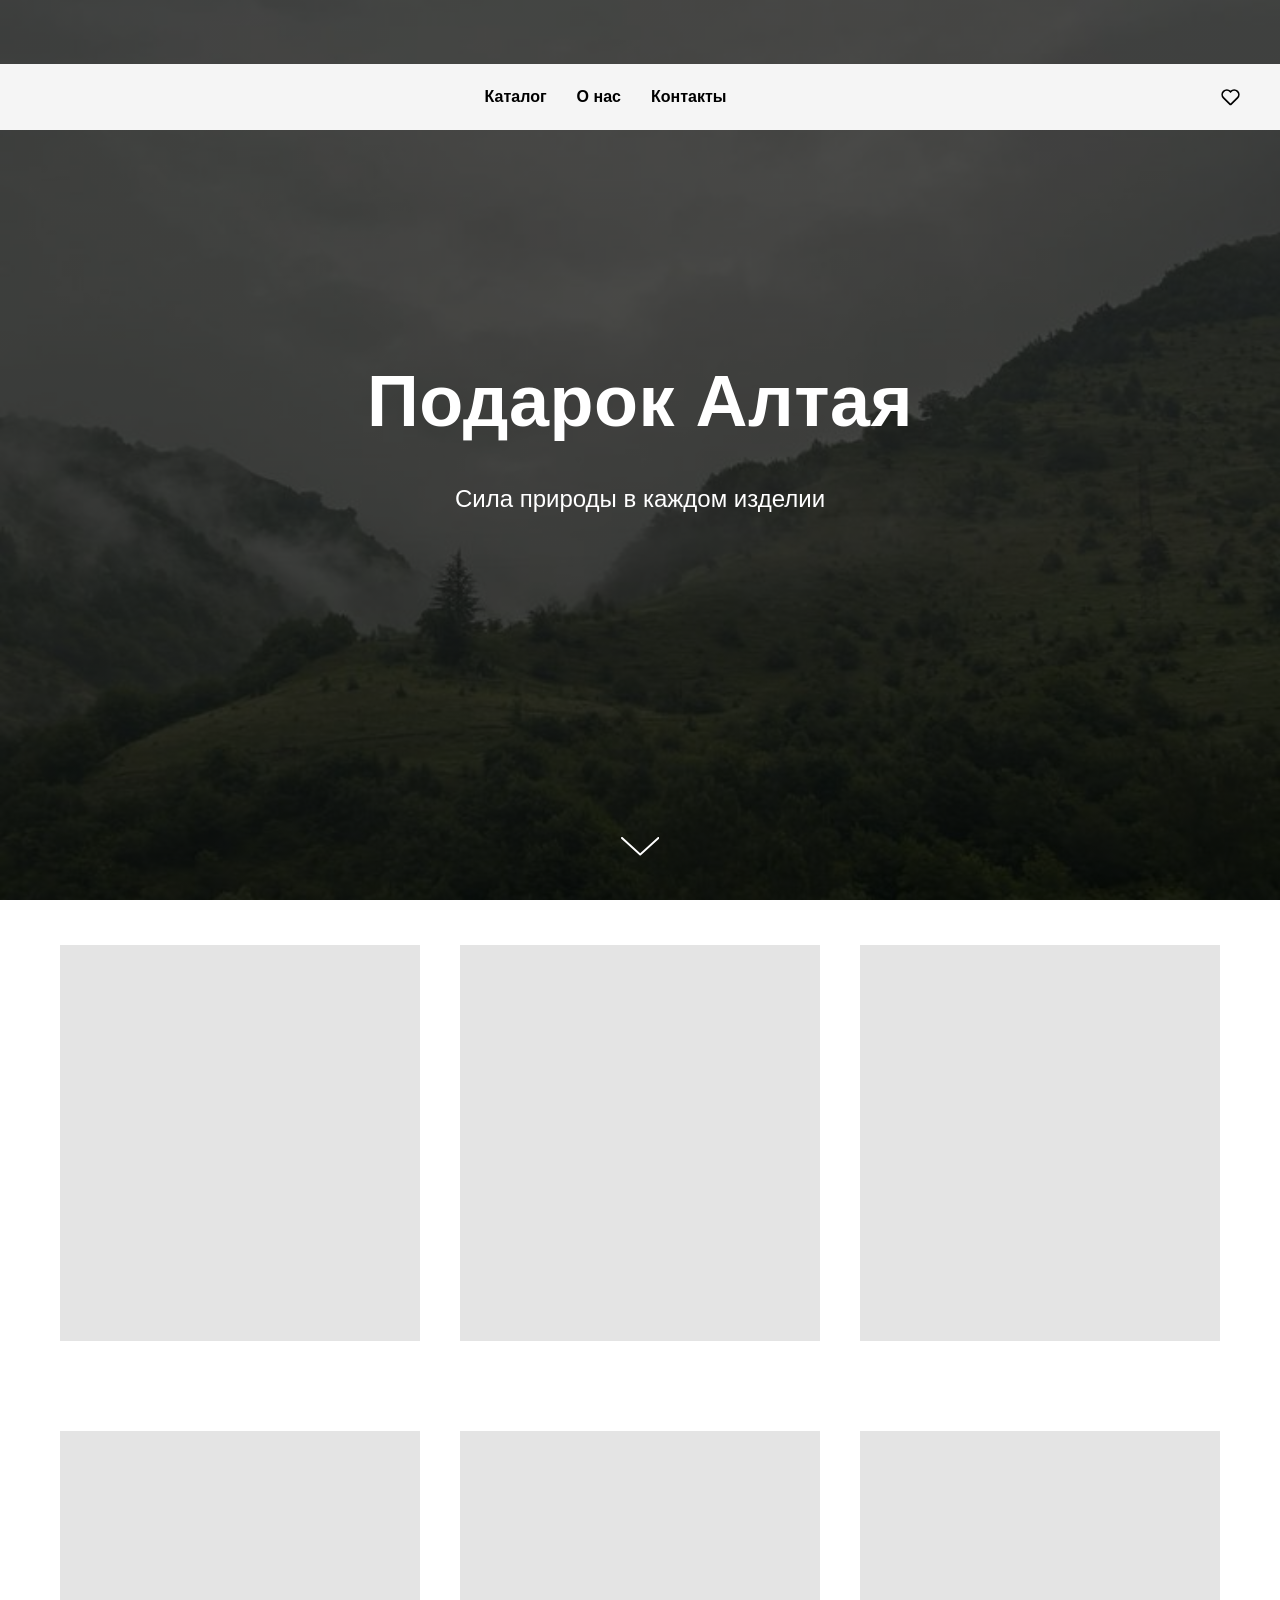
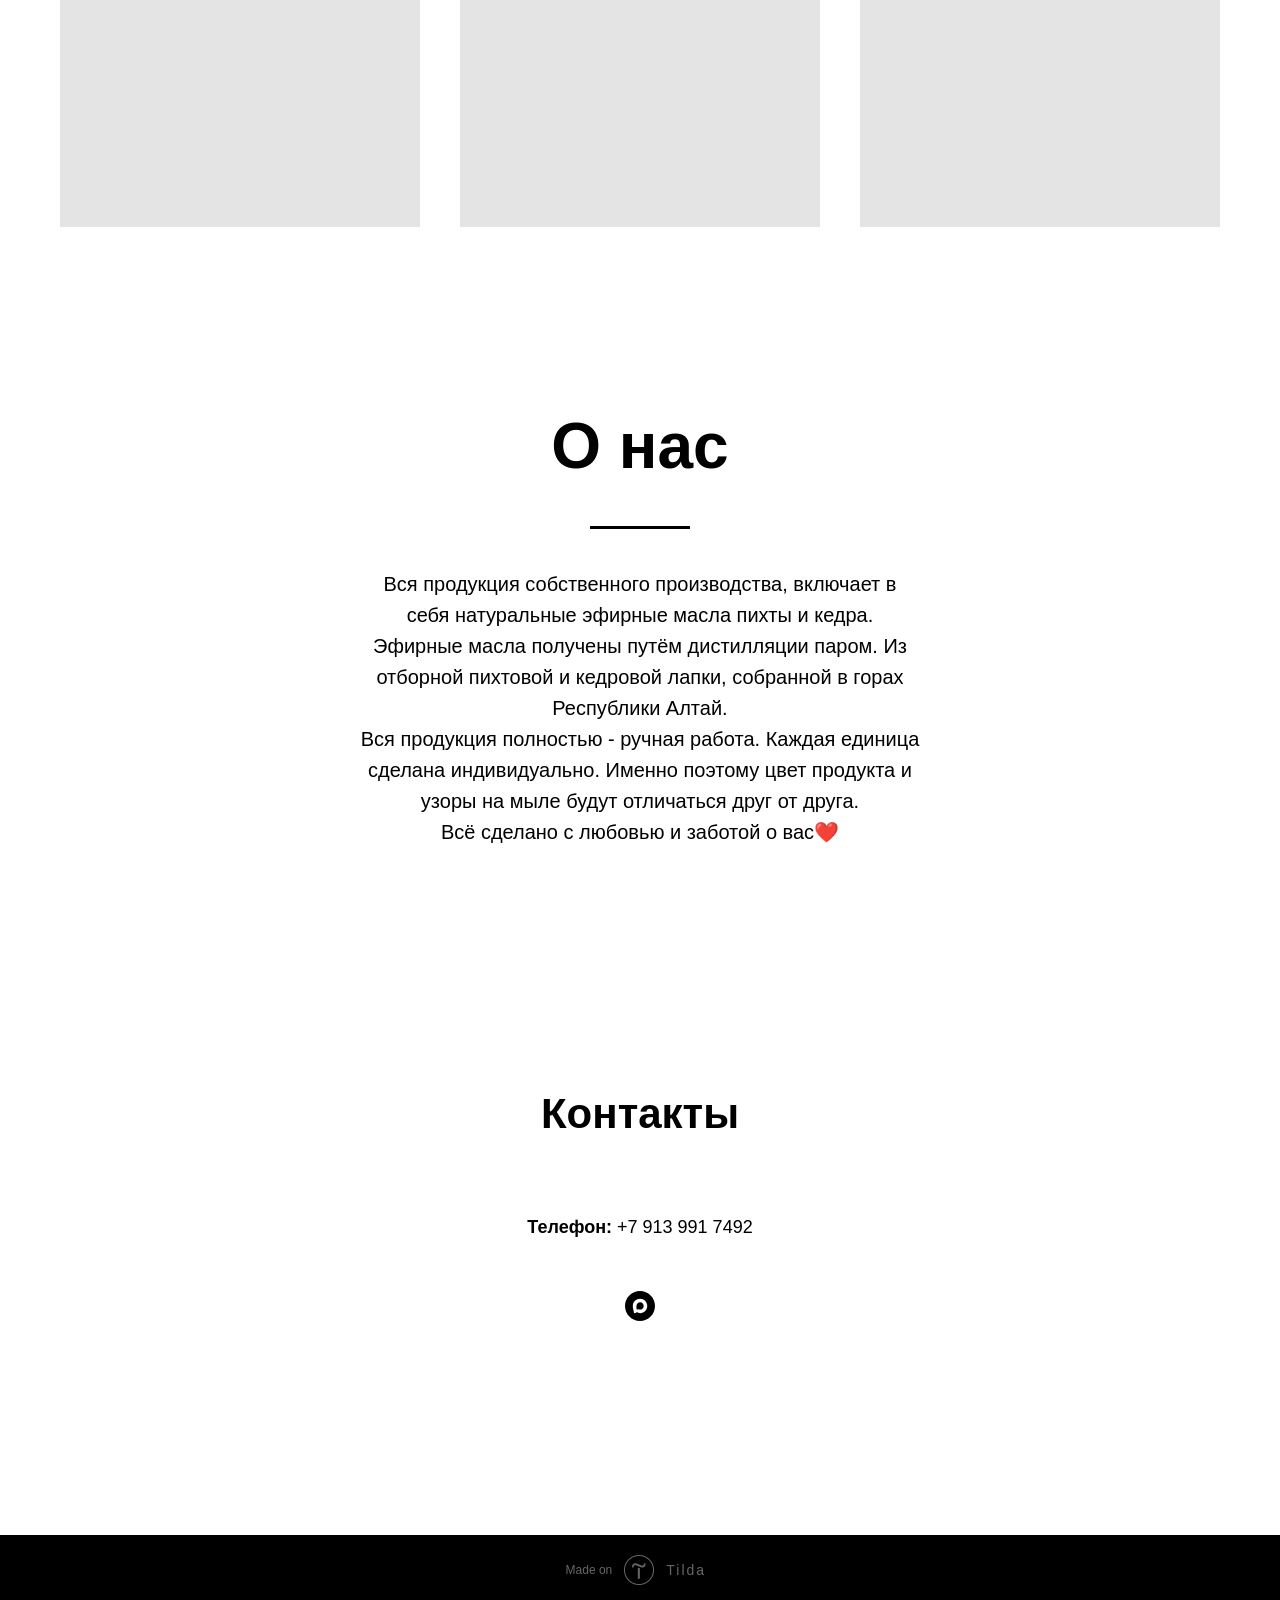
<file: index.html>
<!DOCTYPE html> <html> <head> <meta charset="utf-8" /> <meta http-equiv="Content-Type" content="text/html; charset=utf-8" /> <meta name="viewport" content="width=device-width, initial-scale=1.0" /> <!--metatextblock--> <title>Подарок Алтая</title> <meta property="og:url" content="https://podarokaltaya.tilda.ws" /> <meta property="og:title" content="Подарок Алтая" /> <meta property="og:description" content="" /> <meta property="og:type" content="website" /> <meta property="og:image" content="images/tild6266-6261-4739-b637-623162393239__-__resize__504x___.jpg" /> <link rel="canonical" href="https://podarokaltaya.tilda.ws"> <!--/metatextblock--> <meta name="format-detection" content="telephone=no" /> <meta http-equiv="x-dns-prefetch-control" content="on"> <link rel="dns-prefetch" href="https://ws.tildacdn.com">  <!--favicons--> <link rel="shortcut icon" href="images/tildafavicon.ico" type="image/x-icon"/> <!--/favicons--> <!-- Assets --> <script src="https://neo.tildacdn.com/js/tilda-fallback-1.0.min.js" async charset="utf-8"></script> <link rel="stylesheet" href="css/tilda-grid-3.0.min.css" type="text/css" media="all" onerror="this.loaderr='y';"/> <link rel="stylesheet" href="css/tilda-blocks-page152820476.min.css?t=1785471716" type="text/css" media="all" onerror="this.loaderr='y';" /> <link rel="stylesheet" href="css/tilda-menusub-1.1.min.css" type="text/css" media="all" onerror="this.loaderr='y';" /> <link rel="stylesheet" href="css/tilda-menu-widgeticons-1.0.min.css" type="text/css" media="all" onerror="this.loaderr='y';" /> <link rel="stylesheet" href="css/tilda-menu-burger-1.0.min.css" type="text/css" media="all" onerror="this.loaderr='y';" /> <link rel="stylesheet" href="css/tilda-cover-1.0.min.css" type="text/css" media="all" onerror="this.loaderr='y';" /> <link rel="stylesheet" href="css/tilda-popup-1.1.min.css" type="text/css" media="print" onload="this.media='all';" onerror="this.loaderr='y';" /> <noscript><link rel="stylesheet" href="css/tilda-popup-1.1.min.css" type="text/css" media="all" /></noscript> <link rel="stylesheet" href="css/tilda-slds-1.4.min.css" type="text/css" media="print" onload="this.media='all';" onerror="this.loaderr='y';" /> <noscript><link rel="stylesheet" href="css/tilda-slds-1.4.min.css" type="text/css" media="all" /></noscript> <link rel="stylesheet" href="css/tilda-catalog-1.1.min.css" type="text/css" media="print" onload="this.media='all';" onerror="this.loaderr='y';" /> <noscript><link rel="stylesheet" href="css/tilda-catalog-1.1.min.css" type="text/css" media="all" /></noscript> <link rel="stylesheet" href="css/tilda-forms-1.0.min.css" type="text/css" media="all" onerror="this.loaderr='y';" /> <link rel="stylesheet" href="css/tilda-catalog-filters-1.0.min.css" type="text/css" media="all" onerror="this.loaderr='y';" /> <link rel="stylesheet" href="css/tilda-wishlist-1.0.min.css" type="text/css" media="all" onerror="this.loaderr='y';" /> <link rel="stylesheet" href="css/tilda-zoom-2.0.min.css" type="text/css" media="print" onload="this.media='all';" onerror="this.loaderr='y';" /> <noscript><link rel="stylesheet" href="css/tilda-zoom-2.0.min.css" type="text/css" media="all" /></noscript> <link rel="stylesheet" href="css/fonts-tildasans.css" type="text/css" media="all" onerror="this.loaderr='y';" /> <script nomodule src="js/tilda-polyfill-1.0.min.js" charset="utf-8"></script> <script type="text/javascript">function t_onReady(func) {if(document.readyState!='loading') {func();} else {document.addEventListener('DOMContentLoaded',func);}}
function t_onFuncLoad(funcName,okFunc,time) {if(typeof window[funcName]==='function') {okFunc();} else {setTimeout(function() {t_onFuncLoad(funcName,okFunc,time);},(time||100));}}function t_throttle(fn,threshhold,scope) {return function() {fn.apply(scope||this,arguments);};}</script> <script src="js/tilda-scripts-3.0.min.js" charset="utf-8" defer onerror="this.loaderr='y';"></script> <script src="js/tilda-blocks-page152820476.min.js?t=1785471716" charset="utf-8" async onerror="this.loaderr='y';"></script> <script src="js/lazyload-1.3.min.export.js" charset="utf-8" async onerror="this.loaderr='y';"></script> <script src="js/tilda-menusub-1.1.min.js" charset="utf-8" async onerror="this.loaderr='y';"></script> <script src="js/tilda-menu-1.1.min.js" charset="utf-8" async onerror="this.loaderr='y';"></script> <script src="js/tilda-menu-widgeticons-1.0.min.js" charset="utf-8" async onerror="this.loaderr='y';"></script> <script src="js/tilda-menu-burger-1.0.min.js" charset="utf-8" async onerror="this.loaderr='y';"></script> <script src="js/tilda-cover-1.0.min.js" charset="utf-8" async onerror="this.loaderr='y';"></script> <script src="js/hammer.min.js" charset="utf-8" async onerror="this.loaderr='y';"></script> <script src="js/tilda-slds-1.4.min.js" charset="utf-8" async onerror="this.loaderr='y';"></script> <script src="js/tilda-products-1.0.min.js" charset="utf-8" async onerror="this.loaderr='y';"></script> <script src="js/tilda-catalog-1.1.min.js" charset="utf-8" async onerror="this.loaderr='y';"></script> <script src="js/tilda-forms-1.0.min.js" charset="utf-8" async onerror="this.loaderr='y';"></script> <script src="js/tilda-wishlist-1.0.min.js" charset="utf-8" async onerror="this.loaderr='y';"></script> <script src="js/tilda-widget-positions-1.0.min.js" charset="utf-8" async onerror="this.loaderr='y';"></script> <script src="js/tilda-zoom-2.0.min.js" charset="utf-8" async onerror="this.loaderr='y';"></script> <script src="js/tilda-events-1.0.min.js" charset="utf-8" async onerror="this.loaderr='y';"></script> <script type="text/javascript">window.dataLayer=window.dataLayer||[];</script> <script type="text/javascript">(function() {var ttt='cebo';var tt='oog';var re=new RegExp("bot|g" + tt + "le|yandex|baidu|bing|msn|duckduckbot|teoma|slurp|crawler|spider|robot|crawling|fa" + ttt + "ok","i");if((re.test(navigator.userAgent))===false&&typeof(sessionStorage)!='undefined'&&sessionStorage.getItem('visited')!=='y'&&document.visibilityState){var style=document.createElement('style');style.type='text/css';style.innerHTML='@media screen and (min-width: 980px) {.t-records {opacity: 0;}.t-records_animated {-webkit-transition: opacity ease-in-out .2s;-moz-transition: opacity ease-in-out .2s;-o-transition: opacity ease-in-out .2s;transition: opacity ease-in-out .2s;}.t-records.t-records_visible {opacity: 1;}}';document.getElementsByTagName('head')[0].appendChild(style);function t_setvisRecs(){var alr=document.querySelectorAll('.t-records');Array.prototype.forEach.call(alr,function(el) {el.classList.add("t-records_animated");});setTimeout(function() {Array.prototype.forEach.call(alr,function(el) {el.classList.add("t-records_visible");});sessionStorage.setItem("visited","y");},400);}
document.addEventListener('DOMContentLoaded',t_setvisRecs);}})();</script></head> <body class="t-body" style="margin:0;"> <!--allrecords--> <div id="allrecords" data-tilda-export="yes" class="t-records" data-hook="blocks-collection-content-node" data-tilda-project-id="27255176" data-tilda-page-id="152820476" data-tilda-formskey="b3e344cf3e9cb398e4f2d3a127255176" data-tilda-cookie="no" data-tilda-lazy="yes" data-tilda-root-zone="com" data-tilda-project-country="RU"> <div id="rec2449392641" class="r t-rec t-rec_pb-res-480_0" style=" " data-record-type="1272"> <!-- T1272 --> <div id="nav2449392641marker"></div> <div class="t1272" data-menu="yes" data-full-submenu-mob="y" data-menu-widgeticon-wishlist="yes" data-menu-widgeticons-hide="yes"> <div class="t-menu-base__mobile-menu tmenu-mobile tmenu-mobile_positionfixed"> <div class="tmenu-mobile__container tmenu-mobile__container_right tmenu-mobile__container_logoleft tmenu-mobile__container_withoutlogo"> <ul class="t-menuwidgeticons__wrapper"> <li class="t-menuwidgeticons__icon t-menuwidgeticons__icon_sm t-menuwidgeticons__wishlist"> <a
class="t-menuwidgeticons__link t-menuwidgeticons__link_wishlist"
href="#showfavorites"
role="button"
aria-label="Wishlist"> <div class="t-menuwidgeticons__img t-menuwidgeticons__img_wishlisticon"> <svg viewBox="0 0 22 22" fill="none" xmlns="http://www.w3.org/2000/svg"> <path fill-rule="evenodd" clip-rule="evenodd" d="M19.0307 5.03067C21.12 7.11998 21.12 10.5074 19.0307 12.5968L11.7071 19.9203C11.3166 20.3108 10.6834 20.3108 10.2929 19.9203L2.96933 12.5968C0.880016 10.5074 0.880015 7.11998 2.96933 5.03067C5.05865 2.94135 8.4461 2.94135 10.5354 5.03067L11 5.49525L11.4646 5.03067C13.5539 2.94135 16.9414 2.94135 19.0307 5.03067Z" stroke="#000" stroke-width="2" stroke-linecap="round"/> </svg> <div class="t-menuwidgeticons__icon-counter js-wishlisticon-counter"></div> </div> </a> </li> </ul> <style>.t-menuwidgeticons__button_hidden_2449392641{display:none !important;}</style> <button type="button"
aria-expanded="false"
aria-label="Навигационное меню"
class="t-menu-burger t-menuburger"> <div class="t-menu-burger__icon t-menu-burger__icon_first t-menu-burger__icon_small"> <span style="background-color: #000000;"></span> <span style="background-color: #000000;"></span> <span style="background-color: #000000;"></span> <span style="background-color: #000000;"></span> </div> </button> <style>#rec2449392641 .t-menu-burger__text{color:#000000;}</style> </div> </div> <style>.tmenu-mobile{background-color:#111;display:none;width:100%;top:0;z-index:990;}.tmenu-mobile_positionfixed{position:fixed;}.tmenu-mobile__text{color:#000;}.tmenu-mobile__container{min-height:64px;padding:20px;position:relative;box-sizing:border-box;display:flex;justify-content:space-between;align-items:center;}.tmenu-mobile__list{display:block;}.tmenu-mobile__container_logocenter > .t-menu-base__logowrapper,.tmenu-mobile__container_logocenter > .tmenu-mobile__text{position:absolute;left:50%;transform:translateX(-50%);}.tmenu-mobile__burgerlogo{display:inline-block;font-size:24px;font-weight:400;white-space:nowrap;vertical-align:middle;}@media screen and (max-width:960px){.tmenu-mobile__menucontent_hidden{display:none;height:auto;}.tmenu-mobile{display:block;}}@media screen and (max-width:960px){#rec2449392641 .tmenu-mobile{background-color:#f5f5f5;}#rec2449392641 .t-menu-base.tmenu-mobile__menucontent_fixed{position:fixed;top:64px;}}</style> <style> #rec2449392641 .tmenu-mobile__burgerlogo a{font-size:20px;line-height:1;font-weight:600;}</style> <style> #rec2449392641 .tmenu-mobile__burgerlogo__title{font-size:20px;line-height:1;font-weight:600;}</style> <div
id="nav2449392641"
class="t-menu-base
t-menu-base_positionfixed tmenu-mobile__menucontent_hidden tmenu-mobile__menucontent_fixed t-menu-base_mobile-left
t-menu-base__burgermenu__default" data-navmarker="nav2449392641marker" data-appearoffset="" data-bgopacity-two="1" data-menu="yes" data-bgcolor-hex="#f5f5f5" data-bgcolor-rgba="rgba(245,245,245,1)" data-bgopacity="1" data-menushadow="" data-menushadow-css=""> <div
class="t-menu-base__maincontainer
t-menu-base__maincontainer_100 t-menu-base__maincontainer_100-40 t-menu-base__maincontainer_logoleft "> <div class="t-menu-base__leftwrapper t-menu-base__wrapper t-menu-base__leftwrapper_center t-menu-base__leftwrapper_nologo" style=""> <ul role="list" class="t-menu-base__list t-menu__list "> <li class="t-menu-base__list-item"> <div
class="t-menu__link-wrapper" data-menu-submenu-hook=""> <a class="t-menu__link-item"
href="#rec2461603011" data-menu-item-number="1">Каталог</a> </div> </li> <li class="t-menu-base__list-item"> <div
class="t-menu__link-wrapper" data-menu-submenu-hook=""> <a class="t-menu__link-item"
href="#rec2461603011" data-menu-item-number="2">О нас</a> </div> </li> <li class="t-menu-base__list-item"> <div
class="t-menu__link-wrapper" data-menu-submenu-hook=""> <a class="t-menu__link-item"
href="#rec2461603361" data-menu-item-number="3">Контакты</a> </div> </li> </ul> </div> <div class="t-menu-base__rightwrapper t-menu-base__wrapper" style=""> <div class="t-menu-base__additionalwrapper"> <ul class="t-menuwidgeticons__wrapper"> <li class="t-menuwidgeticons__icon t-menuwidgeticons__icon_sm t-menuwidgeticons__wishlist"> <a
class="t-menuwidgeticons__link t-menuwidgeticons__link_wishlist"
href="#showfavorites"
role="button"
aria-label="Wishlist"> <div class="t-menuwidgeticons__img t-menuwidgeticons__img_wishlisticon"> <svg viewBox="0 0 22 22" fill="none" xmlns="http://www.w3.org/2000/svg"> <path fill-rule="evenodd" clip-rule="evenodd" d="M19.0307 5.03067C21.12 7.11998 21.12 10.5074 19.0307 12.5968L11.7071 19.9203C11.3166 20.3108 10.6834 20.3108 10.2929 19.9203L2.96933 12.5968C0.880016 10.5074 0.880015 7.11998 2.96933 5.03067C5.05865 2.94135 8.4461 2.94135 10.5354 5.03067L11 5.49525L11.4646 5.03067C13.5539 2.94135 16.9414 2.94135 19.0307 5.03067Z" stroke="#000" stroke-width="2" stroke-linecap="round"/> </svg> <div class="t-menuwidgeticons__icon-counter js-wishlisticon-counter"></div> </div> </a> </li> </ul> <style>.t-menuwidgeticons__button_hidden_2449392641{display:none !important;}</style> </div> </div> </div> </div> </div> <script>t_onReady(function() {t_onFuncLoad('t_menuBase__interactFromKeyboard',function() {t_menuBase__interactFromKeyboard('2449392641');});t_onFuncLoad('t1272_init',function() {t1272_init('2449392641');});t_onFuncLoad('t_menuBase__setBGcolor',function() {t_menuBase__setBGcolor('2449392641','.t-menu-base, .t-menu-base__maincontainer');window.addEventListener('resize',t_throttle(function() {t_menuBase__setBGcolor('2449392641','.t-menu-base, .t-menu-base__maincontainer');}));});});t_onReady(function() {t_onFuncLoad('t1272_createMobileMenu',function() {t1272_createMobileMenu('2449392641');});});t_onReady(function() {t_onFuncLoad('t_menuBase__highlightActiveLinks',function() {t_menuBase__highlightActiveLinks('.t-menu-base__list-item a');});t_onFuncLoad('t_menuBase__findAnchorLinks',function() {t_menuBase__findAnchorLinks('2449392641','.t-menu-base__list-item a');});});t_onReady(function(){var rec=document.querySelector('#rec2449392641');if(!rec) return
rec.setAttribute('data-animationappear','off');rec.style.opacity=1;});</script> <style>#rec2449392641 .t-menu__link-item{-webkit-transition:color 0.3s ease-in-out,opacity 0.3s ease-in-out;transition:color 0.3s ease-in-out,opacity 0.3s ease-in-out;}@media (hover:hover){#rec2449392641 .t-menu__link-item:not(.t-active):not(.tooltipstered):hover{color:#327aff !important;}}#rec2449392641 .t-menu__link-item:not(.t-active):not(.tooltipstered):focus-visible{color:#327aff !important;}@supports (overflow:-webkit-marquee) and (justify-content:inherit){#rec2449392641 .t-menu__link-item,#rec2449392641 .t-menu__link-item.t-active{opacity:1 !important;}}</style> <style> #rec2449392641 .t-menu-base__textlogo{font-size:20px;line-height:1;font-weight:600;}#rec2449392641 a.t-menu__link-item{font-weight:600;color:#000000;}#rec2449392641 .t-menu-base__langs_flex .t-menu-base__langs-item a{text-transform:uppercase;color:#000000;font-family:'TildaSans';font-weight:600;}#rec2449392641 .t-menu-base__langs-button{text-transform:uppercase;color:#000000;font-family:'TildaSans';font-weight:600;}</style> <style>#rec2449392641 .t-menu-base__maincontainer{min-height:66px;}#rec2449392641 .t-menuwidgeticons__icon{background-color:;}#rec2449392641 .t-menu-base{min-height:66px;}#rec2449392641 .t-menu-base{background-color:rgba(245,245,245,1);}#rec2449392641 .t-menusub__menu--fullscreen{background-color:rgba(245,245,245,1) !important;}@media screen and (max-width:960px){#rec2449392641 .t-menu-base__maincontainer{background-color:#f5f5f5 !important;}#rec2449392641 .t-menu-base__burgermenu__fullscreen .t-menu-base__maincontainer{padding-top:calc(64px + 0px + 40px);}.t1272__body_menushowed #rec2449392641 .t-menu-base__overlay{-webkit-backdrop-filter:blur(0);backdrop-filter:blur(0);background-color:rgba(0,0,0,0.6) !important;}#rec2449392641 .t-menu-base.t-menu-base__burgermenu__fullwidth{background-color:rgba(0,0,0,0.6) !important;}#rec2449392641 .t-menu-base__burgermenu__sidebar{}#rec2449392641 .t-menu-base__maincontainer.t-menu-base__burgermenu__fullscreen,#rec2449392641 .t-menu-base__maincontainer.t-menu-base__burgermenu__sidebar{min-height:calc(100vh - 66px);}#rec2449392641 .t-menu-base{right:0;}#rec2449392641 .t-menu-base__burgermenu,#rec2449392641 .t-menu-base__burgermenu__close-button{background-color:#f5f5f5 !important;}}</style> </div> <div id="rec2448463841" class="r t-rec" style=" " data-animationappear="off" data-record-type="18"> <!-- cover --> <div class="t-cover" id="recorddiv2448463841"bgimgfield="img"style="height:100vh;background-image:url('images/tild6266-6261-4739-b637-623162393239__-__resize__20x___.jpg');"> <div class="t-cover__carrier" id="coverCarry2448463841"data-content-cover-id="2448463841"data-content-cover-bg="images/tild6266-6261-4739-b637-623162393239___.jpg"data-display-changed="true"data-content-cover-height="100vh"data-content-cover-parallax="fixed"data-content-use-image-for-mobile-cover=""style="height:100vh; "itemscope itemtype="http://schema.org/ImageObject"><meta itemprop="image" content="images/tild6266-6261-4739-b637-623162393239___.jpg"></div> <div class="t-cover__filter" style="height:100vh;background-image: linear-gradient(to bottom, rgba(0,0,0,0.70), rgba(0,0,0,0.70));"></div> <div class="t-container"> <div class="t-col t-col_12 "> <div class="t-cover__wrapper t-valign_middle" style="height:100vh;"> <div class="t001 t-align_center"> <div class="t001__wrapper" data-hook-content="covercontent"> <div class="t001__title t-title t-title_xl" field="title">Подарок Алтая</div> <div class="t001__descr t-descr t-descr_xl t001__descr_center" field="descr">Сила природы в каждом изделии</div> <span class="space"></span> </div> </div> </div> </div> </div> <!-- arrow --> <div class="t-cover__arrow"><div class="t-cover__arrow-wrapper t-cover__arrow-wrapper_animated"><div class="t-cover__arrow_mobile"><svg role="presentation" class="t-cover__arrow-svg" style="fill:#ffffff;" x="0px" y="0px" width="38.417px" height="18.592px" viewBox="0 0 38.417 18.592" style="enable-background:new 0 0 38.417 18.592;"><g><path d="M19.208,18.592c-0.241,0-0.483-0.087-0.673-0.261L0.327,1.74c-0.408-0.372-0.438-1.004-0.066-1.413c0.372-0.409,1.004-0.439,1.413-0.066L19.208,16.24L36.743,0.261c0.411-0.372,1.042-0.342,1.413,0.066c0.372,0.408,0.343,1.041-0.065,1.413L19.881,18.332C19.691,18.505,19.449,18.592,19.208,18.592z"/></g></svg></div></div></div> <!-- arrow --> </div> <style> #rec2448463841 .t001__uptitle{text-transform:uppercase;}</style> </div> <div id="rec2448463961" class="r t-rec t-rec_pt_45 t-rec_pt-res-480_15 t-rec_pb_135" style="padding-top:45px;padding-bottom:135px; " data-animationappear="off" data-record-type="754"> <!-- t754 --> <!-- @classes: t-text t-text_xxs t-name t-name_xs t-name_md t-name_xl t-descr t-descr_xxs t-btn t-btn_xs t-btn_sm data-zoomable="yes" t-align_center --> <div class="t754"> <!-- grid container start --> <div class="t-store js-store"> <div class="js-store-parts-select-container t-store__grid-cont t-container"></div> <!-- preloader els --> <div class="js-store-grid-cont-preloader t-store__grid-cont t-store__grid-cont-preloader_hidden t-container t-store__grid-cont_mobile-grid t-store__mobile-two-columns"> <div class="t-store__card-preloader t-col t-col_4"> <div class="t-store__card__img-preloader " style="padding-bottom:110%;"> </div> </div> <div class="t-store__card-preloader t-col t-col_4"> <div class="t-store__card__img-preloader " style="padding-bottom:110%;"> </div> </div> <div class="t-store__card-preloader t-col t-col_4"> <div class="t-store__card__img-preloader " style="padding-bottom:110%;"> </div> </div> <div class="t-clear t-store__grid-separator"></div> <div class="t-store__card-preloader t-col t-col_4"> <div class="t-store__card__img-preloader " style="padding-bottom:110%;"> </div> </div> <div class="t-store__card-preloader t-col t-col_4"> <div class="t-store__card__img-preloader " style="padding-bottom:110%;"> </div> </div> <div class="t-store__card-preloader t-col t-col_4"> <div class="t-store__card__img-preloader " style="padding-bottom:110%;"> </div> </div> </div> <!-- preloader els end --> <div class="js-store-grid-cont t-store__grid-cont t-container t-store__grid-cont_mobile-grid t-store__mobile-two-columns"></div> </div> <!-- grid container end --></div> <!-- catalog setup start --> <style>#rec2448463961 .t-slds__bullet_active .t-slds__bullet_body{background-color:#222 !important;}#rec2448463961 .t-slds__bullet:hover .t-slds__bullet_body{background-color:#222 !important;}#rec2448463961 .t-store__parts-switch-btn{}#rec2448463961 .t-store__parts-sublist .t-store__parts-switch-btn{}</style> <style> #rec2448463961 .t-store__card .t-typography__title{font-weight:700;}#rec2448463961 .t-store__relevants__title{font-weight:700;}#rec2448463961 .t-store__card .t-store__card__price{font-weight:400;}#rec2448463961 .t-store__card .t-store__card__price_old{font-weight:400;}</style> <style> #rec2448463961 .t-popup .t-typography__title{font-weight:700;}#rec2448463961 .t-popup .t-store__prod-popup__price{font-weight:400;}#rec2448463961 .t-popup .t-store__prod-popup__price_old{font-weight:400;}</style> <div class="js-store-tpl-slider-arrows" style="display: none;"> <li class="t-slds__arrow_wrapper t-slds__arrow_wrapper-left" data-slide-direction="left"> <button
type="button"
class="t-slds__arrow t-slds__arrow-left t-slds__arrow-withbg"
aria-controls="carousel_2448463961"
aria-disabled="false"
aria-label="Предыдущий слайд"
style="width: 30px; height: 30px;background-color: rgba(255,255,255,1);"> <div class="t-slds__arrow_body t-slds__arrow_body-left" style="width: 7px;"> <svg role="presentation" focusable="false" style="display: block" viewBox="0 0 7.3 13" xmlns="http://www.w3.org/2000/svg" xmlns:xlink="http://www.w3.org/1999/xlink"> <polyline
fill="none"
stroke="#000000"
stroke-linejoin="butt"
stroke-linecap="butt"
stroke-width="1"
points="0.5,0.5 6.5,6.5 0.5,12.5"
/> </svg> </div> </button> </li> <li class="t-slds__arrow_wrapper t-slds__arrow_wrapper-right" data-slide-direction="right"> <button
type="button"
class="t-slds__arrow t-slds__arrow-right t-slds__arrow-withbg"
aria-controls="carousel_2448463961"
aria-disabled="false"
aria-label="Следующий слайд"
style="width: 30px; height: 30px;background-color: rgba(255,255,255,1);"> <div class="t-slds__arrow_body t-slds__arrow_body-right" style="width: 7px;"> <svg role="presentation" focusable="false" style="display: block" viewBox="0 0 7.3 13" xmlns="http://www.w3.org/2000/svg" xmlns:xlink="http://www.w3.org/1999/xlink"> <polyline
fill="none"
stroke="#000000"
stroke-linejoin="butt"
stroke-linecap="butt"
stroke-width="1"
points="0.5,0.5 6.5,6.5 0.5,12.5"
/> </svg> </div> </button> </li></div> <script>t_onReady(function(){var prodcard_optsObj={blockId:'',hasWrap:'',txtPad:'',bgColor:'',borderRadius:'',shadow:'',shadowSize:'',shadowOpacity:'',shadowHover:'',shadowSizeHover:'',shadowOpacityHover:'',shadowShiftyHover:'',btnTitle1:'',btnLink1:'popup',btnTitle2:'',btnLink2:'popup',showOpts:false,style:'',hasImg:false,hasDescr:true,hasSeparator:true};var price_optsObj={color:'',colorOld:'',position:'',priceRange:''};var popup_optsObj={popupContainer:'',columns:'6',columns2:'6',isVertical:'',align:'',btnTitle:'',closeText:'Назад',iconColor:'#000000',containerBgColor:'#ffffff',overlayBgColor:'#ffffff',overlayBgColorRgba:'rgba(255,255,255,1)',popupStat:'',tabsPosition:'',fixedButton:false,mobileGalleryStyle:''};var slider_optsObj={anim_speed:'',videoPlayerIconColor:'',cycle:'',controls:'arrowsthumbs',bgcolor:'#ebebeb'};var slider_dotsOptsObj={size:'',bgcolor:'',bordersize:'',bgcoloractive:''};var slider_slidesOptsObj={zoomable:true,bgsize:'cover',ratio:'1'};var typography_optsObj={descrColor:'',titleColor:'',optionsColor:''};var default_sort={default:null,in_stock:false};var options={recid:'2448463961',storepart:'223548348573',previewmode:'yes',prodCard:prodcard_optsObj,popup_opts:popup_optsObj,defaultSort:default_sort,galleryStyle:'',slider_opts:slider_optsObj,slider_dotsOpts:slider_dotsOptsObj,slider_slidesOpts:slider_slidesOptsObj,typo:typography_optsObj,price:price_optsObj,blocksInRow:'3',colClass:'t-col t-col_4',sidebar:false,colWidth:'360',colClassFullWidth:'t-col t-col_12',imageHover:false,imageHeight:'',imageWidth:'',imageRatio:'1',imageRatioClass:'',align:'center',vindent:'',isHorizOnMob:false,itemsAnim:'',hasOriginalAspectRatio:false,size:100,markColor:'#ffffff',markBgColor:'#ff4a4a',currencySide:'r',currencyTxt:'р.',currencySeparator:',',currencyDecimal:'',btnSize:'sm',buttonRadius:'5px',buttonBgColor:'#000000',isFlexCols:'',hideStoreParts:false,verticalAlignButtons:false,hideFilters:false,titleRelevants:'',showRelevants:'',showPagination:'',tabs:'',relevants_slider:false,relevants_quantity:'4',sliderthumbsside:'',showStoreBtnQuantity:'',verticalAlign:'',rightColumnWidth:'',isTitleClip:false,horizontalScrollHint:'hand'};t_onFuncLoad('t_store_init',function() {t_store_init('2448463961',options);});});</script> <template id="button_loadmore_2448463961"> <button
class="t-btn t-btnflex t-btnflex_type_button t-btnflex_sm js-store-load-more-btn t-store__load-more-btn"
type="button"><span class="t-btnflex__text js-store-load-more-btn-text">Load more</span> <style>#rec2448463961 .t-btnflex.t-btnflex_type_button {color:#ffffff;background-color:#000000;--border-width:0px;border-style:none !important;border-radius:5px;box-shadow:none !important;transition-duration:0.2s;transition-property:background-color,color,border-color,box-shadow,opacity,transform,gap;transition-timing-function:ease-in-out;}</style></button> </template> <!-- catalog setup end --> <style>#rec2448463961 .t-menu__link-item{}@supports (overflow:-webkit-marquee) and (justify-content:inherit){#rec2448463961 .t-menu__link-item,#rec2448463961 .t-menu__link-item.t-active{opacity:1 !important;}}</style> </div> <div id="rec2448467001" class="r t-rec" style=" " data-animationappear="off" data-record-type="1002"> <!--twishlist--> <script>t_onReady(function() {setTimeout(function() {t_onFuncLoad('twishlist__init',function() {twishlist__init('2448467001');});},500);var rec=document.querySelector('#rec2448467001');if(!rec) return;var userAgent=navigator.userAgent.toLowerCase();var isAndroid=userAgent.indexOf('android')!==-1;var body=document.body;if(!body) return;var isScrollablefFix=body.classList.contains('t-body_scrollable-fix-for-android');if(isAndroid&&!isScrollablefFix) {body.classList.add('t-body_scrollable-fix-for-android');document.head.insertAdjacentHTML('beforeend','<style>@media screen and (max-width: 560px) {\n.t-body_scrollable-fix-for-android {\noverflow: visible !important;\n}\n}\n</style>');console.log('Android css fix was inited');};if(userAgent.indexOf('instagram')!==-1&&userAgent.indexOf('iphone')!==-1) {body.style.position='relative';}
var wishlistWindow=rec.querySelector('.t1002__wishlistwin');var currentMode=document.querySelector('.t-records').getAttribute('data-tilda-mode');if(wishlistWindow&&currentMode!=='edit'&&currentMode!=='preview') {wishlistWindow.addEventListener('scroll',t_throttle(function() {if(window.lazy==='y'||document.querySelector('#allrecords').getAttribute('data-tilda-lazy')==='yes') {t_onFuncLoad('t_lazyload_update',function() {t_lazyload_update();});}},500));}});</script> <div class="t1002" data-wishlist-hook="#showfavorites" data-wishlistbtn-pos="picture" data-project-currency="р." data-project-currency-side="r" data-project-currency-sep="," data-project-currency-code="RUB"> <div class="t1002__wishlisticon" style=""> <div class="t1002__wishlisticon-wrapper"> <div class="t1002__wishlisticon-imgwrap"> <svg role="img" width="41" height="35" viewBox="0 0 41 35" fill="none" xmlns="http://www.w3.org/2000/svg" class="t1002__wishlisticon-img"> <path d="M39.9516 11.9535C39.9516 22.5416 20.4993 33.8088 20.4993 33.8088C20.4993 33.8088 1.04688 22.5416 1.04688 11.9535C1.04688 -2.42254 20.4993 -2.2284 20.4993 10.4239C20.4993 -2.2284 39.9516 -2.03914 39.9516 11.9535Z" stroke-width="1.5" stroke-linejoin="round"/> </svg> </div> <div class="t1002__wishlisticon-counter js-wishlisticon-counter"></div> </div> </div> <div class="t1002__wishlistwin" style="display:none"> <div class="t1002__wishlistwin-content"> <div class="t1002__close t1002__wishlistwin-close"> <button type="button" class="t1002__close-button t1002__wishlistwin-close-wrapper" aria-label="Закрыть вишлист"> <svg role="presentation" class="t1002__wishlistwin-close-icon" width="23px" height="23px" viewBox="0 0 23 23" version="1.1" xmlns="http://www.w3.org/2000/svg" xmlns:xlink="http://www.w3.org/1999/xlink"> <g stroke="none" stroke-width="1" fill="#000" fill-rule="evenodd"> <rect transform="translate(11.313708, 11.313708) rotate(-45.000000) translate(-11.313708, -11.313708) " x="10.3137085" y="-3.6862915" width="2" height="30"></rect> <rect transform="translate(11.313708, 11.313708) rotate(-315.000000) translate(-11.313708, -11.313708) " x="10.3137085" y="-3.6862915" width="2" height="30"></rect> </g> </svg> </button> </div> <div class="t1002__wishlistwin-top"> <div class="t1002__wishlistwin-heading t-name t-name_xl"></div> </div> <div class="t1002__wishlistwin-products"></div> </div> </div> </div> <style>.t1002__addBtn:not(.t-popup .t1002__addBtn):not(.t-store__product-snippet .t1002__addBtn){}.t1002__addBtn{border-radius:30px;}.t1002__addBtn svg path{}</style> <!--/twishlist--> </div> <div id="rec2461603011" class="r t-rec t-rec_pt_45 t-rec_pb_180" style="padding-top:45px;padding-bottom:180px; " data-record-type="469"> <!-- t469 --> <div class="t469"> <div class="t-container t-align_center"> <div class="t-col t-col_6 t-prefix_3"> <div class="t469__title t-title t-title_lg t-margin_auto" field="title">О нас</div> <div class="t-divider t469__line t-margin_auto" style=" "></div> <div class="t469__descr t-descr t-descr_md t-margin_auto" field="descr">Вся продукция собственного производства, включает в себя натуральные эфирные масла пихты и кедра. <br />Эфирные масла получены путём дистилляции паром. Из отборной пихтовой и кедровой лапки, собранной в горах Республики Алтай.<br />Вся продукция полностью - ручная работа. Каждая единица сделана индивидуально. Именно поэтому цвет продукта и узоры на мыле будут отличаться друг от друга.<br />Всё сделано с любовью и заботой о вас❤️</div> </div> </div> </div> </div> <div id="rec2461603361" class="r t-rec t-rec_pt_60 t-rec_pb_210" style="padding-top:60px;padding-bottom:210px; " data-record-type="572"> <!-- t572 --> <div class="t572"> <div class="t-section__container t-container t-container_flex js-block-header"> <div class="t-col t-col_12 "> <div
class="js-block-header-title t-section__title t-title t-title_xs t-align_center t-margin_auto" data-editable="true"
field="btitle">
Контакты
</div> </div> </div> <style>.t-section__title,.t-section__descr {overflow-wrap:break-word;}.t-section__descr {max-width:560px;}#rec2461603361 .t-section__title {margin-bottom:75px;}#rec2461603361 .t-section__descr {}#rec2461603361 .t-section__container:not(:has(.t-section__descr)) .t-section__title {margin-bottom:75px;}@media screen and (max-width:960px) {#rec2461603361 .t-section__title {margin-bottom:45px;}#rec2461603361 .t-section__container:not(:has(.t-section__descr)) .t-section__title {margin-bottom:45px;}}</style> <div class="t572__container t-container"> <div class="t-col t-col_8 t-prefix_2 t-align_center"> <div class="t572__text t-text t-text_sm" field="text"><strong>Телефон:</strong> +7 913 991 7492</div> <div class="t-sociallinks"> <ul role="list" class="t-sociallinks__wrapper" aria-label="Social media links"> <!-- new soclinks --><li class="t-sociallinks__item t-sociallinks__item_maxmessenger"><a href="https://max.ru/u/f9LHodD0cOKtCiy9DFenLk5cEs4OiJecm3HDMcvzy6SbFcKmBm-t9Es7zRk" target="_blank" rel="nofollow" aria-label="Max" title="Max" style="width: 30px; height: 30px;"><svg class="t-sociallinks__svg" role="presentation" width=30px height=30px viewBox="0 0 48 48" fill="none" xmlns="http://www.w3.org/2000/svg"> <path fill-rule="evenodd" clip-rule="evenodd" d="M24 0C37.2548 0 48 10.7452 48 24C48 37.2548 37.2548 48 24 48C10.7452 48 0 37.2548 0 24C0 10.7452 10.7452 0 24 0ZM24.2314 12.5C17.8663 12.5 12.4942 17.4255 12.4941 23.9727C12.4941 26.714 13.0015 28.6059 13.4482 30.3047C13.8233 31.6836 14.1543 32.9467 14.1543 34.4414C14.3143 36.4326 17.9823 35.2685 19.1406 33.7793C20.9718 35.1031 22.0251 35.4346 24.292 35.4346C30.5586 35.4011 35.6151 30.2999 35.5938 24.0332C35.5937 17.6682 30.602 12.5 24.2314 12.5ZM24.3857 18.1592V18.165C27.5981 18.349 30.0709 21.0719 29.9453 24.2871C29.7296 27.4955 26.9854 29.9406 23.7734 29.7861C22.768 29.7055 21.8016 29.3614 20.9717 28.7881C20.4699 29.2899 19.6648 29.9402 19.3447 29.8633C18.6774 29.6868 17.8938 26.2951 18.335 23.5098C18.87 20.1452 21.2859 17.9993 24.3857 18.1592Z" fill="#000000"/> </svg></a></li><!-- /new soclinks --> </ul> </div> </div> </div> </div> </div> </div> <!--/allrecords--> <!-- Tilda copyright. Don't remove this line --><div class="t-tildalabel " id="tildacopy" data-tilda-sign="27255176#152820476"><a href="https://tilda.cc/" class="t-tildalabel__link"><div class="t-tildalabel__wrapper"><div class="t-tildalabel__txtleft">Made on </div><div class="t-tildalabel__wrapimg"><img src="images/tildacopy.png" class="t-tildalabel__img" fetchpriority="low" alt=""></div><div class="t-tildalabel__txtright">Tilda</div></div></a></div> <!-- Stat --> <script type="text/javascript">if(!window.mainTracker) {window.mainTracker='tilda';}
window.tildastatcookie='no';setTimeout(function(){(function(d,w,k,o,g) {var n=d.getElementsByTagName(o)[0],s=d.createElement(o),f=function(){n.parentNode.insertBefore(s,n);};s.type="text/javascript";s.async=true;s.key=k;s.id="tildastatscript";s.src=g;if(w.opera=="[object Opera]") {d.addEventListener("DOMContentLoaded",f,false);} else {f();}})(document,window,'08e400cd13bf04156f76eb49d423440b','script','js/tilda-stat-1.0.min.js');},2000);</script> </body> </html>
</file>
<file: css/fonts-tildasans.css>
@font-face {
  font-family: 'TildaSans';
  font-style: normal;
  font-weight: 250 1000;
  src: url('https://static.tildacdn.com/fonts/tildasans/TildaSans-VF.woff2') format('woff2-variations'),
       url('https://static.tildacdn.com/fonts/tildasans/TildaSans-VF.woff') format('woff-variations');     
}
@font-face {
  font-family: 'TildaSans';
  font-style: normal;
  font-weight: 300;
  src: url('https://static.tildacdn.com/fonts/tildasans/TildaSans-Light.eot');
  src: url('https://static.tildacdn.com/fonts/tildasans/TildaSans-Light.eot?#iefix') format('embedded-opentype'),
       url('https://static.tildacdn.com/fonts/tildasans/TildaSans-VF.woff2') format('woff2-variations'),
       url('https://static.tildacdn.com/fonts/tildasans/TildaSans-VF.woff') format('woff-variations'),
       url('https://static.tildacdn.com/fonts/tildasans/TildaSans-Light.woff2') format('woff2'),
       url('https://static.tildacdn.com/fonts/tildasans/TildaSans-Light.woff') format('woff');
}
@font-face {
  font-family: 'TildaSans';
  font-style: normal;
  font-weight: 400;
  src: url('https://static.tildacdn.com/fonts/tildasans/TildaSans-Regular.eot');
  src: url('https://static.tildacdn.com/fonts/tildasans/TildaSans-Regular.eot?#iefix') format('embedded-opentype'),
       url('https://static.tildacdn.com/fonts/tildasans/TildaSans-VF.woff2') format('woff2-variations'),
       url('https://static.tildacdn.com/fonts/tildasans/TildaSans-VF.woff') format('woff-variations'),  
       url('https://static.tildacdn.com/fonts/tildasans/TildaSans-Regular.woff2') format('woff2'),
       url('https://static.tildacdn.com/fonts/tildasans/TildaSans-Regular.woff') format('woff');
}
@font-face {
  font-family: 'TildaSans';
  font-style: normal;
  font-weight: 500;
  src: url('https://static.tildacdn.com/fonts/tildasans/TildaSans-Medium.eot');
  src: url('https://static.tildacdn.com/fonts/tildasans/TildaSans-Medium.eot?#iefix') format('embedded-opentype'),
       url('https://static.tildacdn.com/fonts/tildasans/TildaSans-VF.woff2') format('woff2-variations'),
       url('https://static.tildacdn.com/fonts/tildasans/TildaSans-VF.woff') format('woff-variations'),  
       url('https://static.tildacdn.com/fonts/tildasans/TildaSans-Medium.woff2') format('woff2'),
       url('https://static.tildacdn.com/fonts/tildasans/TildaSans-Medium.woff') format('woff');
}
@font-face {
  font-family: 'TildaSans';
  font-style: normal;
  font-weight: 600;
  src: url('https://static.tildacdn.com/fonts/tildasans/TildaSans-Semibold.eot');
  src: url('https://static.tildacdn.com/fonts/tildasans/TildaSans-Semibold.eot?#iefix') format('embedded-opentype'),
       url('https://static.tildacdn.com/fonts/tildasans/TildaSans-VF.woff2') format('woff2-variations'),
       url('https://static.tildacdn.com/fonts/tildasans/TildaSans-VF.woff') format('woff-variations'),  
       url('https://static.tildacdn.com/fonts/tildasans/TildaSans-Semibold.woff2') format('woff2'),
       url('https://static.tildacdn.com/fonts/tildasans/TildaSans-Semibold.woff') format('woff');
}
@font-face {
  font-family: 'TildaSans';
  font-style: normal;
  font-weight: 700;
  src: url('https://static.tildacdn.com/fonts/tildasans/TildaSans-Bold.eot');
  src: url('https://static.tildacdn.com/fonts/tildasans/TildaSans-Bold.eot?#iefix') format('embedded-opentype'),
       url('https://static.tildacdn.com/fonts/tildasans/TildaSans-VF.woff2') format('woff2-variations'),
       url('https://static.tildacdn.com/fonts/tildasans/TildaSans-VF.woff') format('woff-variations'),  
       url('https://static.tildacdn.com/fonts/tildasans/TildaSans-Bold.woff2') format('woff2'),
       url('https://static.tildacdn.com/fonts/tildasans/TildaSans-Bold.woff') format('woff');
}
@font-face {
  font-family: 'TildaSans';
  font-style: normal;
  font-weight: 800;
  src: url('https://static.tildacdn.com/fonts/tildasans/TildaSans-Extrabold.eot');
  src: url('https://static.tildacdn.com/fonts/tildasans/TildaSans-Extrabold.eot?#iefix') format('embedded-opentype'),
       url('https://static.tildacdn.com/fonts/tildasans/TildaSans-VF.woff2') format('woff2-variations'),
       url('https://static.tildacdn.com/fonts/tildasans/TildaSans-VF.woff') format('woff-variations'),  
       url('https://static.tildacdn.com/fonts/tildasans/TildaSans-Extrabold.woff2') format('woff2'),
       url('https://static.tildacdn.com/fonts/tildasans/TildaSans-Extrabold.woff') format('woff');
}
@font-face {
  font-family: 'TildaSans';
  font-style: normal;
  font-weight: 900;
  src: url('https://static.tildacdn.com/fonts/tildasans/TildaSans-Black.eot');
  src: url('https://static.tildacdn.com/fonts/tildasans/TildaSans-Black.eot?#iefix') format('embedded-opentype'),
       url('https://static.tildacdn.com/fonts/tildasans/TildaSans-VF.woff2') format('woff2-variations'),
       url('https://static.tildacdn.com/fonts/tildasans/TildaSans-VF.woff') format('woff-variations'),  
       url('https://static.tildacdn.com/fonts/tildasans/TildaSans-Black.woff2') format('woff2'),
       url('https://static.tildacdn.com/fonts/tildasans/TildaSans-Black.woff') format('woff');
}
</file>
<file: css/tilda-grid-3.0.min.css>
*,*:before,*:after{-webkit-box-sizing:content-box;-moz-box-sizing:content-box;box-sizing:content-box}div,span,h1,h2,h3,h4,h5,h6,p,blockquote,pre,a,code,img,b,u,i,center,table,tr,th,td,video{margin:0;padding:0;border:0}sup{line-height:0;font-size:smaller;vertical-align:super}sub{line-height:0;font-size:smaller;vertical-align:sub}.t-clear{clear:both}.t-row{margin:0}.t-container{margin-left:auto;margin-right:auto;width:100%;max-width:1200px;padding:0}.t-container.flexx{display:-webkit-box;display:-moz-box;display:-ms-flexbox;display:-webkit-flex;display:flex}.t-container_flex{display:-webkit-box;display:-moz-box;display:-ms-flexbox;display:-webkit-flex;display:flex}.t-container_100{width:100%;padding:0}.t-container_10{margin-left:auto;margin-right:auto;width:100%;max-width:1000px;padding:0}.t-container_8{margin-left:auto;margin-right:auto;width:100%;max-width:800px;padding:0}.t-container:before,.t-container:after,.t-container_10:before,.t-container_10:after,.t-container_8:before,.t-container_8:after,.t-container_100:before,.t-container_100:after{display:table;content:" ";width:0}.t-container:after,.t-container_10:after,.t-container_8:after,.t-container_100:after{clear:both}.t-col{display:inline;float:left;margin-left:20px;margin-right:20px;width:100%}.t-col.flexx{align-items:stretch;height:inherit;margin-top:auto;margin-bottom:auto}.t-col_flex{align-items:stretch;height:inherit;margin-top:auto;margin-bottom:auto}.t-col_1{max-width:60px}.t-col_2{max-width:160px}.t-col_3{max-width:260px}.t-col_4{max-width:360px}.t-col_5{max-width:460px}.t-col_6{max-width:560px}.t-col_7{max-width:660px}.t-col_8{max-width:760px}.t-col_9{max-width:860px}.t-col_10{max-width:960px}.t-col_11{max-width:1060px}.t-col_12{max-width:1160px}.t-col_100{max-width:100vw}.t-prefix_1{padding-left:100px}.t-prefix_2{padding-left:200px}.t-prefix_3{padding-left:300px}.t-prefix_4{padding-left:400px}.t-prefix_5{padding-left:500px}.t-prefix_6{padding-left:600px}.t-prefix_7{padding-left:700px}.t-prefix_8{padding-left:800px}.t-prefix_9{padding-left:900px}.t-prefix_10{padding-left:1000px}.t-prefix_11{padding-left:1100px}.t-prefix_12{padding-left:1200px}.t-width{width:100%}.t-width_1{max-width:60px}.t-width_2{max-width:160px}.t-width_3{max-width:260px}.t-width_4{max-width:360px}.t-width_5{max-width:460px}.t-width_6{max-width:560px}.t-width_7{max-width:660px}.t-width_8{max-width:760px}.t-width_9{max-width:860px}.t-width_10{max-width:960px}.t-width_11{max-width:1060px}.t-width_12{max-width:1160px}.t-width_100{max-width:100%}.t-cell{display:table-cell;vertical-align:middle;height:100%;margin-left:0;margin-right:0}.t-cell_25{width:25vw}.t-cell_33{width:33.3333333vw}.t-cell_50{width:50vw}.t-cell_100{width:100vw}@media screen and (max-width:1200px){.t-container{max-width:960px;padding:0}.t-container_10{max-width:780px}.t-container_8{max-width:640px}.t-col{display:inline;float:left;margin-left:10px;margin-right:10px;width:100%}.t-col_1{max-width:60px}.t-col_2{max-width:140px}.t-col_3{max-width:220px}.t-col_4{max-width:300px}.t-col_5{max-width:380px}.t-col_6{max-width:460px}.t-col_7{max-width:540px}.t-col_8{max-width:620px}.t-col_9{max-width:700px}.t-col_10{max-width:780px}.t-col_11{max-width:860px}.t-col_12{max-width:940px}.t-prefix_1{padding-left:80px}.t-prefix_2{padding-left:160px}.t-prefix_3{padding-left:240px}.t-prefix_4{padding-left:320px}.t-prefix_5{padding-left:400px}.t-prefix_6{padding-left:480px}.t-prefix_7{padding-left:560px}.t-prefix_8{padding-left:640px}.t-prefix_9{padding-left:720px}.t-prefix_10{padding-left:800px}.t-prefix_11{padding-left:880px}.t-prefix_12{padding-left:960px}.t-width_1{max-width:60px}.t-width_2{max-width:140px}.t-width_3{max-width:220px}.t-width_4{max-width:300px}.t-width_5{max-width:380px}.t-width_6{max-width:460px}.t-width_7{max-width:540px}.t-width_8{max-width:620px}.t-width_9{max-width:700px}.t-width_10{max-width:780px}.t-width_11{max-width:860px}.t-width_12{max-width:940px}.t-width_100{max-width:100%}}@media screen and (max-width:960px){.t-container{max-width:640px}.t-container.flexx{display:block}.t-container_flex{display:block}.t-col{display:block;float:none;padding-left:20px;padding-right:20px;margin:0;width:100%;max-width:100%;box-sizing:border-box}.t-col_1,.t-col_2,.t-col_3,.t-col_4,.t-col_5,.t-col_6,.t-col_7,.t-col_8,.t-col_9,.t-col_10,.t-col_11,.t-col_12{width:100%;max-width:100%}.t-prefix_1,.t-prefix_2,.t-prefix_3,.t-prefix_4,.t-prefix_5,.t-prefix_6,.t-prefix_7,.t-prefix_8,.t-prefix_9,.t-prefix_10,.t-prefix_11,.t-prefix_12{padding-left:none}}
</file>
<file: css/tilda-blocks-page152820476.min.css>
.csssize{height:13015px}#allrecords .r,body{--t-headline-font:'TildaSans',Arial,sans-serif;--t-text-font:'TildaSans',Arial,sans-serif}.t-body{margin:0px}body{background-color:none}:where(.t-records) a,:where(.t-records) button,:where(.t-records) .t-radio,:where(.t-records) .t-checkbox,:where(.t-records) .t-img-select{outline:none}:where(.t-records) a:focus-visible,:where(.t-records) button:focus-visible,:where(.t-records) .t-focusable,:where(.t-records) .t-focusable .t-btn,:where(.t-records) .t-focusable .t-btntext,:where(.t-records) .t-img-select:focus-visible+.t-img-select__indicator,:where(.t-records) .t-img-select:focus-visible+.t-img-select__indicator:after,:where(.t-records) .t-radio:focus-visible+.t-radio__indicator,:where(.t-records) .t-checkbox:focus-visible+.t-checkbox__indicator{outline-color:#2015FF;outline-offset:4px;outline-style:auto}:where(.t-records) .t-descr a:focus-visible,:where(.t-records) .t-sociallinks a:focus-visible,:where(.t-records) .ya-share2__link:focus-visible{outline-offset:2px}@media print{body,html{min-width:1200px;max-width:1200px;padding:0;margin:0 auto;border:none}}.t-records{-webkit-font-smoothing:antialiased;background-color:none}:where(.t-records) a{color:#ff8562;text-decoration:none}:where(.t-records) a[href^=tel]{color:inherit;text-decoration:none}:where(.t-records) ol{padding-left:22px;margin-top:0px;margin-bottom:10px}:where(.t-records) ul{padding-left:20px;margin-top:0px;margin-bottom:10px}:where(.t-records) b,:where(.t-records) strong{font-weight:700}.t-mbfix{opacity:.01;-webkit-transform:translateX(0px);-ms-transform:translateX(0px);transform:translateX(0px);position:fixed;width:100%;height:500px;background-color:white;top:0px;left:0px;z-index:10000;-webkit-transition:all 0.1s ease;transition:all 0.1s ease}.t-mbfix_hide{-webkit-transform:translateX(3000px);-ms-transform:translateX(3000px);transform:translateX(3000px)}img:not([src]){visibility:hidden}.t-body_scroll-locked{position:fixed;left:0;width:100%;height:100%;overflow:hidden}.r_anim{-webkit-transition:opacity 0.5s;transition:opacity 0.5s}.r_hidden{opacity:0}.r_showed{opacity:1}@media screen and (max-width:1024px){a:active,button:active{-webkit-tap-highlight-color:rgba(255,255,255,.1)}}.t-text{font-family:'TildaSans',Arial,sans-serif;font-weight:300;color:#000000}.t-text_sm{font-size:18px;line-height:1.55}.t-name{font-family:'TildaSans',Arial,sans-serif;font-weight:600;color:#000000}.t-name_xs{font-size:16px;line-height:1.35}.t-name_md{font-size:20px;line-height:1.35}.t-name_xl{font-size:24px;line-height:1.35}.t-title{font-family:'TildaSans',Arial,sans-serif;font-weight:600;color:#000000}.t-title_xs{font-size:42px;line-height:1.23}.t-title_lg{font-size:64px;line-height:1.23}.t-title_xl{font-size:72px;line-height:1.17}.t-descr{font-family:'TildaSans',Arial,sans-serif;font-weight:300;color:#000000}.t-descr_xxs{font-size:14px;line-height:1.55}.t-descr_md{font-size:20px;line-height:1.55}.t-descr_xl{font-size:24px;line-height:1.5}.t-btn{display:inline-block;font-family:'TildaSans',Arial,sans-serif;border:0 none;text-align:center;white-space:nowrap;vertical-align:middle;font-weight:700;background-image:none;cursor:pointer;-webkit-appearance:none;-webkit-user-select:none;-moz-user-select:none;-ms-user-select:none;-o-user-select:none;user-select:none;-webkit-box-sizing:border-box;-moz-box-sizing:border-box;box-sizing:border-box}.t-btn td{vertical-align:middle}.t-btn_sending{opacity:.5}.t-btn_xs{height:35px;font-size:13px;padding-left:15px;padding-right:15px}.t-btn_sm{height:45px;font-size:14px;padding-left:30px;padding-right:30px}.t-align_center{text-align:center}.t-margin_auto{margin-left:auto;margin-right:auto}.t-valign_middle{vertical-align:middle}.t-tildalabel{background-color:#000;color:#fff;width:100%;height:70px;font-family:Arial;font-size:14px}.t-tildalabel:hover .t-tildalabel__wrapper{opacity:1}.t-tildalabel__wrapper{display:table;height:30px;width:270px;margin:0 auto;padding-top:20px;opacity:.4}.t-tildalabel__txtleft{display:table-cell;width:120px;height:30px;vertical-align:middle;text-align:right;padding-right:12px;font-weight:300;font-size:12px}.t-tildalabel__wrapimg{display:table-cell;width:30px;height:30px;vertical-align:middle}.t-tildalabel__img{width:30px;height:30px;vertical-align:middle}.t-tildalabel__txtright{display:table-cell;width:120px;height:30px;vertical-align:middle;padding-left:12px;font-weight:500;letter-spacing:2px}.t-tildalabel__link{color:#fff;text-decoration:none;vertical-align:middle}.t-popup{display:none}.t-rec_pt_45{padding-top:45px}.t-rec_pt_60{padding-top:60px}.t-rec_pb_135{padding-bottom:135px}.t-rec_pb_180{padding-bottom:180px}.t-rec_pb_210{padding-bottom:210px}.t-btnflex,.t-btn.t-btnflex,.t-submit.t-btnflex{display:inline-flex;align-items:center;justify-content:center;gap:1ch;max-width:100%;height:unset;padding:0;overflow:hidden;font-family:'TildaSans',Arial,sans-serif,Arial,sans-serif;font-weight:600;line-height:var(--line-height,1.4);padding-top:calc(((var(--height,0px) - 1em * var(--line-height,1.4)) / 2) - var(--border-width,0px));padding-bottom:calc(((var(--height,0px) - 1em * var(--line-height,1.4)) / 2) - var(--border-width,0px));box-sizing:border-box;border-style:solid;border-color:transparent;border-width:var(--border-width,0);background-image:none;cursor:pointer;user-select:none;text-decoration:none;color:inherit;border-radius:0;background-color:transparent;white-space:nowrap}.t-btnflex.t-btnflex_icon_hover_only:not(:hover){gap:0}.t-btnflex__text{max-width:100%;overflow:hidden;text-align:center;white-space:inherit;text-overflow:ellipsis}.t-btnflex__icon{position:relative;flex-shrink:0;width:1.4em;height:1.4em;transition-duration:inherit}.t-btnflex.t-btnflex_icon_hover_only .t-btnflex__icon{transition-property:width;transition-timing-function:inherit}.t-btnflex.t-btnflex_icon_hover_only:not(:hover) .t-btnflex__icon{width:0}.t-btnflex__icon::before,.t-btnflex__icon::after{position:absolute;top:0;left:0;width:100%;height:100%;background-position:center;background-size:contain;background-repeat:no-repeat}.t-btnflex__icon::before{content:'';background-image:var(--icon,none);transition:opacity cubic-bezier(.25,1,.5,1),visibility cubic-bezier(.25,1,.5,1),color ease-in-out;transition-duration:inherit}.t-btnflex__icon.t-btnflex__icon_default_glyph::before{-webkit-mask-image:var(--icon,none);mask-image:var(--icon,none);-webkit-mask-position:center;mask-position:center;-webkit-mask-size:contain;mask-size:contain;-webkit-mask-repeat:no-repeat;mask-repeat:no-repeat;background-image:none;background-color:currentcolor}.t-btnflex__icon_has_hover::after{content:'';opacity:0;visibility:hidden;background-image:var(--icon-hover,none);transition:opacity cubic-bezier(.45,0,.55,1),visibility cubic-bezier(.45,0,.55,1),color ease-in-out;transition-duration:inherit}.t-btnflex__icon.t-btnflex__icon_hover_glyph::after{-webkit-mask-image:var(--icon-hover,none);mask-image:var(--icon-hover,none);-webkit-mask-position:center;mask-position:center;-webkit-mask-size:contain;mask-size:contain;-webkit-mask-repeat:no-repeat;mask-repeat:no-repeat;background-image:none;background-color:currentcolor}@media (hover:hover){.t-btnflex:hover .t-btnflex__icon_has_hover::before{opacity:0;visibility:hidden;transition-timing-function:cubic-bezier(.5,0,.75,0)}.t-btnflex:hover .t-btnflex__icon_has_hover::after{opacity:1;visibility:visible}}.t-btnflex_xs,.t-btn.t-btnflex_xs,.t-submit.t-btnflex_xs{--height:35px;font-size:13px;padding-left:15px;padding-right:15px}.t-btnflex_sm,.t-btn.t-btnflex_sm,.t-submit.t-btnflex_sm{--height:45px;font-size:14px;padding-left:30px;padding-right:30px}.t-btnflex_smd,.t-btn.t-btnflex_smd,.t-submit.t-btnflex_smd{--height:50px;font-size:15px;padding-left:44px;padding-right:44px}.t-btnflex_md,.t-btn.t-btnflex_md,.t-submit.t-btnflex_md{--height:60px;font-size:16px;padding-left:60px;padding-right:60px}.t-btnflex_lg,.t-btn.t-btnflex_lg,.t-submit.t-btnflex_lg{--height:60px;font-size:22px;padding-left:70px;padding-right:70px}.t-btnflex_xl,.t-btn.t-btnflex_xl,.t-submit.t-btnflex_xl{--height:80px;font-size:26px;padding-left:80px;padding-right:80px}.t-btnflex_xxl,.t-btn.t-btnflex_xxl,.t-submit.t-btnflex_xxl{--height:100px;font-size:30px;padding-left:90px;padding-right:90px}@media screen and (max-width:1200px){.t-text_sm{font-size:16px}.t-descr_xxs{font-size:12px}.t-descr_md{font-size:18px}.t-descr_xl{font-size:22px}.t-title_xs{font-size:38px}.t-title_lg{font-size:60px}.t-title_xl{font-size:68px}.t-name_xs{font-size:14px}.t-name_md{font-size:18px}.t-name_xl{font-size:22px}.t-btnflex_sm,.t-btn.t-btnflex_sm,.t-submit.t-btnflex_sm{padding-left:25px;padding-right:25px}.t-btnflex_smd,.t-btn.t-btnflex_smd,.t-submit.t-btnflex_smd{padding-left:30px;padding-right:30px}.t-btnflex_md,.t-btn.t-btnflex_md,.t-submit.t-btnflex_md{padding-left:45px;padding-right:45px}.t-btnflex_lg,.t-btn.t-btnflex_lg,.t-submit.t-btnflex_lg{padding-left:55px;padding-right:55px}.t-btnflex_xl,.t-btn.t-btnflex_xl,.t-submit.t-btnflex_xl{padding-left:65px;padding-right:65px}.t-btnflex_xxl,.t-btn.t-btnflex_xxl,.t-submit.t-btnflex_xxl{padding-left:75px;padding-right:75px}}@media screen and (max-width:640px){.t-text_sm{font-size:14px;line-height:1.45}.t-descr_md{font-size:16px;line-height:1.45}.t-descr_xl{font-size:20px;line-height:1.4}.t-title_xs{font-size:30px}.t-title_lg{font-size:30px}.t-title_xl{font-size:32px}.t-name_xs{font-size:12px}.t-name_md{font-size:16px}.t-name_xl{font-size:20px}.t-btn{white-space:normal}.t-btn_sm{padding-left:20px;padding-right:20px}.t-btnflex,.t-btn.t-btnflex,.t-submit.t-btnflex{white-space:normal}.t-btnflex_sm,.t-btn.t-btnflex_sm,.t-submit.t-btnflex_sm{padding-left:20px;padding-right:20px}.t-btnflex_smd,.t-btn.t-btnflex_smd,.t-submit.t-btnflex_smd{padding-left:25px;padding-right:25px}.t-btnflex_md,.t-btn.t-btnflex_md,.t-submit.t-btnflex_md{padding-left:30px;padding-right:30px}.t-btnflex_lg,.t-btn.t-btnflex_lg,.t-submit.t-btnflex_lg{font-size:18px;padding-left:40px;padding-right:40px}.t-btnflex_xl,.t-btn.t-btnflex_xl,.t-submit.t-btnflex_xl{font-size:22px;padding-left:50px;padding-right:50px}.t-btnflex_xxl,.t-btn.t-btnflex_xxl,.t-submit.t-btnflex_xxl{font-size:26px;padding-left:60px;padding-right:60px}}@media screen and (max-width:480px){.t-title_xl{font-size:30px}.t-rec_pt_45{padding-top:45px}.t-rec_pt_60{padding-top:60px}.t-rec_pb_135{padding-bottom:90px!important}.t-rec_pb_180{padding-bottom:120px!important}.t-rec_pb_210{padding-bottom:120px!important}.t-rec_pt-res-480_15{padding-top:15px!important}.t-rec_pb-res-480_0{padding-bottom:0!important}.t-btn_xs{height:40px}.t-btn_sm{height:50px}.t-btnflex_xs,.t-btn.t-btnflex_xs,.t-submit.t-btnflex_xs{--height:40px}.t-btnflex_sm,.t-btn.t-btnflex_sm,.t-submit.t-btnflex_sm{--height:50px}}.t-menu-base{position:fixed;top:0;z-index:990;width:100%;min-height:80px;margin:0 auto;box-shadow:0 1px 3px rgba(0,0,0,0);transition:background-color 0.3s linear}.t-menu-base__beforeready{visibility:hidden}.t-menu-base__maincontainer{position:relative;display:flex;align-items:center;flex-wrap:wrap;gap:10px 50px;width:100%;min-height:80px;box-sizing:border-box}.t-menu-base__maincontainer-100{padding-right:20px;padding-left:20px}@media screen and (min-width:961px){.t-menu-base_positionabsolute{position:absolute}}.t-menu-base_positionfixed{position:fixed}.t-menu-base_positionstatic{position:static}@media screen and (max-width:960px){.t-menu-base{left:unset!important;width:100%!important;margin:0!important;border-bottom:unset!important;border-radius:0!important;transform:translateX(0)!important}.t-menu-base__maincontainer{align-items:center;gap:45px;padding:30px 20px 40px;border-radius:0!important}}.t-menu-base__maincontainer_12-0{--margin-columns12:0px}.t-menu-base__maincontainer_12-20{--margin-columns12:20px}.t-menu-base__maincontainer_12-30{--margin-columns12:30px}.t-menu-base__maincontainer_12-40{--margin-columns12:40px}.t-menu-base__maincontainer_12-neg-20{--margin-columns12:20px}.t-menu-base__maincontainer_12-neg-30{--margin-columns12:30px}.t-menu-base__maincontainer_12-neg-40{--margin-columns12:40px}.t-menu-base__maincontainer_12-0,.t-menu-base__maincontainer_12-20,.t-menu-base__maincontainer_12-30,.t-menu-base__maincontainer_12-40{max-width:1160px;margin:0 auto;padding-left:var(--margin-columns12);padding-right:var(--margin-columns12)}.t-menu-base__maincontainer_12-neg-20,.t-menu-base__maincontainer_12-neg-30,.t-menu-base__maincontainer_12-neg-40{max-width:calc(1160px + var(--margin-columns12) * 2);margin:0 auto}.t-menu-base__maincontainer_innerbg.t-menu-base__maincontainer_12-neg-20,.t-menu-base__maincontainer_innerbg.t-menu-base__maincontainer_12-neg-30,.t-menu-base__maincontainer_innerbg.t-menu-base__maincontainer_12-neg-40{max-width:calc(1160px + var(--margin-columns12) * 2);padding-left:var(--margin-columns12);padding-right:var(--margin-columns12)}.t-menu-base__maincontainer_100-20{padding-right:20px;padding-left:20px}.t-menu-base__maincontainer_100-30{padding-right:30px;padding-left:30px}.t-menu-base__maincontainer_100-40{padding-right:40px;padding-left:40px}@media screen and (max-width:960px){.t-menu-base__maincontainer_100-20,.t-menu-base__maincontainer_100-30,.t-menu-base__maincontainer_100-40,.t-menu-base__maincontainer_12-0,.t-menu-base__maincontainer_12-20,.t-menu-base__maincontainer_12-30,.t-menu-base__maincontainer_12-40,.t-menu-base__maincontainer_12-neg-20,.t-menu-base__maincontainer_12-neg-30,.t-menu-base__maincontainer_12-neg-40{width:100%;padding-right:20px;padding-left:20px}}.t-menu-base__leftwrapper,.t-menu-base__rightwrapper{display:flex;align-items:center;height:100%;box-sizing:border-box}.t-menu-base__leftwrapper{text-align:right}.t-menu-base__rightwrapper{flex-wrap:wrap;text-align:left}.t-menu-base__additionalwrapper{display:flex;align-items:center;flex-wrap:wrap;gap:30px}.t-menu-base__maincontainer_logoleft .t-menu-base__rightwrapper{margin-left:auto}.t-menu-base__maincontainer_logoleft .t-menu-base__buttons,.t-menu-base__maincontainer_logoleft .t-menu-base__langs{padding-left:0}.t-menu-base__maincontainer_logoleft .t-menu-base__leftwrapper{flex:1}.t-menu-base__maincontainer_logoleft .t-menu-base__leftwrapper.t-menu-base__leftwrapper_left{justify-content:flex-start}.t-menu-base__maincontainer_logoleft .t-menu-base__leftwrapper.t-menu-base__leftwrapper_center{flex:0 0 auto;justify-content:center}.t-menu-base__maincontainer_logoleft .t-menu-base__leftwrapper_nologo.t-menu-base__leftwrapper_center{flex:1 1 auto}.t-menu-base__maincontainer_logoleft .t-menu-base__leftwrapper.t-menu-base__leftwrapper_right{justify-content:flex-end}.t-menu-base__maincontainer_logocenter .t-menu-base__additionalwrapper{margin-left:auto}.t-menu-base__maincontainer_logocenter{position:relative;display:flex;align-items:center;flex-wrap:wrap;min-height:80px}.t-menu-base__maincontainer_logocenter .t-menu-base__list_leftside{flex:1 1 auto}.t-menu-base__maincontainer_logocenter .t-menu-base__logowrapper_center{flex:0 0 auto}.t-menu-base__maincontainer_logocenter .t-menu-base__logowrapper_center:first-child{position:absolute;left:50%;transform:translateX(-50%)}.t-menu-base__maincontainer_logocenter .t-menu-base__list_rightside{flex:1 1 auto}.t-menu-base__maincontainer_logocenter .t-menu-base__rightwrapper{margin-left:auto}.t-menu-base__maincontainer_logocenter .t-menu-base__rightwrapper{gap:40px}.t-menu-base__maincontainer_logocenter .t-menu-base__list_leftside.t-menu-base__list_align-right{justify-content:flex-end}.t-menu-base__maincontainer_logocenter .t-menu-base__list_rightside.t-menu-base__list_align-right{justify-content:flex-start}.t-menu-base__maincontainer_logocenter .t-menu-base__list_leftside.t-menu-base__list_align-left{justify-content:flex-start}.t-menu-base__maincontainer_logocenter .t-menu-base__list_rightside.t-menu-base__list_align-left{justify-content:flex-end}.t-menu-base__maincontainer_logocenter .t-menu-base__list_leftside.t-menu-base__list_align-center,.t-menu-base__maincontainer_logocenter .t-menu-base__list_rightside.t-menu-base__list_align-center{justify-content:center}@media screen and (max-width:960px){.t-menu-base__maincontainer,.t-menu-base__leftwrapper,.t-menu-base__rightwrapper,.t-menu-base__additionalwrapper,.t-menu-base__list{flex-direction:column}.t-menu-base__maincontainer_logocenter .t-menu-base__leftwrapper,.t-menu-base__maincontainer_logocenter .t-menu-base__rightwrapper{flex:1;padding-right:0!important;padding-left:0!important}.t-menu-base__maincontainer_logocenter.t-menu-base_overflow .t-menu-base__rightwrapper,.t-menu-base__maincontainer_logoleft .t-menu-base__rightwrapper,.t-menu-base__rightwrapper{margin:15px 0 0}.t-menu-base__maincontainer_logocenter .t-menu-base__rightwrapper{margin:20px 0 0}.t-menu-base__rightwrapper{align-items:flex-start}.t-menu-base__maincontainer_logocenter .t-menu-base__additionalwrapper{margin-left:0;padding-left:0}.t-menu-base__additionalwrapper{gap:25px}.t-menu-base__maincontainer_logocenter .t-menu-base__logowrapper_center{order:-1}.t-menu-base__maincontainer_logocenter{gap:20px!important}.t-menu-base__maincontainer_logocenter .t-menu-base__logowrapper_mobile{margin-bottom:25px}}.t-menu-base__logowrapper{display:flex;align-items:center;height:inherit}.t-menu-base__logo{position:relative;z-index:100;display:flex;align-items:center;gap:10px}.t-menu-base__logo a{display:flex;align-items:center;gap:10px}.t-menu-base__imglogo{display:block;max-width:300px;height:auto}.t-menu-base__textlogo{display:inline-block;font-size:24px;font-weight:400;white-space:nowrap}@media screen and (max-width:960px){.t-menu-base__logowrapper{position:static;box-sizing:border-box;margin-bottom:0}.t-menu-base__maincontainer .t-menu-base__logowrapper:not(.t-menu-base__logowrapper_mobile){display:none}.t-menu-base__logowrapper.t-menu-base__logowrapper_mobile{order:-1}.t-menu-base__maincontainer :not(.t-menu-base__centerwrapper) .t-menu-base__logowrapper{margin-bottom:35px}.t-menu-base__imglogo{max-width:100%;margin:0 auto;box-sizing:border-box}.t-menu-base__textlogo{padding:0;text-align:center;white-space:normal}}.t-menu-base__langs{display:flex;list-style:none;padding-left:0!important}.t-menu-base__langs.t-menu-base__langs_flex{display:flex;gap:20px}.t-menu-base__langs-wrapper{position:relative}.t-menu-base__langs.t-menu-base__langs_dropdown{flex-direction:column;gap:10px;position:absolute;top:calc(100% + 10px);left:50%;transform:translateX(-50%);max-width:185px;padding:14px;padding-left:14px!important;box-sizing:border-box;background-color:#fff;border-radius:5px;z-index:10000002;box-shadow:0 0 15px rgba(0,0,0,.1);opacity:0;visibility:hidden;pointer-events:none;transition:opacity 0.35s ease-in-out;display:none}.t-menu-base__langs.t-menu-base__langs_dropdown.t-menu-base__langs_dropdown_overflowed{right:-10px;left:unset;transform:unset}.t-menu-base__langs.t-menu-base__langs_dropdown.t-menu-base__langs_dropdown_show{opacity:1;visibility:visible;pointer-events:auto;display:flex}.t-menu-base__langs.t-menu-base__langs_dropdown .t-menu-base__langs-item{padding-right:4px;padding-left:4px;text-align:center}.t-menu-base__langs.t-menu-base__langs_dropdown .t-menu-base__langs-item a{display:flex;align-items:center}.t-menu-base__lang_withdescr .t-menu-base__lang-code{flex:0 0 1.3em;padding-right:10px;text-align:left;border-right:1px solid rgba(113,113,113,.2)}.t-menu-base__lang-descr{padding-left:10px}.t-menu-base__langs-button{display:flex;align-items:center;gap:5px;padding:0;background-color:transparent;border:none;cursor:pointer}.t-menu-base__langs-item a{font-family:'TildaSans',Arial,sans-serif;font-size:16px;color:#000000}#allrecords .t-menu-base__langs-item a{text-decoration:none;color:#000000}.t-menu-base__langs.t-menu-base__langs_dropdown_top{top:auto;bottom:calc(100% + 10px)}@media screen and (max-width:960px){.t-menu-base__langs.t-menu-base__langs_flex{flex-wrap:wrap;justify-content:center}.t-menu-base_mobile-left .t-menu-base__langs.t-menu-base__langs_dropdown_top{top:auto;bottom:-15px;right:unset;left:calc(100% + 10px)}.t-menu-base:not(.t-menu-base_mobile-left) .t-menu-base__rightwrapper{align-items:center}.t-menu-base.t-menu-base_mobile-right .t-menu-base__rightwrapper{align-items:flex-end}.t-menu-base.t-menu-base_mobile-right .t-menu-base__leftwrapper{align-items:flex-end}.t-menu-base.t-menu-base_mobile-right .t-menu-base__langs.t-menu-base__langs_dropdown_top{top:auto;bottom:-15px;left:unset;right:calc(100% + 10px)}.t1272 .t-menu-base__logowrapper_none{display:none}.t1272 .t-menu-base__logowrapper_logo .t-menu-base__textlogo{display:none}.t1272 .t-menu-base__logowrapper_text .t-menu-base__imglogo{display:none}}.t-menu-base .t-sociallinks{line-height:0px}.t-menu-base .t-sociallinks__wrapper{display:flex;align-items:center;gap:4px}#allrecords .t-menu-base ul.t-sociallinks__wrapper{padding-left:0;list-style:none}.t-menu-base .t-sociallinks a{display:block}.t1272 ul{margin:0}.t-menu-base .t-menu-base__list{display:flex;flex-wrap:wrap;gap:10px 30px;list-style-type:none;margin:0;padding-left:0!important}.t-menu-base .t-menu-base__list-item{clear:both;font-family:'TildaSans',Arial,sans-serif;font-size:16px;display:inline-block;margin:0;color:#000000;white-space:nowrap}.t-menu-base__list-item .t-active{opacity:.7}.t-menu-base__list-item:first-child{padding-left:0}.t-menu-base__list-item:last-child{padding-right:0}.t-menu-base__list-item a,#allrecords .t-menu-base__list-item a{text-decoration:none;color:#000000}.t-menu-base .t-menusub__menu{display:none}.t-menu-base__list-item .t-menusub__menu:not(.t-menusub__menu_relative){box-shadow:unset}@media screen and (max-width:960px){.t1272 .t-menu-base .t-menu-base__list{flex:0!important;max-width:unset!important;gap:20px!important}}.t-menu-base__buttons{display:flex;align-items:center;gap:10px}.t-menu-base .t-btn{--height:40px;padding-left:30px;padding-right:30px}@media screen and (max-width:960px){.t-menu-base__buttons{flex-wrap:wrap;text-align:center;justify-content:center}}.t-menu-base__right_descr{white-space:nowrap;font-family:'TildaSans',Arial,sans-serif;font-size:13px;color:#000000}@media screen and (max-width:960px){.t-menu-base__right_descr{text-align:center;white-space:normal}}.t1272 .t-menuwidgeticons__wrapper{gap:20px;margin-right:0;margin-left:0}.t1272 .t-menuwidgeticons__icon{margin:0}@media screen and (max-width:960px){.t-menu-base__maincontainer .t-menuwidgeticons__wrapper{display:none}.t1272 .t-menuwidgeticons__wrapper{gap:14px;margin-right:20px;margin-left:auto}}.t-menu-base__mobile-menu .tmenu-mobile__container_left .t-menu-base__logowrapper,.t-menu-base__mobile-menu .tmenu-mobile__container_left .tmenu-mobile__text{order:2}.t-menu-base__mobile-menu .tmenu-mobile__container{padding:15px 20px}.t-menu-base__mobile-menu .tmenu-mobile__container_right .t-menuwidgeticons__wrapper{margin-right:20px;margin-left:auto}.t-menu-base__mobile-menu .tmenu-mobile__container_left .t-menuwidgeticons__wrapper{order:1;margin-right:auto;margin-left:20px}.t-menu-base__mobile-menu .tmenu-mobile__container_left.tmenu-mobile__container_withoutlogo .t-menuwidgeticons__wrapper{margin-right:unset;margin-left:auto}.t-menu-base__mobile-menu .tmenu-mobile__container_right.tmenu-mobile__container_withoutlogo .t-menuwidgeticons__wrapper{margin-right:auto;margin-left:unset}.t-menu-base__mobile-menu .tmenu-mobile__container_right .t-menuburger{order:1}.t-menu-base__mobile-menu.tmenu-mobile{z-index:991;background-color:transparent}.t-menu-base__mobile-menu.tmenu-mobile:not(.tmenu-mobile_positionfixed){position:relative}.t-menu-base__mobile-menu .tmenu-mobile__container_right .t-menu-base__burger_mlauto{margin-left:auto}@media screen and (max-width:960px){.t-menu-base_mobile-left .t-menu-base__maincontainer,.t-menu-base_mobile-left .t-menu-base__additionalwrapper{align-items:flex-start}.t-menu-base_mobile-left .t-menu-base__langs.t-menu-base__langs_flex{justify-content:flex-start}.t1272 .t-menu-base_mobile-left .t-menu-base__list-item{text-align:left}.t-menu-base_mobile-left .t-menu-base__right_descr{text-align:left}.t-menu-base_mobile-left .t-menusub__content{padding-left:0}.t-menu-base_mobile-left .t-menusub__menu:not(.t-menusub__menu--fullscreen){text-align:left}.t-menu-base_mobile-left .t-menu-base__langs.t-menu-base__langs_dropdown{top:auto;right:unset;bottom:calc(100% - 15px);left:calc(100% + 10px);transform:unset}.t-menu-base_mobile-center .t-menu-base__langs.t-menu-base__langs_dropdown{top:auto;right:auto;left:50%;bottom:calc(100% + 15px);transform:translateX(-50%)}.t-menu-base_mobile-left .t-menu-base__buttons{justify-content:flex-start}.t-menu-base_mobile-left .t-menu-base__wrapper,.t-menu-base_mobile-left .t-menu-base__list{width:100%}.t-menu-base_mobile-right .t-menu-base__maincontainer,.t-menu-base_mobile-right .t-menu-base__additionalwrapper{align-items:flex-end}.t-menu-base_mobile-right .t-menu-base__langs.t-menu-base__langs_flex{justify-content:flex-end}.t1272 .t-menu-base_mobile-right .t-menu-base__list-item{text-align:right}.t-menu-base_mobile-right .t-menu-base__right_descr{text-align:right}.t-menu-base_mobile-right .t-menusub__content{padding-right:0}.t-menu-base_mobile-right .t-menusub__menu:not(.t-menusub__menu--fullscreen){text-align:right}.t-menu-base_mobile-right .t-menu-base__langs.t-menu-base__langs_dropdown{top:auto;right:calc(100% + 10px);bottom:calc(100% - 15px);left:auto;transform:unset}.t-menu-base_mobile-right .t-menu-base__buttons{justify-content:flex-end}.t-menu-base_mobile-right .t-menu-base__wrapper,.t-menu-base_mobile-right .t-menu-base__list{width:100%}.t-menu-base .t-menu-base__list-item{position:relative;display:block;width:100%;text-align:center;white-space:normal}.t-menu-base.t-menu-base_positionfixed.tmenu-mobile__menucontent_hidden{height:100%;overflow:auto}.t-menu-base:not(.t-menu-base_mobile-left,.t-menu-base_mobile-right) .t-menu-base__list{align-items:center}.t-menu-base:not(.t-menu-base_mobile-left,.t-menu-base_mobile-right) .t-menu__link-wrapper{justify-content:center}.t-menu-base__maincontainer .t-menu-base__wrapper,.t-menu-base__maincontainer .t-menu-base__list{width:100%}}.t-menu-base__burgermenu__close-button{display:none}@media screen and (max-width:960px){.t1272 .t-menu-base.t-menu-base_mobile-right .t-menusub__back-header,.t1272 .t-menu-base.t-menu-base_mobile-right .t-menusub__link-wrapper,.t1272 .t-menu-base.t-menu-base_mobile-right .t-menu__link-wrapper{justify-content:flex-end}.t1272 .t-menu-base.t-menu-base_mobile-right .t-menusub__menu_drilldown .t-menusub__innermenu-content{align-items:flex-end}.t1272__body_menushowed .t-menu-base.t-menu-base_sidebar{display:flex!important;flex-direction:column}.t-menu-base__burgermenu__close-button{position:absolute;top:5px;right:5px;z-index:999999;display:flex;justify-content:center;align-items:center;padding:0;border:none;width:40px;height:40px;background-color:#111;cursor:pointer}.t-menu-base__burgermenu__close-icon{width:24px;height:20px;transform:rotate(0deg);z-index:999;margin-top:11px;margin-left:8px;color:#000}.t-menu-base__burgermenu__close-button .t-menu-base__burgermenu__close-icon{margin:0}.t-menu-base__burgermenu__close-icon span{display:block;position:absolute;width:100%;opacity:1;left:0;-webkit-transform:rotate(0deg);transform:rotate(0deg);height:2px;background-color:currentcolor}.t-menu-base__burgermenu__close-icon span:nth-child(1){top:8px;width:0%;left:50%}.t-menu-base__burgermenu__close-icon span:nth-child(2){top:8px;-webkit-transform:rotate(45deg);transform:rotate(45deg)}.t-menu-base__burgermenu__close-icon span:nth-child(3){top:8px;-webkit-transform:rotate(-45deg);transform:rotate(-45deg)}.t-menu-base__burgermenu__close-icon span:nth-child(4){top:8px;width:0%;left:50%}}@media screen and (max-width:960px){.t1272__body_menushowed{height:100vh;min-height:100vh;overflow:hidden}.t-menu-base__burgermenu__fullscreen{transform:translate(0,-100%)!important;transition:transform ease-in-out 0.3s}.t1272__body_menushowed .t-menu-base__burgermenu__fullscreen{transform:translate(0,0)!important}.t-menu-base__burgermenu__fullwidth,.t-menu-base__burgermenu__fullwidth.tmenu-mobile__menucontent_hidden{height:100%}.t-menu-base__burgermenu__fullscreen .t-menu-base__maincontainer_logoleft .t-menu-base__leftwrapper.t-menu-base__leftwrapper_left,.t-menu-base__burgermenu__fullscreen .t-menu-base__leftwrapper,.t-menu-base.t-menu-base_mobile-right.t-menu-base__burgermenu__fullscreen .t-menu-base__leftwrapper{display:flex;flex:1;flex-direction:column;justify-content:center}.t-menu-base__burgermenu__fullscreen .t-menusub__menu.t-menusub__menu_show.t-menusub__menu_drilldown{flex:1;flex-direction:column;justify-content:center}.t-menu-base__burgermenu__fullscreen{display:block!important;min-height:calc(100vh - 65px);flex-direction:column;justify-content:space-between;bottom:0;box-shadow:none!important;overflow-y:auto}.t-menu-base__burgermenu__fullscreen .t-menu-base__maincontainer{padding-top:40px;padding-bottom:0;flex-wrap:unset;gap:0;min-height:100%!important;box-sizing:border-box}.t-menu-base__burgermenu__fullscreen .t-menu-base__rightwrapper{padding:40px 0 60px;flex:0;justify-content:flex-end;box-sizing:border-box}.t-menu-base__burgermenu__fullscreen.t-menu-base.t-menu-base_positionfixed.tmenu-mobile__menucontent_hidden{height:auto}.t-menu-base.t-menu-base__burgermenu__dropdown{height:auto!important;max-height:100%!important;box-sizing:border-box;overflow:hidden}.t-menu-base__burgermenu__dropdown .t-menu-base__rightwrapper{padding-bottom:30px}.t-menu-base.t-menu-base__burgermenu__sidebar{display:flex!important;z-index:999;bottom:0;width:auto!important;max-height:100%!important;transition:transform ease-in-out 0.3s}.t-menu-base.t-menu-base__burgermenu__sidebar_left{justify-content:flex-start;transform:translate(-100%,0)!important}.t-menu-base.t-menu-base__burgermenu__sidebar_right{justify-content:flex-end;transform:translate(100%,0)!important}.t1272__body_menushowed .t-menu-base.t-menu-base__burgermenu__sidebar{transform:translate(0,0)!important}.t1272 .t-menu-base.t-menu-base__burgermenu__sidebar .t-menu-base__maincontainer{flex-wrap:unset;width:300px;height:100%;overflow-y:auto;padding:40px 25px 0}.t-menu-base.t-menu-base__burgermenu__sidebar .t-menu-base__rightwrapper{justify-content:flex-end;padding:40px 0 25px;box-sizing:border-box}.t-menu-base_positionstatic.t-menu-base__burgermenu__sidebar,.t-menu-base_positionstatic.t-menu-base__burgermenu__fullscreen{position:fixed}.t-menu-base__overlay{position:fixed;top:0;right:0;bottom:0;left:0;opacity:0;z-index:-1;transition:opacity ease-in-out 0.3s;background-color:rgba(0,0,0,.6)}.t1272__body_menushowed .t-menu-base__overlay{opacity:1;z-index:991}.t1272 .t-menu-base__burgermenu__fullscreen .t-menu-base__maincontainer_logoleft .t-menu-base__leftwrapper.t-menu-base__leftwrapper_right{justify-content:center}.t1272 .t-menu-base__burgermenu__fullscreen .t-menusub__menu.t-menusub__menu_show.t-menusub__menu_drilldown{display:flex!important}.t1272 .t-menusub__innermenu{max-height:unset}.t1272 .t-menu-base__burgermenu__sidebar .t-menu-base__leftwrapper{height:unset}.t1272 .t-menu-base .t-menusub__innermenu-content,.t1272 .t-menu-base .t-menusub__innermenu{min-width:0}}.t001__wrapper{padding-top:42px;padding-bottom:42px}.t001__uptitle{padding-top:30px;padding-bottom:60px;color:#fff}.t001__title{padding:24px 0 38px;letter-spacing:.5px;color:#fff}.t001__descr{padding:0 0 30px;color:#fff}.t001__descr_buttons{padding-bottom:60px}.t001__descr_center{max-width:700px;margin:0 auto}.t001__descr_center a:not([style]){color:#fff!important}.t001__descr_center a{font-weight:600}.t001__buttons{padding-bottom:20px;display:flex;align-items:center;gap:12px}.t-align_center .t001__buttons{justify-content:center}.t-align_center .t001__title,.t-align_center .t001__descr,.t-align_center .t001__uptitle{margin-left:auto;margin-right:auto}@media screen and (max-width:640px){.t001__title{padding-right:10px;padding-left:10px}.t001__uptitle{padding-right:10px;padding-left:10px}.t001__descr{padding-right:10px;padding-left:10px;font-size:14px;line-height:20px}.t001__descr_buttons{padding-bottom:30px}.t001__buttons{flex-wrap:wrap}.t001__button{width:100%;max-width:320px}}.t754__parent{display:flex;flex-wrap:wrap;align-items:stretch;margin-left:auto;margin-right:auto;width:100%;max-width:1200px;padding:0;row-gap:90px}.t754__separator_hide{display:none}.t754__col{flex-shrink:0}.t754__content{display:flex;flex-direction:column;height:100%}.t754__textwrapper{margin-bottom:19px}[data-buttons-v-align='yes'] .t754__buttons{margin-top:auto}@media screen and (max-width:1200px){.t754__parent{max-width:960px}}@media screen and (max-width:960px){.t754__parent{max-width:640px}}.t754 .t-store__card__btns-wrapper{margin-top:20px}.t754__separator{margin-bottom:90px}.t706__body_cartwinshowed .t754__imgwrapper{z-index:0}.t754__imgwrapper{position:relative;width:100%;margin-bottom:20px;padding-bottom:110%}.t754__bgimg{background-position:center;background-repeat:no-repeat;background-size:cover;position:absolute;inset:0;z-index:2;-webkit-transition:opacity 0.1s linear;transition:opacity 0.1s linear}.t754__img{max-width:100%;max-height:100%;position:absolute;margin:auto;inset:0;z-index:2;-webkit-transition:opacity 0.1s linear;transition:opacity 0.1s linear}.t754__bgimg_second,.t754__img_second{z-index:1;opacity:0}.t754__markwrapper{position:absolute;right:10px;top:10px;z-index:5;display:table}.t754__mark{font-weight:400;font-size:12px;font-family:'TildaSans',Arial,sans-serif;display:table-cell;width:50px;height:50px;text-align:center;vertical-align:middle;border-radius:50px;background-color:#111;color:#fff;box-sizing:border-box;padding:0 10px}.t754__uptitle{margin-bottom:8px;color:#ff8562}.t754__descr{margin-top:8px}.t754__price-wrapper{margin-top:12px}.t754__price-wrapper_above-title{margin-top:0;margin-bottom:12px}.t754__price-item{display:inline-block;vertical-align:middle}.t754__price-value,.t754__price-currency{display:inline-block;vertical-align:middle;float:left}.t754__price-value+.t754__price-currency::before{content:' ';white-space:pre}.t754__price_old{position:relative;color:#bdbdbd}.t754__price_old::after{content:'';position:absolute;top:50%;right:-1px;left:-1px;border-top:1px solid;width:100%}.t754__scroll-icon-wrapper{display:none}.t754__buttonwrapper{padding:0 20px;text-align:center}.t754__parent .t-store__prod__quantity+a[href='#order'],.t754__parent .t-store__prod__quantity~.t1002__addBtn{margin-bottom:8px}@media screen and (max-width:670px){.t754__parent .t-store__prod__quantity+a[href='#order'],.t754__parent .t-store__prod__quantity~.t1002__addBtn{margin-bottom:18px}}.t754__showmore{margin-top:50px}@media screen and (max-width:980px){.t754__parent{row-gap:60px}.t754__showmore{margin-top:40px}}@media screen and (max-width:640px){.t754__showmore{margin-top:30px}}@media screen and (max-width:480px){.t754__showmore{margin-top:20px}}@media screen and (max-width:1200px) and (min-width:980px){.t754 .t-col_4 .t-slds:not(.t-slds__thumbsbullets-with-gallery) .t-slds__thumbsbullet.t-slds__bullet{width:56px}.t754 .t-col_4 .t-slds:not(.t-slds__thumbsbullets-with-gallery) .t-slds__thumbsbullet.t-slds__bullet:nth-child(5n){margin-right:0}}@media screen and (min-width:1200px){.t754 .t-col_4 .t-slds:not(.t-slds__thumbsbullets-with-gallery) .t-slds__thumbsbullet.t-slds__bullet{width:55.8px}.t754 .t-col_4 .t-slds:not(.t-slds__thumbsbullets-with-gallery) .t-slds__thumbsbullet.t-slds__bullet:nth-child(6n){margin-right:0}}@media screen and (max-width:980px) and (min-width:640px){.t754 .t-col_4 .t-slds:not(.t-slds__thumbsbullets-with-gallery) .t-slds__thumbsbullet.t-slds__bullet{width:10.2%;margin-right:1%}.t754 .t-col_4 .t-slds:not(.t-slds__thumbsbullets-with-gallery) .t-slds__thumbsbullet.t-slds__bullet:nth-child(9n){margin-right:0}}@media screen and (max-width:640px){.t754 .t-col_4 .t-slds:not(.t-slds__thumbsbullets-with-gallery) .t-slds__thumbsbullet.t-slds__bullet{width:11.6%;margin-right:1%}.t754 .t-col_4 .t-slds:not(.t-slds__thumbsbullets-with-gallery) .t-slds__thumbsbullet.t-slds__bullet:nth-child(8n){margin-right:0}}.t754 .t-popup{padding:0;-webkit-overflow-scrolling:touch}.t754 .t-popup__container{max-width:1240px;right:0;left:0}.t754__container{padding:40px 20px}.t-record_scaled .t754__container{padding:0}.t754__container::after{content:'';display:block;height:0;clear:both}.t754 .t-popup__close{z-index:999}.t754__close-text-wrapper{z-index:999;position:fixed;left:20px;top:20px}.t754__close-text{margin-bottom:20px;cursor:pointer;display:inline-block;opacity:.8;font-weight:400}.t754__close-text::before{content:'← ';white-space:pre;font-family:Arial,Helvetica,sans-serif}.t754 .t-popup__container.t754__popup-container_8-cols{max-width:760px}.t754__popup-container_8-cols .t754__container{padding:40px!important}.t754__popup-container_8-cols .t754__wrapper{padding-top:40px}@media screen and (max-width:1240px){.t754 .t-popup__container{max-width:1200px}.t754__container{padding:30px 10px}.t754__col_left{margin-right:10px}.t754__col_right{margin-left:10px}}@media screen and (max-width:1200px){.t754 .t-popup__container{max-width:1000px}.t754__container{padding:30px 20px}.t754 .t-popup__container.t754__popup-container_8-cols{max-width:620px}}@media screen and (max-width:1000px){.t754 .t-popup__container{max-width:980px}.t754__container{padding:20px 10px}}@media screen and (max-width:980px){.t754 .t-popup{padding:0 20px}.t754 .t-popup__container{max-width:640px}.t754__container{padding:30px}.t754__col_left,.t754__col_right{margin:0;display:block;max-width:100%}.t754__col_left{padding:0}.t754__col_right{padding:25px 0 0}}@media screen and (max-width:670px){.t754__btn{width:100%}.t754__btn:last-child{margin-top:10px}.t754 .t-popup__container{right:20px;left:20px}}@media screen and (max-width:560px){.t754 .t-popup_show .t-popup__container{max-width:100%;inset:50px 0 0;-webkit-transform:translateY(0);transform:translateY(0)}.t754 .t-popup_show .t-popup__container.t-popup__container-static{max-width:100%;min-height:100vh;top:0;margin:50px 0 0}.t754__popup-container_8-cols .t754__container{padding:20px!important}.t754__popup-container_8-cols .t754__wrapper{padding-top:30px}.t754 .t-popup{padding:0}.t754 .t-popup__close{width:100%;height:50px;background:#000;position:fixed;display:table;z-index:2;left:0;right:0;top:0}.t754 .t-popup__close-wrapper{display:table-cell;vertical-align:middle;text-align:right;width:100%;padding-right:20px;font-size:0}.t754 .t-popup__close-icon{width:16px}.t754 .t-popup__close-icon g{fill:#fff}.t754__close-text-wrapper{display:none}.t754__container{padding:20px}.t754__col_right{padding-top:30px}.t754 .t-popup__container{transform:translateX(100%) translateY(0) scale(1)!important;padding-bottom:40px}.t754 .t-popup_show .t-popup__container{transform:translateX(0) translateY(0)!important;transition:transform ease-in-out 0.3s}.t754 .t-popup .t-popup__close{transform:translateX(100%) scale(1);transition:transform ease-in-out 0.3s}.t754 .t-popup.t-popup_show .t-popup__close{transform:translateX(0%) scale(1);transition:transform ease-in-out 0.3s}.t754 .t-popup__close-wrapper{position:relative;border-bottom:1px solid rgba(0,0,0,.1)}.t754 .t-popup__close-wrapper .t-popup__close-icon_arrow{width:26px;position:absolute;left:12px;top:12px}.t754 .t-popup__close-wrapper .t-popup__close-icon_cross{display:none}.t754 .t-popup .t-popup__close{position:fixed}}@media screen and (min-width:560px){.t754 .t-popup__close-wrapper .t-popup__close-icon_arrow{display:none}.t754 .t-popup__close{background-color:transparent!important}}.t-popup .t754__title-wrapper{margin-bottom:18px}.t-popup .t754__title_small{margin-top:4px;color:#777}.t-popup .t754__descr{margin-top:20px}.t-popup .t754__price-wrapper{margin-top:0}.t-popup .t754__btn-wrapper{margin-top:20px;margin-bottom:30px}.t754 .t-product__option{margin-top:10px;margin-bottom:10px}.t754 .t-product__option-title{padding-bottom:3px}.t754 .t-product__option-variants{position:relative;display:table;min-width:150px}.t754 .t-product__option-variants::after{content:' ';width:0;height:0;border-style:solid;border-width:6px 5px 0;border-color:#000 transparent transparent;position:absolute;right:10px;top:10px;bottom:0;pointer-events:none}.t754 .t-product__option-select{width:100%;border:1px #ddd solid;background:#f8f8f8;color:#000;box-sizing:border-box;cursor:pointer;padding:2px 30px 2px 10px;border-radius:5px;-webkit-appearance:none;appearance:none;-moz-appearance:none}.t754 .t-product__option-select::-ms-expand{width:0;height:0;opacity:0}@media screen and (max-width:640px){.t754 .t-product__option-select{font-size:16px}}.t754 .t-align_center .t-product__option-title,.t754__popup-container_8-cols .t-product__option-title{display:table-cell;padding-right:5px;padding-bottom:0}.t754 .t-align_center .t-product__option-variants,.t754__popup-container_8-cols .t-product__option-variants{display:table-cell}.t754 .t-slds__wrapper{padding:0!important}.t754 .t-slds__arrow_wrapper{height:auto!important}@media screen and (min-width:960px){.t754__imgwrapper:hover .t754__bgimg_first_hover,.t754__imgwrapper:hover .t754__img_first_hover{opacity:0}.t754__imgwrapper:hover .t754__bgimg_second,.t754__imgwrapper:hover .t754__img_second{z-index:3;opacity:1}}@media screen and (max-width:960px){.t754__separator{display:none}.t754__container_mobile-grid{font-size:0}.t754__col_mobile-grid{width:50%;display:inline-block;vertical-align:top}.t-col_8 .t754__imgwrapper_mobile-nopadding{padding-bottom:0!important;font-size:0}.t-col_8 .t754__imgwrapper_mobile-nopadding .t754__img{position:initial}.t754__img_second{display:none}.t754__container_mobile-flex{display:-webkit-box;display:-moz-box;display:-ms-flexbox;display:-webkit-flex;display:flex;overflow:scroll hidden;-webkit-overflow-scrolling:touch;max-width:100%;box-sizing:border-box;-ms-overflow-style:none;scrollbar-width:none;flex-wrap:nowrap}.t754__container_mobile-flex::-webkit-scrollbar{display:none}.t754__container_mobile-flex .t754__col{min-width:38%;max-width:38%;margin-bottom:0!important}.t754__container_mobile-flex .t754__parent{row-gap:0!important}.t754__container_mobile-flex .t754__col:first-child{margin-left:20px}.t754__scroll-icon-wrapper{display:block;padding:0 40px 20px 0;color:#a1a1a1;text-align:right;font-size:0;mix-blend-mode:multiply}@-webkit-keyframes t754__icon-anim{0%{-webkit-transform:translate3d(-20px,0,0);opacity:0}10%{-webkit-transform:translate3d(-20px,0,0);opacity:0}20%{-webkit-transform:translate3d(-20px,0,0);opacity:1}70%{-webkit-transform:translate3d(0,0,0);opacity:1}80%{-webkit-transform:translate3d(0,0,0);opacity:1}81%{-webkit-transform:translate3d(0,0,0);opacity:0}100%{-webkit-transform:translate3d(0,0,0);opacity:0}}@keyframes t754__icon-anim{0%{transform:translate3d(-20px,0,0);opacity:0}10%{transform:translate3d(-20px,0,0);opacity:0}20%{transform:translate3d(-20px,0,0);opacity:1}70%{transform:translate3d(0,0,0);opacity:1}80%{transform:translate3d(0,0,0);opacity:1}81%{transform:translate3d(0,0,0);opacity:0}100%{transform:translate3d(0,0,0);opacity:0}}.t754__scroll-icon{-webkit-animation:t754__icon-anim 1.5s infinite;animation:t754__icon-anim 1.5s infinite}}@media screen and (max-width:640px){.t754__container_mobile-grid{padding:0 10px;box-sizing:border-box}.t754__col_mobile-grid{padding-left:10px;padding-right:10px}.t754__container_mobile-flex .t754__col:first-child{margin-left:0}.t754__container_mobile-flex .t754__col{min-width:70%;max-width:70%}.t754__scroll-icon-wrapper{padding:0 20px 10px 0}}@media screen and (max-width:480px){.t754__container_mobile-grid:not(.mobile-two-columns) .t754__imgwrapper_mobile-nopadding{padding-bottom:0!important;font-size:0}.t754__container_mobile-grid:not(.mobile-two-columns) .t754__imgwrapper_mobile-nopadding .t754__img{position:initial}.t754__col_mobile-grid{width:100%;display:block}.t754__container_mobile-flex .t754__col{min-width:80%;max-width:80%;box-sizing:content-box}.t754__container_mobile-flex .t754__col:first-child{padding-right:10px}.t754__container_mobile-flex .t754__col:last-child{padding-left:10px}.t754__container_mobile-flex .t754__col:not(:first-child,:last-child){padding-right:10px;padding-left:10px}.t754 .mobile-two-columns .t-col.t-item{width:50%;display:inline-block}.t754 .mobile-two-columns .t754__title.t-name{font-size:14px;word-break:normal;overflow-wrap:anywhere}}.t754__one_col_img{width:100%;vertical-align:middle;margin-bottom:4px}.t754__two_col_img{width:calc(50% - 2px);vertical-align:middle;margin-bottom:4px}.t754__col_fixed{position:-webkit-sticky;position:sticky;top:10px}.t754__col_fixed .t754__two_col_img:nth-child(2n-1){margin-right:4px}.t754__popup-container_8-cols .t754__col_fixed{position:static;margin-left:0;margin-right:0;margin-bottom:20px;max-width:100%}@media screen and (min-width:980px){.t754__col_left.t754__col_fixed+.t754__col_left,.t754__popup-container_8-cols .t754__col_fixed+.t754__default-gallery{display:none}}@media screen and (max-width:980px){.t754__col_left.t754__col_fixed{display:none}}@media screen and (max-width:561px){.t-popup .t-popup__container .t754__btn-wrapper-fixed{position:fixed;bottom:0;left:0;right:0;padding:20px;box-sizing:border-box;background:#fff;margin:0;border-radius:5px;box-shadow:0 -8px 12px 0 rgba(0,0,0,.07)}.t-popup .t754__btn-wrapper-fixed .t754__btn{flex:1 1 auto}}.t754__mobile-custom-gallery{width:100%;overflow-x:scroll;display:none}.t754__mobile-custom-gallery-list{display:flex;flex-wrap:nowrap;gap:10px;padding-left:0!important}.t754__mobile-custom-gallery-list-item{height:300px;cursor:pointer;position:relative;list-style:none}.t754__mobile-custom-gallery-list-item-image{object-fit:cover;height:100%;vertical-align:middle;border-radius:5px}@media screen and (max-width:980px){.t754__popup-with-mobile-gallery .t754__mobile-custom-gallery{display:block}.t754__popup-with-mobile-gallery .t754__desktop-custom-gallery{display:none}.t754__popup-with-mobile-gallery .t754__default-gallery{display:none}}.t469__title{margin-bottom:40px}.t469__descr{margin-top:40px;text-overflow:ellipsis}.t469 .t-btn,.t469 .t-btntext{margin-top:60px}.t469__line{position:relative;max-width:100px;width:100%;height:3px;background-color:#000}.t572 .t-section__bottomwrapper{margin-top:90px}.t572__descr{margin-bottom:30px}.t572 .t-sociallinks{margin-top:45px}.t572 .t-sociallinks__item{display:inline-block;margin:4px 1px 0}#allrecords .t572 ul.t-sociallinks__wrapper{margin-bottom:0;padding-left:0;list-style:none}@media screen and (max-width:960px){.t572 .t-section__bottomwrapper{margin-top:45px}}
</file>
<file: css/tilda-menusub-1.1.min.css>
.t-menusub__menu{border-radius:0;box-shadow:none;display:none;max-width:150px;opacity:0;position:absolute;text-align:center;transition:opacity .2s cubic-bezier(.895,.03,.685,.22);width:100%;z-index:991}.t-menu-base .t-menusub__menu.t-menusub__menu_bottom:not(.t-menusub__menu_relative),.t-menusub__menu{background-color:transparent}.t-menu-base .t-menusub__menu.t-menusub__menu_bottom:not(.t-menusub__menu_relative):after,.t-menu-base .t-menusub__menu.t-menusub__menu_bottom:not(.t-menusub__menu_relative):before,.t1362 .t-menusub__menu.t-menusub__menu_bottom:not(.t-menusub__menu_relative):after,.t1362 .t-menusub__menu.t-menusub__menu_bottom:not(.t-menusub__menu_relative):before{display:none}.t-menusub__menu_show{opacity:1}.t-menu-base .t-menusub__menu.t-menusub__menu_show,.t-menusub__menu.t-menusub__menu_show{display:block}.t-menusub__menu_bottom{margin-bottom:30px}.t-menusub__innermenu-content{-ms-flex-negative:0;box-sizing:border-box;-webkit-flex-shrink:0;flex-shrink:0;height:auto;max-width:none;min-height:100%;overflow:auto;padding:5px;text-align:left}.t-menusub__innermenu-list{margin-bottom:0!important;padding-left:0!important}.t-menusub__link-item{font-size:14px;white-space:normal;width:100%}#allrecords .t-menusub__link-item{color:#222}.t-menusub__innermenu-link,.t-menusub__link-item{-ms-flex-align:center;-webkit-align-items:center;align-items:center;color:inherit;display:-webkit-flex;display:-ms-flexbox;display:flex;text-decoration:none;width:100%}.t-menu-base .t-menusub__arrow,.t1362 .t-menusub__arrow{border-color:inherit;box-sizing:content-box;cursor:pointer;display:block;margin-left:0;position:relative;-webkit-transform:rotate(0);transform:rotate(0);width:auto}.t-menu-base .t-menusub__arrow.t-menusub__arrow_mobile,.t-menu-popover .t-menusub__arrow.t-menusub__arrow_mobile{display:none}.t-menusub__arrow svg{display:block;height:100%}.t-menu__link-wrapper .t-menusub__arrow svg{width:calc(var(--menusub-target-arrow-size)*.6)}.t-menusub__link-wrapper .t-menusub__arrow svg{width:calc(var(--menusub-arrow-size)*.6)}.t-menusub__link-wrapper .t-menusub__arrow svg path{stroke:var(--menusub-arrow-color);transition:stroke .3s ease-in-out,opacity .3s ease-in-out}.t-menu__link-wrapper .t-menusub__arrow svg path{stroke:var(--menu-text-color)}.t-menu-base .t-menusub__arrow:after,.t1362 .t-menusub__arrow:after{display:none}.t-menusub__menu-custompos:after,.t-menusub__menu-custompos:before{left:var(--custom-pos);right:auto;-webkit-transform:none;transform:none}.t-menusub__innermenu-content .t-menusub__arrow{-webkit-transform:rotate(-90deg);transform:rotate(-90deg)}.t-menusub [data-menu-submenu-hook]>.t-menusub__arrow{box-sizing:content-box;cursor:pointer}.t-menu__link-wrapper .t-menusub__arrow svg path{transition:stroke .3s ease-in-out,opacity .3s ease-in-out}.t-menusub__innermenu{-ms-flex-negative:0;display:none;-webkit-flex-shrink:0;flex-shrink:0;opacity:0;position:relative;transition:visibility 0s .3s,opacity .2s ease;visibility:hidden}.t-menusub__innermenu.t-menusub__innermenu_show{display:block;opacity:1;transition:visibility 0s 0s,opacity .2s ease .2s;visibility:visible}.t-menusub__innermenu-wrapper{display:none;opacity:0;position:relative;transition:visibility 0s .3s,opacity .2s ease;visibility:hidden;width:100%}.t-menusub__innermenu-wrapper.t-menusub__innermenu-wrapper_show{display:block;opacity:1;transition:visibility 0s 0s,opacity .2s ease;visibility:visible}.t-menusub__container_multilevel .t-menusub__menu.t-menusub__menu_show{border-bottom:none}.t-menusub__innermenu-wrapper .t-menusub__innermenu-content{-ms-flex-pack:start;-ms-flex-align:stretch;-webkit-align-items:stretch;align-items:stretch;box-sizing:border-box;display:-webkit-flex;display:-ms-flexbox;display:flex;-webkit-flex-direction:column;-ms-flex-direction:column;flex-direction:column;-webkit-justify-content:flex-start;justify-content:flex-start;padding:5px}.t-menusub__innermenu-list{list-style-type:none;margin-bottom:0}#allrecords .t-menusub__innermenu-list{padding-left:0}.t-menusub__innermenu-list{display:block}.t-menu-base .t-menusub__list-item,.t-menusub__innermenu-item,.t1362 .t-menusub__list-item{box-sizing:border-box;margin-bottom:0;padding:8px 10px}.t-menu-base .t-menusub__list-item,.t1362 .t-menusub__list-item{margin-bottom:0}.t-menusub__innermenu-item{width:100%}.t-menusub__innermenu-item:last-child,.t-menusub__list-item:last-child{margin-bottom:0}.t-menusub__innermenu.t-menusub__innermenu_nested{display:block;position:relative}.t-menu-base .t-menusub__link-item .t-menusub__arrow,.t-menusub__innermenu-link .t-menusub__arrow{transition:none}.t-menusub__menu-wrapper{-ms-flex-pack:start;-ms-flex-align:stretch;-webkit-align-items:stretch;align-items:stretch;-webkit-column-gap:5px;column-gap:5px;display:-webkit-flex;display:-ms-flexbox;display:flex;-webkit-justify-content:flex-start;justify-content:flex-start;margin-top:10px;position:relative;width:-webkit-fit-content;width:fit-content}.t-menusub__link-wrapper{-ms-flex-pack:justify;-webkit-justify-content:space-between;justify-content:space-between}.t-menu-base .t-menu__link-wrapper,.t-menusub__link-wrapper{-ms-flex-align:center;-webkit-align-items:center;align-items:center;display:-webkit-flex;display:-ms-flexbox;display:flex;gap:6px}.t-menusub__target-link+.t-menusub__arrow{padding-top:3px}.t-menu-base__list-item .t-active+.t-menusub__arrow{opacity:.7}.t1362 .t-menusub__menu:not(.t-menusub__menu_relative){border:transparent;border-radius:0;box-shadow:none}@media screen and (max-width:960px){.t-menusub__innermenu-wrapper{margin:0;position:relative}.t-menusub__innermenu-wrapper[data-active=true]{display:block!important}.t-menusub__menu-wrapper{box-sizing:border-box;margin-top:0;overflow:auto;width:100%!important}.t-menusub__innermenu-list{display:-webkit-flex;display:-ms-flexbox;display:flex;-webkit-flex-direction:column;-ms-flex-direction:column;flex-direction:column;gap:12px}.t-menusub__innermenu-content,.t-menusub__innermenu-wrapper .t-menusub__innermenu-content,.t-menusub__innermenu_show>.t-menusub__innermenu-wrapper.t-menusub__innermenu-wrapper_show
		.t-menusub__innermenu-content{background-color:transparent!important;border:none!important;box-shadow:none!important;padding-left:15px!important;padding-right:0!important}.t-menusub__innermenu_show>.t-menusub__innermenu-wrapper.t-menusub__innermenu-wrapper_show
		.t-menusub__innermenu-content{display:block;overflow:auto}.t-menu-base .t-menusub{position:relative}.t-menu-base .t-menusub__menu.t-menusub__menu_show{border-bottom:none;-webkit-transform:none;transform:none}.t-menu-base .t-menusub__menu{background-color:transparent;border:none;border-bottom:1px solid rgba(0,0,0,.15);border-radius:0;box-shadow:none;left:0!important;margin:0 auto;max-width:100%;overflow:visible;position:static!important;text-align:center;top:0!important;width:100%}.t-menusub__innermenu-content{background-color:transparent;border:none!important;border-radius:0;box-shadow:none;box-sizing:border-box;display:block;min-width:200px;opacity:1;overflow:hidden;padding:0;position:relative;width:100%!important}.t-menu-base .t-menusub__list-item,.t-menusub__innermenu-item{background-color:transparent;border:none;box-shadow:none;outline:none;position:relative}.t-menusub__target-link+.t-menusub__arrow{display:block}.t-menu-base .t-menusub__arrow,.t-menu-base .t-menusub__target-link .t-menusub__arrow,.t-menusub__target-link+.t-menusub__arrow{-webkit-transform:rotate(-90deg);transform:rotate(-90deg)}.t-menu-base .t-menusub__arrow.t-menusub__arrow_opened,.t-menusub__target-link.t-menusub__target-link_active .t-menusub__arrow{-webkit-transform:rotate(0);transform:rotate(0)}.t-menu-base .t-menusub__menu .t-menusub__list-item{padding:0}.t-menu-base .t-menusub__menu .t-menusub__list-item:last-child{margin-bottom:0}.t-menu-base:not(.t-menu-base_mobile-left) .t-menusub__link-item{display:block}.t-menu-base:not(.t-menu-base_mobile-left) .t-menusub__innermenu-content{padding-left:0!important}.t-menusub__innermenu-wrapper .t-menusub__innermenu-content{padding-bottom:0;padding-top:0}.t-menu-base:not(.t-menu-base_mobile-left) .t-menusub__innermenu-wrapper .t-menusub__innermenu-content{-ms-flex-align:center;-webkit-align-items:center;align-items:center;display:-webkit-flex;display:-ms-flexbox;display:flex;text-align:center}.t-menu-base:not(.t-menu-base_mobile-left) .t-menusub__innermenu-list{text-align:center}.t-menu-base.t-menu-base_mobile-left .t-menusub__innermenu-content{padding:0;padding-left:30px}.t-menusub__menu-wrapper .t-menusub__innermenu-content{background-color:transparent!important;border:none!important;border-radius:0!important;box-shadow:none!important;margin-top:0!important}.t-menusub__innermenu{border:none;box-shadow:none;box-sizing:border-box;display:none;left:50%;margin-top:10px;max-height:400px;min-width:200px;overflow-y:auto;position:absolute;top:100%;-webkit-transform:translateX(-50%);transform:translateX(-50%);z-index:9999}.t-menusub__innermenu.t-menusub__innermenu_nested,.t-menusub__innermenu.t-menusub__innermenu_show,.t-menusub__menu-wrapper>.t-menusub__innermenu{display:none}.t-menu-base .t-menusub{max-width:100vw;overflow:visible}.t-menu-base .t-menusub__list-item.t-active,.t-menusub__innermenu-item.t-active{border:none;box-shadow:none;outline:none}.t-menu-base .t-menusub__link-item .t-menusub__arrow,.t-menusub__innermenu-link .t-menusub__arrow{position:absolute;right:10px;-webkit-transform:rotate(90deg);transform:rotate(90deg)}.t-menu-base .t-menusub__arrow.t-menusub__arrow_mobile,.t-menu-popover .t-menusub__arrow.t-menusub__arrow_mobile{display:block}.t-menu-base_mobile-left .t-menu__link-wrapper{-ms-flex-pack:justify;-webkit-justify-content:space-between;justify-content:space-between}.t-menu-base:not(.t-menu-base_mobile-left) .t-menusub__menu-wrapper{-ms-flex-pack:center;-webkit-justify-content:center;justify-content:center}#allrecords .t-menu-base_mobile-left .t-menusub__innermenu-list{box-sizing:border-box;padding-left:15px!important}#allrecords .t-menu-base_mobile-left .t-menusub__menu_drilldown .t-menusub__innermenu-list{padding-left:0!important}.t-menusub__menu-list_hidden{display:none!important}.t-menusub__menu.t-menusub__menu_drilldown{background:transparent!important;border:none!important;border-radius:0!important;box-shadow:none!important;left:0!important;margin:0!important;max-width:100%!important;opacity:1;position:relative!important;top:0!important;width:100%!important}.t-menusub__menu_drilldown .t-menusub__innermenu-content{display:-webkit-flex;display:-ms-flexbox;display:flex;-webkit-flex-direction:column;-ms-flex-direction:column;flex-direction:column;padding:0!important;text-align:left}.t-menusub__menu_drilldown .t-menusub__innermenu-list{text-align:left;width:100%}.t-menusub__menu_drilldown .t-menusub__list-item{position:relative;width:100%}.t-menusub__menu_drilldown .t-menusub__back-header{margin-bottom:20px;padding:0}.t-menusub__menu_drilldown .t-menusub__innermenu-list{overflow:hidden}.t-menusub__back-header{-ms-flex-align:center;-webkit-align-items:center;align-items:center;border-bottom:none;cursor:pointer;display:-webkit-flex;display:-ms-flexbox;display:flex;font-size:calc(var(--menusub-link-font-size, 1em)*.8);gap:8px;padding-bottom:30px;width:-webkit-fit-content;width:fit-content}.t-menusub__back-arrow,.t-menusub__back-title{display:block}.t-menusub__back-arrow svg{display:block;height:100%;opacity:.5;-webkit-transform:rotate(90deg);transform:rotate(90deg);width:calc((var(--menusub-arrow-size, 1em)*0.8)*.6)}.t-menusub__back-arrow svg path{stroke:var(--menusub-text-color)}.t-menusub__back-title{color:var(--menusub-text-color);font-size:calc(var(--menusub-link-font-size, 1em)*.8);font-weight:500;line-height:inherit;opacity:.5;overflow:hidden;text-overflow:ellipsis;white-space:nowrap}.t-menusub .t-menusub__innermenu-content.t-menusub__innermenu-content_hidden{display:none!important}.t-menusub .t-menusub__innermenu-wrapper.t-menusub__innermenu-wrapper_show{display:block;position:relative}.t-menusub .t-menusub__innermenu.t-menusub__innermenu_show{background:transparent!important;border:none!important;box-shadow:none!important;display:block!important;left:0!important;margin:0!important;max-width:100%!important;padding:0!important;position:relative!important;top:0!important;width:100%!important}.t-menu-base:not(.t-menu-base_mobile-left) .t-menusub__back-header{-ms-flex-pack:center;-webkit-justify-content:center;justify-content:center}.t-menu-base .t-menusub__link-item{display:-webkit-inline-flex;display:-ms-inline-flexbox;display:inline-flex;width:auto}.t-menu-base:not(.t-menu-base_mobile-left) .t-menusub__menu_drilldown .t-menusub__innermenu-content{-ms-flex-align:center;-webkit-align-items:center;align-items:center}.t-menu-base
		.t-menusub__menu.t-menusub__menu_show:not(.t-menusub__menu_mobile-absolute,.t-menusub__menu_adaptive960),.t-menu-base .t-menusub__menu.t-menusub__menu_show{margin-top:12px}.t-menu-base:not(.t-menu-base_mobile-left) .t-menusub__menu.t-menusub__menu_show{margin-bottom:10px}.t-menu-base:not(.t-menu-base_mobile-left) .t-menusub__link-wrapper{-ms-flex-pack:center;-webkit-justify-content:center;justify-content:center}.t-menu-base:not(.t-menu-base_mobile-left) .t-menusub__innermenu-list{-ms-flex-align:center;-webkit-align-items:center;align-items:center}.t-menu-base.t-menu-base_mobile-left
		.t-menusub__innermenu_show>.t-menusub__innermenu-wrapper.t-menusub__innermenu-wrapper_show
		.t-menusub__innermenu-content,.t-menusub__innermenu-content,.t-menusub__innermenu-wrapper .t-menusub__innermenu-content{padding-left:0!important}.t-menu-base .t-menusub__arrow{box-sizing:border-box}.t-menu-base .t-menu__link-wrapper,.t-menusub__link-wrapper{gap:6px}.t-menusub__innermenu-list,.t-menusub__list-item{width:100%}.t-menusub__innermenu.t-menusub__innermenu_show{margin:0!important;padding:0!important}.t-menusub__innermenu.t-menusub__innermenu_show,.t-menusub__menu.t-menusub__menu_show.t-menusub__menu_drilldown{background:transparent!important;border:none!important;box-shadow:none!important;display:block!important;max-width:100%!important;position:relative!important;width:100%!important}.t-menusub__menu.t-menusub__menu_show.t-menusub__menu_drilldown{border-radius:0!important;left:0!important;opacity:1!important;top:0!important}.t-menusub__menu-list_fadein,.t-menusub__menu_drilldown .t-menusub__innermenu-content{-webkit-animation:t-menusub-fadein .3s ease-in-out;animation:t-menusub-fadein .3s ease-in-out}@-webkit-keyframes t-menusub-fadein{0%{opacity:0}to{opacity:1}}@keyframes t-menusub-fadein{0%{opacity:0}to{opacity:1}}.t-menusub__list-item.t-menusub__innermenu-item{margin-bottom:0}.t-menu-popover__burgermenu .t-menusub__target-link+.t-menusub__arrow{display:-webkit-inline-flex;display:-ms-inline-flexbox;display:inline-flex}.t-menu-popover__burgermenu .t-menusub__list-item.t-menusub__innermenu-item{padding:0}.t-menu-popover__maincontainer .t-menu-base__list .t-menusub__innermenu{-webkit-transform:unset;transform:unset}.t-menu-popover__maincontainer .t-menu-base__list .t-menu__link-wrapper{display:-webkit-flex;display:-ms-flexbox;display:flex;gap:6px}.t-menu-popover__maincontainer .t-menu-base__list .t-menusub__arrow{-webkit-transform:rotate(0);transform:rotate(0)}.t-menu-popover__maincontainer .t-menu-base__list .t-menusub__innermenu-content .t-menusub__arrow{-webkit-transform:rotate(-90deg);transform:rotate(-90deg)}.t-menu-base .t-menusub__menu.t-menusub__menu_show.t-menusub__menu_drilldown.t-menusub__menu_popover-drilldown,.t-menusub__menu.t-menusub__menu_show.t-menusub__menu_drilldown.t-menusub__menu_popover-drilldown,.t-menusub__menu.t-menusub__menu_show.t-menusub__menu_popover-dropdown{left:0!important;margin:0!important;max-width:100%;min-width:150px!important;position:absolute!important;right:unset!important;width:100%!important}.t1362 .t-menusub__menu:not(.t-menusub__menu_mobile-absolute,.t-menusub__menu_adaptive960){border-bottom:none}}
</file>
<file: css/tilda-menu-widgeticons-1.0.min.css>
.t-menuwidgeticons__wrapper{margin-bottom:0!important;margin-left:auto;margin-right:30px;padding:0!important}.t-menuwidgeticons__icon,.t-menuwidgeticons__wrapper{-ms-flex-align:center;-webkit-align-items:center;align-items:center;display:-webkit-flex;display:-ms-flexbox;display:flex}.t-menuwidgeticons__icon{-ms-flex-pack:center;-webkit-justify-content:center;justify-content:center;margin:0 10px;padding-bottom:2px}.t-menuwidgeticons__link{cursor:pointer;display:inline-block}.t-menuwidgeticons__img,.t-menuwidgeticons__img svg{height:100%;width:100%}.t-menuwidgeticons__img{max-height:24px;max-width:24px;position:relative}.t-menuwidgeticons__icon_bg{background-color:#000}.t-menuwidgeticons__icon_circle{border-radius:50%}.t-menuwidgeticons__icon-counter{background-color:red;border-radius:30px;bottom:-3px;color:#fff;font-family:Arial,Helvetica,sans-serif;font-size:10px;font-weight:600;height:14px;line-height:14px;min-width:8px;padding:0 3px;position:absolute;right:-3px;text-align:center}.t-menuwidgeticons__icon-counter:empty{display:none}.t-menuwidgeticons__icon_sm{margin:0 8px}.t-menuwidgeticons__icon_sm .t-menuwidgeticons__img,.t-menuwidgeticons__icon_text.t-menuwidgeticons__icon_sm .t-menuwidgeticons__img{max-height:19px;max-width:19px}.t-menuwidgeticons__icon_sm .t-menuwidgeticons__text{font-size:13px}.t-menuwidgeticons__icon_sm .t-menuwidgeticons__icon-counter{font-size:8px;height:12px;line-height:12px;min-width:8px;padding:0 3px}.t-menuwidgeticons__icon_sm.t-menuwidgeticons__icon_bg{height:48px;width:48px}.t-menuwidgeticons__icon_md.t-menuwidgeticons__icon_bg{height:58px;width:58px}.t-menuwidgeticons__icon_lg{margin:0 14px}.t-menuwidgeticons__icon_lg .t-menuwidgeticons__img{max-height:30px;max-width:30px}.t-menuwidgeticons__icon_lg .t-menuwidgeticons__img circle,.t-menuwidgeticons__icon_lg .t-menuwidgeticons__img line,.t-menuwidgeticons__icon_lg .t-menuwidgeticons__img path{stroke-width:2.5px}.t-menuwidgeticons__icon_lg .t-menuwidgeticons__text{font-size:16px;font-weight:500;margin-top:5px}.t-menuwidgeticons__icon_lg .t-menuwidgeticons__icon-counter{font-size:12px;height:17px;line-height:17px;min-width:11px;padding:0 4px}.t-menuwidgeticons__icon_lg.t-menuwidgeticons__icon_bg{height:78px;width:78px}.t-menuwidgeticons__icon_text{-webkit-flex:1 0 50px;-ms-flex:1 0 50px;flex:1 0 50px}.t-menuwidgeticons__icon_text .t-menuwidgeticons__link{-ms-flex-align:center;-webkit-align-items:center;align-items:center;display:-webkit-inline-flex;display:-ms-inline-flexbox;display:inline-flex;-webkit-flex-direction:column;-ms-flex-direction:column;flex-direction:column;height:auto;width:auto}.t-menuwidgeticons__text{font-family:Roboto,Arial,sans-serif;font-size:14px;font-weight:400;margin-top:4px}.t-menuwidgeticons__error{background-color:#111;border-radius:10px;margin-bottom:10px;margin-left:20px;max-width:350px;position:fixed;right:-350px;top:50px;width:100%;z-index:10000001}.t-menuwidgeticons__error-close{color:#fff;cursor:pointer;position:absolute;right:10px;top:3px}.t-menuwidgeticons__error-text{color:#fff;font-family:tfutura,Arial,sans-serif;font-size:16px;padding:20px 30px}.t-menuwidgeticons__body-error_showed{overflow-x:hidden}.t1002__wishlisticon_neworder .t-menuwidgeticons__img svg,.t706__carticon_neworder .t-menuwidgeticons__img svg{-webkit-animation:t-menuwidgeticons__pulse-anim .7s;animation:t-menuwidgeticons__pulse-anim .6s}@-webkit-keyframes t-menuwidgeticons__pulse-anim{50%{-webkit-transform:scale(1.2)}}@keyframes t-menuwidgeticons__pulse-anim{50%{-webkit-transform:scale(1.2);transform:scale(1.2)}}@media screen and (max-width:980px){.t-menuwidgeticons__wrapper{margin-right:15px}.t-menuwidgeticons__icon{margin:0 7px}}
</file>
<file: css/tilda-menu-burger-1.0.min.css>
.t-menu-burger{-ms-flex-align:center;-ms-flex-negative:0;-webkit-align-items:center;align-items:center;background-color:transparent;border:none;cursor:pointer;display:-webkit-inline-flex;display:-ms-inline-flexbox;display:inline-flex;-webkit-flex-direction:column;-ms-flex-direction:column;flex-direction:column;-webkit-flex-shrink:0;flex-shrink:0;outline:none;padding:0;position:relative;-webkit-transform:rotate(0deg);transform:rotate(0deg);transition:-webkit-transform .5s ease-in-out;transition:transform .5s ease-in-out;transition:transform .5s ease-in-out,-webkit-transform .5s ease-in-out;z-index:999}.t-menu-burger__icon{height:20px;position:relative;width:28px}.t-menu-burger__icon span{background-color:#000;display:block;height:3px;left:0;opacity:1;position:absolute;-webkit-transform:rotate(0deg);transform:rotate(0deg);transition:.25s ease-in-out;width:100%}.t-menu-burger__icon span:first-child{top:0}.t-menu-burger__icon span:nth-child(2),.t-menu-burger__icon span:nth-child(3){top:8px}.t-menu-burger__icon span:nth-child(4){top:16px}.t-menu-burger__text{color:#000;font-family:Roboto,Arial,sans-serif;font-size:14px;font-weight:400;margin-top:6px}.t-menu-burger__icon_small+.t-menu-burger__text{font-size:13px;margin-top:7px}.t-menu-burger__icon_big+.t-menu-burger__text{font-size:16px;font-weight:500;margin-top:1px}.t-menu-burger__icon_big{height:32px;width:42px}.t-menu-burger__icon_big span{height:5px}.t-menu-burger__icon_big span:nth-child(2),.t-menu-burger__icon_big span:nth-child(3){top:13px}.t-menu-burger__icon_big span:nth-child(4){top:26px}.t-menu-burger__icon_small{height:14px;width:22px}.t-menu-burger__icon_small span{height:2px}.t-menu-burger__icon_small span:nth-child(2),.t-menu-burger__icon_small span:nth-child(3){top:6px}.t-menu-burger__icon_small span:nth-child(4){top:12px}.t-menu-burger_open .t-menu-burger__icon span:first-child{left:50%;top:8px;width:0}.t-menu-burger_open .t-menu-burger__icon span:nth-child(2){-webkit-transform:rotate(45deg);transform:rotate(45deg)}.t-menu-burger_open .t-menu-burger__icon span:nth-child(3){-webkit-transform:rotate(-45deg);transform:rotate(-45deg)}.t-menu-burger_open .t-menu-burger__icon span:nth-child(4){left:50%;top:8px;width:0}.t-menu-burger_open .t-menu-burger__icon_big span:first-child{top:6px}.t-menu-burger_open .t-menu-burger__icon_big span:nth-child(4){top:18px}.t-menu-burger_open .t-menu-burger__icon_small span:first-child,.t-menu-burger_open .t-menu-burger__icon_small span:nth-child(4){top:6px}@media (hover),(min-width:0\0){.t-menu-burger__icon_first:hover span:first-child{-webkit-transform:translateY(1px);transform:translateY(1px)}.t-menu-burger__icon_first:hover span:nth-child(4){-webkit-transform:translateY(-1px);transform:translateY(-1px)}.t-menu-burger__icon_first.t-menu-burger__icon_big:hover span:first-child{-webkit-transform:translateY(3px);transform:translateY(3px)}.t-menu-burger__icon_first.t-menu-burger__icon_big:hover span:nth-child(4){-webkit-transform:translateY(-3px);transform:translateY(-3px)}}.t-menu-burger__icon_second span:nth-child(2),.t-menu-burger__icon_second span:nth-child(3){left:20%;right:0;width:80%}@media (hover),(min-width:0\0){.t-menu-burger_hover .t-menu-burger__icon_second span:nth-child(2),.t-menu-burger_hover .t-menu-burger__icon_second span:nth-child(3){-webkit-animation:t-menu-burger-anim .3s ease-out normal forwards;animation:t-menu-burger-anim .3s ease-out normal forwards}.t-menu-burger_unhover .t-menu-burger__icon_second span:nth-child(2),.t-menu-burger_unhover .t-menu-burger__icon_second span:nth-child(3){-webkit-animation:t-menu-burger-anim2 .3s ease-out normal forwards;animation:t-menu-burger-anim2 .3s ease-out normal forwards}}.t-menu-burger_open .t-menu-burger__icon_second span:nth-child(2),.t-menu-burger_open .t-menu-burger__icon_second span:nth-child(3){left:0;right:0;width:100%!important}.t-menu-burger__icon_third span:nth-child(4){left:unset;right:0;width:70%}@media (hover),(min-width:0\0){.t-menu-burger:not(.t-menu-burger_open):hover .t-menu-burger__icon_third span:nth-child(4){width:100%}}.t-menu-burger_open .t-menu-burger__icon_third span:nth-child(4){right:50%;width:0!important}.t-menu-burger__icon_fourth{height:12px}.t-menu-burger__icon_fourth.t-menu-burger__icon_small{height:8px}.t-menu-burger__icon_fourth.t-menu-burger__icon_big{height:18px}.t-menu-burger__icon_fourth span:nth-child(2),.t-menu-burger__icon_fourth span:nth-child(3){opacity:0;top:4px}.t-menu-burger__icon_fourth span:nth-child(4){top:8px}.t-menu-burger__icon_fourth.t-menu-burger__icon_small span:nth-child(2),.t-menu-burger__icon_fourth.t-menu-burger__icon_small span:nth-child(3){top:3px}.t-menu-burger__icon_fourth.t-menu-burger__icon_big span:nth-child(2),.t-menu-burger__icon_fourth.t-menu-burger__icon_big span:nth-child(3),.t-menu-burger__icon_fourth.t-menu-burger__icon_small span:nth-child(4){top:6px}.t-menu-burger__icon_fourth.t-menu-burger__icon_big span:nth-child(4){top:12px}@media (hover),(min-width:0\0){.t-menu-burger:not(.t-menu-burger_open):hover .t-menu-burger__icon_fourth span:first-child{-webkit-transform:translateY(1px);transform:translateY(1px)}.t-menu-burger:not(.t-menu-burger_open):hover .t-menu-burger__icon_fourth span:nth-child(4){-webkit-transform:translateY(-1px);transform:translateY(-1px)}.t-menu-burger:not(.t-menu-burger_open):hover
		.t-menu-burger__icon_fourth.t-menu-burger__icon_big
		span:first-child{-webkit-transform:translateY(3px);transform:translateY(3px)}.t-menu-burger:not(.t-menu-burger_open):hover
		.t-menu-burger__icon_fourth.t-menu-burger__icon_big
		span:nth-child(4){-webkit-transform:translateY(-3px);transform:translateY(-3px)}}.t-menu-burger_open .t-menu-burger__icon_fourth span:first-child,.t-menu-burger_open .t-menu-burger__icon_fourth span:nth-child(4){top:4px}.t-menu-burger_open .t-menu-burger__icon_fourth span:nth-child(2),.t-menu-burger_open .t-menu-burger__icon_fourth span:nth-child(3){opacity:1}@-webkit-keyframes t-menu-burger-anim{0%{left:20%;right:0;width:80%}50%{left:0;right:0;width:100%}to{left:0;right:20%;width:80%}}@keyframes t-menu-burger-anim{0%{left:20%;right:0;width:80%}50%{left:0;right:0;width:100%}to{left:0;right:20%;width:80%}}@-webkit-keyframes t-menu-burger-anim2{0%{left:0;width:80%}50%{left:0;right:0;width:100%}to{left:20%;right:0;width:80%}}@keyframes t-menu-burger-anim2{0%{left:0;width:80%}50%{left:0;right:0;width:100%}to{left:20%;right:0;width:80%}}.t-menu-burger.t-menu-burger_wrap{-ms-flex-pack:center;-ms-flex-align:center;-webkit-align-items:center;align-items:center;display:-webkit-flex;display:-ms-flexbox;display:flex;height:40px;-webkit-justify-content:center;justify-content:center;width:40px}.t-menu-burger.t-menu-burger_wrap .t-menu-burger__icon{height:17px;width:22px}.t-menu-burger.t-menu-burger_wrap .t-menu-burger__icon span{height:3px}.t-menu-burger.t-menu-burger_wrap .t-menu-burger__icon span:nth-child(2),.t-menu-burger.t-menu-burger_wrap .t-menu-burger__icon span:nth-child(3){top:7px}.t-menu-burger.t-menu-burger_wrap .t-menu-burger__icon span:nth-child(4){top:14px}.t-menu-burger.t-menu-burger_wrap .t-menu-burger__icon_fourth{height:10px}.t-menu-burger.t-menu-burger_wrap .t-menu-burger__icon_fourth span:nth-child(2),.t-menu-burger.t-menu-burger_wrap .t-menu-burger__icon_fourth span:nth-child(3){top:4px}.t-menu-burger.t-menu-burger_wrap .t-menu-burger__icon_fourth span:nth-child(4){top:7px}.t-menu-burger.t-menu-burger_wrap_big{height:58px;width:58px}.t-menu-burger.t-menu-burger_wrap_big .t-menu-burger__icon_big{height:24px;width:33px}.t-menu-burger.t-menu-burger_wrap_big .t-menu-burger__icon_big span{height:4px}.t-menu-burger.t-menu-burger_wrap_big .t-menu-burger__icon_big span:nth-child(2),.t-menu-burger.t-menu-burger_wrap_big .t-menu-burger__icon_big span:nth-child(3){top:10px}.t-menu-burger.t-menu-burger_wrap_big .t-menu-burger__icon_big span:nth-child(4){top:20px}.t-menu-burger.t-menu-burger_wrap_big .t-menu-burger__icon_fourth{height:14px}.t-menu-burger.t-menu-burger_wrap_big .t-menu-burger__icon_fourth span:nth-child(2),.t-menu-burger.t-menu-burger_wrap_big .t-menu-burger__icon_fourth span:nth-child(3){top:4px}.t-menu-burger.t-menu-burger_wrap_big .t-menu-burger__icon_fourth span:nth-child(4){top:10px}.t-menu-burger.t-menu-burger_wrap_small{height:32px;width:32px}.t-menu-burger.t-menu-burger_wrap_small .t-menu-burger__icon_small{height:12px;width:16px}.t-menu-burger.t-menu-burger_wrap_small .t-menu-burger__icon_small span{height:2px}.t-menu-burger.t-menu-burger_wrap_small .t-menu-burger__icon_small span:nth-child(2),.t-menu-burger.t-menu-burger_wrap_small .t-menu-burger__icon_small span:nth-child(3){top:5px}.t-menu-burger.t-menu-burger_wrap_small .t-menu-burger__icon_small span:nth-child(4){top:10px}.t-menu-burger.t-menu-burger_wrap_small .t-menu-burger__icon_fourth{height:7px}.t-menu-burger.t-menu-burger_wrap_small .t-menu-burger__icon_fourth span:nth-child(2),.t-menu-burger.t-menu-burger_wrap_small .t-menu-burger__icon_fourth span:nth-child(3){top:3px}.t-menu-burger.t-menu-burger_wrap_small .t-menu-burger__icon_fourth span:nth-child(4){top:5px}
</file>
<file: css/tilda-cover-1.0.min.css>
.t-cover{background-attachment:fixed;background-color:#000;background-position:50%;background-repeat:no-repeat;background-size:cover;height:700px;overflow:hidden;position:relative;text-align:center;vertical-align:middle;width:100%}.t-cover.t-cover__transparent{background-color:transparent}.t-cover__carrier{background-attachment:fixed;background-position:50%;background-repeat:no-repeat;background-size:cover;-webkit-background-size:cover;-moz-background-size:cover;-o-background-size:cover;height:700px;position:relative;text-align:center;-moz-transform:unset;vertical-align:middle;width:100%}@supports (-ms-ime-align:auto){.t-cover__carrier{-webkit-transform:unset;transform:unset}}.t-cover__carrier.loading{opacity:0}.t-cover__carrier[data-content-cover-bg=""].loading{opacity:1!important}.t-cover__carrier.loaded{opacity:1;transition:opacity .7s}@media screen and (max-device-width:1032px){.t-cover,.t-cover__carrier{background-attachment:scroll}}@media print{.t-cover,.t-cover__carrier{background-attachment:scroll}}.t-cover__filter{height:700px;left:0;position:absolute;top:0;width:100%}.t-cover .t-container,.t-cover .t-container_10,.t-cover .t-container_100,.t-cover .t-container_8{bottom:0;left:0;position:absolute;right:0;top:0}.t-cover__wrapper{display:table-cell;height:700px;width:1200px}.t-cover__wrapper span.space{display:inline-block;height:100%;width:1px}@media screen and (max-width:640px){.t-cover{background-attachment:fixed}.t-cover__carrier{background-attachment:scroll!important;background-position:50%;background-size:cover}}@-webkit-keyframes t-arrow-bottom{0%{-webkit-transform:translateY(0);transform:translateY(0)}50%{-webkit-transform:translateY(-7px);transform:translateY(-7px)}55%{-webkit-transform:translateY(-7px);transform:translateY(-7px)}to{-webkit-transform:translateY(0);transform:translateY(0)}}@keyframes t-arrow-bottom{0%{-webkit-transform:translateY(0);transform:translateY(0)}50%{-webkit-transform:translateY(-7px);transform:translateY(-7px)}55%{-webkit-transform:translateY(-7px);transform:translateY(-7px)}to{-webkit-transform:translateY(0);transform:translateY(0)}}.t-cover__arrow-wrapper_animated{-webkit-animation:t-arrow-bottom 1.7s ease infinite;animation:t-arrow-bottom 1.7s ease infinite}.t-cover__arrow{bottom:40px;left:0;position:absolute;right:0;text-align:center;z-index:9}.t-cover__arrow-wrapper{cursor:pointer;display:inline-block;transition:all .2s ease-in-out}.t-cover__arrow-wrapper:hover{opacity:.7}.t-cover__arrow-svg{fill:#fff}@media screen and (max-width:640px){.t-cover__arrow_mobile{-webkit-transform:scale(.7);transform:scale(.7)}.t-cover__arrow{bottom:14px}}.t-cover__video__wrapper{position:relative;width:100%}.t-cover__video__wrapper iframe{left:0;position:absolute;top:0}
</file>
<file: css/tilda-popup-1.1.min.css>
.t-body_popupshowed{height:100vh;min-height:100vh;overflow:hidden}.t-popup{background-color:rgba(0,0,0,.6);bottom:0;box-sizing:border-box;cursor:pointer;display:none;height:100%;left:0;opacity:0;outline:none;overflow-y:auto;padding:0 20px;position:fixed;right:0;top:0;transition:opacity .3s ease-in-out;width:100%;z-index:10000001}.t-popup.t-popup_show{opacity:1}.t-popup__container{background:#fff;cursor:default;left:20px;margin:0 auto;position:absolute;right:20px;top:50%;-webkit-transform:translateY(-30%) scale(.9);transform:translateY(-30%) scale(.9);width:auto;z-index:1}@media (-ms-high-contrast:active),(-ms-high-contrast:none){.t-popup__container{width:100%}}.t-popup__container-animated{transition:-webkit-transform .3s ease-in-out;transition:transform .3s ease-in-out;transition:transform .3s ease-in-out,-webkit-transform .3s ease-in-out}.t-popup_show .t-popup__container{-webkit-transform:translateY(-50%);transform:translateY(-50%)}.t-popup__container.t-popup__container-static{left:auto;margin:65px auto;position:relative;right:auto;top:0;-webkit-transform:translateY(30%) scale(.9);transform:translateY(30%) scale(.9);width:100%}.t-popup_show .t-popup__container.t-popup__container-static{-webkit-transform:translateY(0);transform:translateY(0)}.t-popup__close{cursor:pointer;height:23px;position:fixed;right:20px;top:20px;transition:opacity .3s ease-in-out;width:23px;z-index:9}@media (min-width:0\0),(min-width:429px) and (hover){.t-popup__close:hover{opacity:.7}}.t-popup__block-close{height:43px;right:10px;top:10px;width:43px}.t-popup__block-close-button{background-color:transparent;border:none;cursor:pointer;font-size:0;padding:10px;width:23px}.t-body_scroll-locked{left:0;position:fixed;width:100%}
</file>
<file: css/tilda-slds-1.4.min.css>
.t-slds{overflow:hidden;position:relative}.t-slds__bgimg{background-position:50%;background-repeat:no-repeat;background-size:cover}.t-slds__bgimg-contain{background-size:contain}.t-slds__iframe{position:relative}.t-slds__iframe__body{bottom:0;left:0;position:absolute;right:0;top:0}.t-slds__img{display:block;width:100%}.t-slds__container,.t-slds__items-wrapper{overflow:hidden;position:relative}.t-store__relevants-grid-cont.t-store__valign-buttons .t-slds__items-wrapper{display:-ms-flexbox;display:-webkit-flex;display:flex}.t-slds__nocycle .t-slds__item:not(.js-feed-post):first-child,.t-slds__nocycle .t-slds__item:not(.js-feed-post):not(.t-slds__item_dummy):last-child{opacity:0!important}.t-slds__nocycle .t-slds__arrow_wrapper-left{display:none}.t-slds__items-wrapper:after,.t-slds__items-wrapper:before{clear:both;content:"";display:table}.t-slds_animated.t-slds_animated-fast,.t-slds_animated.t-slds_animated-none{transition:height .3s ease-in-out,-webkit-transform .3s ease-in-out;transition:height .3s ease-in-out,transform .3s ease-in-out;transition:height .3s ease-in-out,transform .3s ease-in-out,-webkit-transform .3s ease-in-out}.t-slds_animated.t-slds_animated-slow{transition:height .5s ease-in-out,-webkit-transform .5s ease-in-out;transition:height .5s ease-in-out,transform .5s ease-in-out;transition:height .5s ease-in-out,transform .5s ease-in-out,-webkit-transform .5s ease-in-out}.t-slds_animated.t-slds_animated-cancel{transition:height .3s ease-in-out,-webkit-transform 0s;transition:height .3s ease-in-out,transform 0s;transition:height .3s ease-in-out,transform 0s,-webkit-transform 0s}.t-slds__item{-webkit-backface-visibility:hidden;backface-visibility:hidden;float:left;overflow:hidden}#allrecords li.t-slds__item{list-style:none}.t-slds_ie .t-slds__item{display:none!important}.t-slds_ie .t-slds__item_active{display:block!important}.t-slds__item-innactive:not(.t-slds__item_active){display:block;height:1px}.t-slds__item-innactive:not(.t-slds__item_active) div{display:none}#allrecords ul.t-slds__arrow_container{margin:0 auto;padding-left:0}.t-slds__arrow_container-outside{left:0;margin:0 auto;position:absolute;right:0;top:0;width:100%}.t-slds__arrow_container.t-slds__arrow_container-outside{box-sizing:border-box;margin:0 auto}.t-slds__arrow_wrapper{bottom:0;cursor:pointer;list-style:none;position:absolute;top:0;transition:height .3s ease-in-out;width:1%;z-index:9}.t-slds__arrow_wrapper-left{left:0}.t-slds__arrow_wrapper-right{right:0}.t-slds__arrow{background-color:transparent;border:none;cursor:pointer;display:inline-block;outline-offset:5px;padding:0;position:absolute;top:50%;-webkit-transform:translateY(-50%);transform:translateY(-50%)}@media screen and (max-width:640px){.t-store__relevants__container .t-slds__arrow{padding:20px}.t-store__relevants__container .t-slds__arrow-left{-webkit-transform:translateY(-50%) translateX(-20px);transform:translateY(-50%) translateX(-20px)}.t-store__relevants__container .t-slds__arrow-right{-webkit-transform:translateY(-50%) translateX(20px);transform:translateY(-50%) translateX(20px)}.t-store__relevants__container .t-slds__arrow.t-slds__arrow-withbg{padding:0}.t-slds__arrow_wrapper{width:45px}}.t-slds__arrow-left{left:30px}.t-slds__arrow-right{right:30px}@media screen and (min-width:960px){.t-slds__arrow-nearpic .t-slds__arrow-left{left:auto;right:40px;-webkit-transform:translate(50%,-50%);transform:translate(50%,-50%)}.t-slds__arrow-nearpic .t-slds__arrow-right{left:40px;right:auto;-webkit-transform:translate(-50%,-50%);transform:translate(-50%,-50%)}.t-slds__arrow-inpic .t-slds__arrow-left{left:auto;right:-40px;-webkit-transform:translate(50%,-50%);transform:translate(50%,-50%)}.t-slds__arrow-inpic .t-slds__arrow-right{left:-40px;right:auto;-webkit-transform:translate(-50%,-50%);transform:translate(-50%,-50%)}}@media screen and (min-width:1200px){.t-slds__arrow-nearpic .t-slds__arrow-left{right:50px}.t-slds__arrow-nearpic .t-slds__arrow-right{left:50px}.t-slds__arrow-inpic .t-slds__arrow-left{right:-50px}.t-slds__arrow-inpic .t-slds__arrow-right{left:-50px}}.t-slds__arrow-withbg{background-color:#eee;border-radius:100px;transition:background-color .2s ease-in-out,border-color .2s ease-in-out}.t-slds__arrow-withbg .t-slds__arrow_body{left:50%;position:absolute;top:50%}.t-slds__arrow-withbg .t-slds__arrow_body-left{-webkit-transform:translate(-55%,-50%) rotate(180deg);transform:translate(-55%,-50%) rotate(180deg)}.t-slds__arrow-withbg .t-slds__arrow_body-right{-webkit-transform:translate(-45%,-50%);transform:translate(-45%,-50%)}.t-slds__arrow_body-left{-webkit-transform:rotate(180deg);transform:rotate(180deg)}#allrecords ul.t-slds__items-wrapper{margin:0!important;padding:0!important}#allrecords ul.t-slds__bullet_wrapper{margin:0!important;padding-left:0!important}.t-slds__bullet_wrapper,ul.t-slds__bullet_wrapper{font-size:0;list-style:none;padding:16px 0 0;position:relative;text-align:center;width:100%;z-index:10}.t-slds__container .t-slds__bullet_wrapper{bottom:0;left:0;position:absolute;right:0}.t-slds__container .t-slds__bullet_wrapper,.t-slds__container ul.t-slds__bullet_wrapper{padding-bottom:16px}.t-slds__bullet{cursor:pointer;display:inline-block;padding:10px 5px}.t-slds__bullet_body{background-color:#eee;border:none;border-radius:100px;box-sizing:border-box;cursor:pointer;height:8px;padding:0;transition:background-color .2s ease-in-out;width:8px}.t-slds__caption__container{margin-top:16px;position:relative}.t-slds__caption_wrapper{border-top:1px solid #eee;padding:14px 0}.t-slds__caption{left:0;opacity:0;position:absolute;right:0;top:0;transition:opacity .3s ease-in-out}.t-slds__caption-active{left:auto;opacity:1;position:relative;right:auto;top:auto}.t-slds__descr{color:#777;margin-top:5px}@media screen and (max-width:960px){.t-width .t-slds__wrapper{padding:0 20px}.t-col_12 .t-slds__witharrows .t-slds__wrapper{padding:0}.t-width_12 .t-slds__witharrows .t-slds__wrapper{padding:0 20px}.t-slds__arrow-left{left:20px}.t-slds__arrow-right{right:20px}}@media screen and (max-width:640px){.t-slds__arrow-left{left:5px}.t-slds__arrow-right{right:5px}.t-store__relevants__container .t-slds__arrow-withbg{height:40px!important;width:40px!important}.t-slds__arrow-withbg{height:24px!important;width:24px!important}.t-slds__arrow_body{width:10px!important}.t-slds__arrow-withbg .t-slds__arrow_body{width:6px!important}.t-col .t-slds__witharrows .t-slds__wrapper{padding:0 15px}.t-width .t-slds__witharrows .t-slds__wrapper{padding:0 35px}.t-col_12 .t-slds__witharrows .t-slds__wrapper{padding:0 15px}.t-width_12 .t-slds__witharrows .t-slds__wrapper{padding:0 35px}}.t-slds__play{bottom:0;cursor:pointer;left:0;position:absolute;right:0;top:0;z-index:2}.t-slds__play_icon{height:70px;left:0;margin:0 auto;position:absolute;right:0;top:50%;-webkit-transform:translateY(-50%);transform:translateY(-50%);transition:all .2s ease-in-out;width:70px}.t-slds__play:hover .t-slds__play_icon{-webkit-transform:translateY(-50%) scale(1.15);transform:translateY(-50%) scale(1.15)}.t-slds__frame{bottom:0;left:0;position:absolute;right:0;top:0;z-index:1}.t-slds__thumbsbullet-wrapper{font-size:0}.t-slds__thumbsbullets-with-gallery .t-slds__thumbs_gallery:after,.t-slds__thumbsbullets-with-gallery .t-slds__thumbs_gallery:before{bottom:0;left:0;opacity:1;position:absolute;right:0;top:0;transition:.2s}.t-slds__thumbsbullets-with-gallery .t-slds__thumbs_gallery:before{background:rgba(0,0,0,.1);content:""}.t-slds__thumbsbullets-with-gallery .t-slds__thumbs_gallery:after{color:#fff;content:"+ "attr(data-gallery-length);font-family:Roboto,Arial,sans-serif;font-size:36px;font-weight:700;height:30px;letter-spacing:-4px;line-height:30px;margin:auto;text-align:center}.t-slds__thumbsbullets-with-gallery.t-slds{-webkit-box-pack:justify;-ms-flex-pack:justify;display:-ms-flexbox;display:-webkit-flex;display:flex;-ms-flex-direction:row;-webkit-flex-direction:row;flex-direction:row}.t-slds__thumbsbullets-with-gallery .t-slds__main{-ms-flex-order:2;-webkit-order:2;order:2;width:calc(100% - 70px)}.t-slds__thumbsbullets-with-gallery .t-slds__thumbsbullet.t-slds__bullet{margin:0 0 10px;width:100%}.t-slds__thumbsbullets-with-gallery .t-slds__thumbsbullet.t-slds__bullet:last-child{margin-bottom:0}.t-slds__thumbsbullets-with-gallery .t-slds__thumbsbullet-wrapper{-ms-flex-pack:justify;-ms-flex-order:1;display:-ms-flexbox;display:-webkit-flex;display:flex;-ms-flex-direction:column;-webkit-flex-direction:column;flex-direction:column;-webkit-justify-content:flex-start;justify-content:flex-start;margin-right:10px;-webkit-order:1;order:1;width:60px}@media screen and (max-width:640px){.t-slds__thumbsbullets-with-gallery .t-slds__main{width:100%}.t-slds__thumbsbullets-with-gallery .t-slds__thumbsbullet-wrapper{-ms-flex-order:2;-ms-flex-direction:row;-webkit-flex-direction:row;flex-direction:row;margin-right:0;margin-top:10px;-webkit-order:2;order:2;width:100%}.t-slds__thumbsbullets-with-gallery .t-slds__thumbsbullet.t-slds__bullet{margin-bottom:0;margin-right:10px;width:60px}.t-slds__thumbsbullets-with-gallery.t-slds{-ms-flex-direction:column;-webkit-flex-direction:column;flex-direction:column}.t-slds__thumbsbullets-with-gallery .t-slds__thumbs_gallery:after{font-size:32px}}.t-slds__thumbsbullet.t-slds__bullet{margin-right:5px;margin-top:4px;padding:0;position:relative;transition:opacity .3s ease-in-out;width:60px}.t-slds__thumbsbullet.t-slds__bullet:not(.t-slds__bullet_active):hover{opacity:.7}.t-slds__thumbsbullet-border{border:2px solid transparent;bottom:0;left:0;position:absolute;right:0;top:0;transition:border-color .3s ease-in-out}.t-slds__thumbsbullet.t-slds__bullet_active .t-slds__thumbsbullet-border{border-color:rgba(0,0,0,.15)}@media screen and (max-width:640px){.t-slds__thumbsbullet.t-slds__bullet{margin-right:4px;margin-top:3px;width:40px}}@media screen and (max-width:480px){.t-slds__arrow{outline-offset:3px}}
</file>
<file: css/tilda-catalog-1.1.min.css>
.t-store__empty-part-msg-cont,.t-store__error-msg-cont{width:100%}.t-store__empty-part-msg-wrapper,.t-store__error-msg-wrapper{border:1px solid hsla(0,0%,51%,.5);box-sizing:border-box;color:hsla(0,0%,51%,.7);display:table;min-height:40vh;padding:40px 40px 50px;text-align:center;width:100%}.t-store__empty-part-msg,.t-store__error-msg{display:table-cell;vertical-align:middle}.t-store__grid-cont_col-width_stretch{box-sizing:border-box;font-size:0}.t-store__grid-cont_col-width_stretch.t-store__grid-cont_indent[data-col-gap="0"]{padding:0 40px}.t-store__grid-cont_col-width_stretch.t-store__grid-cont_indent[data-col-gap="10"]{padding:0 35px}.t-store__grid-cont_col-width_stretch.t-store__grid-cont_indent[data-col-gap="20"]{padding:0 30px}.t-store__grid-cont_col-width_stretch.t-store__grid-cont_indent[data-col-gap="40"]{padding:0 20px}.t-store__grid-cont_col-width_stretch.t-container_100[data-col-gap="10"]{padding:0 5px}.t-store__grid-cont_col-width_stretch.t-container_100[data-col-gap="20"]{padding:0 10px}.t-store__grid-cont_col-width_stretch.t-container_100[data-col-gap="40"],.t-store__grid-cont_col-width_stretch[data-col-gap="0"]{padding:0 20px}.js-store-grid-cont.t-store__grid-cont_col-width_stretch[data-col-gap="0"]:not(.t-store__grid-cont_indent){padding:0}.t-store__grid-cont_col-width_stretch[data-col-gap="10"]{padding:0 15px}.t-store__grid-cont_col-width_stretch[data-col-gap="20"]{padding:0 10px}.t-store__stretch-col{box-sizing:border-box;display:inline-block;font-size:medium;vertical-align:top}.t-store__stretch-col_25{width:25%}.t-store__stretch-col_33{width:33.333%}.t-store__stretch-col_50{width:50%}.t-store__stretch-col_100{width:100%}[data-col-gap="10"] .t-store__stretch-col{padding:0 5px}[data-col-gap="20"] .t-store__stretch-col{padding:0 10px}[data-col-gap="40"] .t-store__stretch-col{padding:0 20px}.t-store__grid-cont_col-width_stretch .t-store__card__imgwrapper{padding-bottom:110%;position:relative;width:100%}.t-store__grid-cont_col-width_stretch .t-store__card__imgwrapper_16-9{padding-bottom:56%}.t-store__grid-cont_col-width_stretch .t-store__card__imgwrapper_4-3{padding-bottom:75%}.t-store__grid-cont_col-width_stretch .t-store__card__imgwrapper_3-2{padding-bottom:66%}.t-store__grid-cont_col-width_stretch .t-store__card__imgwrapper_1-1,.t-store__grid-cont_col-width_stretch .t-store__card__imgwrapper_original-ratio.t-store__card__imgwrapper_1-1{padding-bottom:100%}.t-store__grid-cont_col-width_stretch .t-store__card__imgwrapper_2-3{padding-bottom:150%}.t-store__grid-cont_col-width_stretch .t-store__card__imgwrapper_3-4{padding-bottom:133%}.t-store__grid-cont_col-width_stretch .t-store__card__imgwrapper_9-16{padding-bottom:177%}@media screen and (max-width:1200px){.t-store__grid-cont_col-width_stretch[data-col-gap="0"]{padding:0 10px}.t-store__grid-cont_col-width_stretch[data-col-gap="10"]{padding:0 5px}.t-store__grid-cont_col-width_stretch[data-col-gap="20"],.t-store__grid-cont_col-width_stretch[data-col-gap="40"]{padding:0}.t-store__grid-cont_col-width_stretch[data-col-gap="40"] .t-store__stretch-col{padding:0 10px}}@media screen and (max-width:960px){.t-store__grid-cont_col-width_stretch.t-container_100[data-col-gap="0"]{padding:0}.t-store__grid-cont_col-width_stretch.t-container_100[data-col-gap="10"],.t-store__grid-cont_col-width_stretch.t-container_100[data-col-gap="20"]{padding:0 5px}.t-store__grid-cont_col-width_stretch.t-container_100[data-col-gap="40"]{padding:0 10px}.t-store__grid-cont_col-width_stretch.t-store__grid-cont_indent[data-col-gap="0"],.t-store__grid-cont_col-width_stretch[data-col-gap="0"]{padding:0 20px}.t-store__grid-cont_col-width_stretch.t-store__grid-cont_indent[data-col-gap="10"],.t-store__grid-cont_col-width_stretch.t-store__grid-cont_indent[data-col-gap="20"],.t-store__grid-cont_col-width_stretch[data-col-gap="10"],.t-store__grid-cont_col-width_stretch[data-col-gap="20"]{padding:0 15px}.t-store__grid-cont_col-width_stretch.t-store__grid-cont_indent[data-col-gap="40"],.t-store__grid-cont_col-width_stretch[data-col-gap="40"]{padding:0 10px}[data-col-gap="20"] .t-store__stretch-col{padding:0 5px}[data-col-gap="40"] .t-store__stretch-col{padding:0 10px}.t-store__grid-cont_mobile-one-row[data-col-gap="0"] .t-store__stretch-col:first-child{margin-left:20px}.t-store__grid-cont_mobile-one-row[data-col-gap="10"] .t-store__stretch-col:first-child,.t-store__grid-cont_mobile-one-row[data-col-gap="20"] .t-store__stretch-col:first-child{margin-left:15px}.t-store__grid-cont_mobile-one-row[data-col-gap="40"] .t-store__stretch-col:first-child{margin-left:10px}[data-col-gap="0"] .t-store__tail-gap{height:inherit;min-width:20px;width:20px}[data-col-gap="10"] .t-store__tail-gap,[data-col-gap="20"] .t-store__tail-gap{height:inherit;min-width:15px;width:15px}[data-col-gap="40"] .t-store__tail-gap{height:inherit;min-width:10px;width:10px}}.t-store__grid-separator{-ms-flex-preferred-size:100%;-webkit-flex-basis:100%;flex-basis:100%;margin-bottom:90px}.t-store__load-more-btn{margin-top:50px}@media screen and (max-width:980px){.t-store__load-more-btn{margin-top:40px}}@media screen and (max-width:640px){.t-store__load-more-btn{margin-top:30px}}@media screen and (max-width:480px){.t-store__load-more-btn{margin-top:20px}.t-store__card__btns-wrapper--quantity .t-store__prod__quantity_xs{height:40px}.t-store__card__btns-wrapper--quantity .t-store__prod__quantity_sm{height:50px}}.t-store__scroll-icon-wrapper{display:none}.t-store__grid-cont-preloader_hidden{opacity:0}.t-store__card-preloader .t-store__card__img-preloader{-webkit-animation:tStorePreloaderFlickerAnimation 1.5s infinite;animation:tStorePreloaderFlickerAnimation 1.5s infinite;-webkit-animation-delay:1.5s;animation-delay:1.5s;-webkit-animation-timing-function:ease-out;animation-timing-function:ease-out;background-color:hsla(0,0%,48%,.2)}.t-store__card-preloader:nth-child(2) .t-store__card__img-preloader{-webkit-animation-delay:1.6s;animation-delay:1.6s}.t-store__card-preloader:nth-child(3) .t-store__card__img-preloader{-webkit-animation-delay:1.7s;animation-delay:1.7s}.t-store__card-preloader:nth-child(4) .t-store__card__img-preloader{-webkit-animation-delay:1.8s;animation-delay:1.8s}.t-store__card-preloader:nth-child(5) .t-store__card__img-preloader{-webkit-animation-delay:1.9s;animation-delay:1.9s}.t-store__card-preloader:nth-child(6) .t-store__card__img-preloader{-webkit-animation-delay:2s;animation-delay:2s}.t-store__card-preloader:nth-child(7) .t-store__card__img-preloader{-webkit-animation-delay:2.1s;animation-delay:2.1s}.t-store__card-preloader:nth-child(8) .t-store__card__img-preloader{-webkit-animation-delay:2.2s;animation-delay:2.2s}.t-store__card-preloader:nth-child(9) .t-store__card__img-preloader{-webkit-animation-delay:2.3s;animation-delay:2.3s}@-webkit-keyframes tStorePreloaderFlickerAnimation{0%{opacity:1}40%{opacity:.3}80%{opacity:1}to{opacity:1}}@keyframes tStorePreloaderFlickerAnimation{0%{opacity:1}40%{opacity:.3}80%{opacity:1}to{opacity:1}}.t-store__card-list{-ms-flex-align:start;-webkit-align-items:flex-start;align-items:flex-start;display:-webkit-flex;display:-ms-flexbox;display:flex;-webkit-flex-direction:row;-ms-flex-direction:row;flex-direction:row;-webkit-flex-wrap:wrap;-ms-flex-wrap:wrap;flex-wrap:wrap;min-width:0}.t-store__relevants__container .t-store__card-list{width:100%}.t-store__card-list__vertical-align-buttons{-ms-flex-align:stretch;-webkit-align-items:stretch;align-items:stretch}.t-store__card-list .t-store__card__wrap_txt-and-btns{-webkit-flex:initial;-ms-flex:initial;flex:initial}.t-store__card-list__vertical-align-buttons .t-store__card__wrap_txt-and-btns{-webkit-flex:1;-ms-flex:1;flex:1}.t-store__card{display:-webkit-flex!important;display:-ms-flexbox!important;display:flex!important;-webkit-flex-direction:column;-ms-flex-direction:column;flex-direction:column;-webkit-flex-wrap:nowrap;-ms-flex-wrap:nowrap;flex-wrap:nowrap;transition:opacity .2s ease-out}.t-store__card_hidden{opacity:0}#allrecords .t-store__card a,#allrecords .t-store__card a:focus-visible{outline:none}.t-store__card__imgwrapper{padding-bottom:110%;position:relative;width:100%}.t706__body_cartwinshowed .t-store__card__imgwrapper{z-index:0}.store__card__wrap_txt-and-opts.store__card__has-btns{margin-bottom:20px}.t778 .store__card__wrap_txt-and-opts.store__card__has-btns{margin-bottom:0}.t-store__card__bgimg,.t-store__card__bgimg_second{background-position:50%;background-repeat:no-repeat;background-size:cover}.t-store__card__bgimg,.t-store__card__bgimg_second,.t-store__card__img{bottom:0;left:0;position:absolute;right:0;top:0;transition:opacity .1s linear;z-index:2}.t-store__card__img{margin:auto;max-height:100%;max-width:100%;object-fit:contain}.t-store__card__bgimg_second,.t-store__card__img_second{opacity:0;z-index:1}.t-store__card__mark-wrapper{display:table;position:absolute;right:10px;top:10px;z-index:5}.t-store__card__mark{background-color:#111;border-radius:50px;box-sizing:border-box;color:#fff;display:table-cell;font-family:Roboto,Arial,sans-serif;font-size:12px;font-weight:400;height:50px;padding:0 10px;text-align:center;vertical-align:middle;width:50px}.t-store__card__textwrapper{margin-bottom:auto;padding-top:20px}.t-store__card__prod-controls-wrapper:has(*){padding-top:20px}.t-store__card__descr{margin-top:8px;word-break:break-word}.t-store__card__sku{color:#777;margin-top:4px}.t-store__card__price-wrapper{margin-top:12px}.t-store__card__price-wrapper_above-title{margin-bottom:12px;margin-top:0}.t-store__card__price-item,.t-store__prod-popup__price-item{display:inline-block;max-width:100%;vertical-align:middle}.t-store__card__price-currency,.t-store__card__price-value,.t-store__prod-popup__price-currency,.t-store__prod-popup__price-value,.t-store__prod__price-portion{display:inline-block;vertical-align:middle;white-space:nowrap}.t-store__prod__price-portion{-webkit-text-fill-color:transparent;-webkit-background-clip:text;background-clip:text;background-color:currentColor;background-image:inherit;color:inherit;font-size:.8em;opacity:.5}.t-store__prod__price-portion-slash{padding-left:3px;padding-right:3px}.t-store__card__price-value{max-width:100%;overflow:hidden;text-overflow:ellipsis}.t-store__card__price-from:after,.t-store__card__price-value+.t-store__card__price-currency:before,.t-store__prod-popup__price-value+.t-store__prod-popup__price-currency:before{content:"\a0";font-family:Arial,Helvetica,sans-serif}.t-store__card__price-from+.t-store__card__price-currency:before{content:""}.t-store__card__price_old,.t-store__prod-popup__price_old{-webkit-text-fill-color:transparent;-webkit-background-clip:text;background-clip:text;background-color:currentColor;background-image:inherit;color:#bdbdbd;margin-left:5px;position:relative}.t-store__card__price_old{margin-left:3px}.t-store__card__price_old:after,.t-store__prod-popup__price_old:after{background-color:currentColor;background-image:inherit;background-repeat:no-repeat;background-size:100% 100%;content:"";height:1px;left:-1px;position:absolute;right:-1px;top:50%;width:100%}.t-store__card__btns-wrapper{-ms-flex-align:center;-webkit-align-items:center;align-items:center;display:-ms-flexbox;display:-webkit-flex;display:flex;-webkit-flex-wrap:wrap;-ms-flex-wrap:wrap;flex-wrap:wrap;margin-top:0!important}.t-store__card__prod-controls-wrapper{text-align:left}.t-store .t-store__card__wrap_all{display:-webkit-flex;display:-ms-flexbox;display:flex;-webkit-flex-direction:column;-ms-flex-direction:column;flex-direction:column;transition:all .2s linear}.t-store__card-list__vertical-align-buttons .t-store__card__wrap_all{height:100%}.t-store .t-store__card__wrap_all .t-store__card__textwrapper{padding:0}.t-store .t-store__card__wrap_all .store__card__wrap_txt-and-opts{padding-bottom:27px;padding-top:27px}.t-store .t-store__card__wrap_all .t-store__card__prod-controls-wrapper,.t-store .t-store__card__wrap_all .t-store__card__textwrapper{padding-left:30px;padding-right:30px}.t-store .t-store__card__wrap_all .t-store__card__btns-wrapper{padding-bottom:21px;padding-left:30px;padding-right:30px}.t-store .t-store__card__wrap_txt-and-btns.t-store__card__wrap_pad-sm .store__card__wrap_txt-and-opts{-webkit-flex:1;-ms-flex:1;flex:1;padding-bottom:18px;padding-top:18px}.t-store .t-store__card__wrap_txt-and-btns.t-store__card__wrap_pad-sm .t-store__card__prod-controls-wrapper,.t-store .t-store__card__wrap_txt-and-btns.t-store__card__wrap_pad-sm .t-store__card__textwrapper{padding-left:20px;padding-right:20px}.t-store .t-store__card__wrap_txt-and-btns.t-store__card__wrap_pad-sm .t-store__card__btns-wrapper{padding-bottom:14px;padding-left:20px;padding-right:20px}.t-store .t-store__card__wrap_txt-and-btns.t-store__card__wrap_pad-lg .store__card__wrap_txt-and-opts{padding-bottom:36px;padding-top:36px}.t-store .t-store__card__wrap_txt-and-btns.t-store__card__wrap_pad-lg .t-store__card__prod-controls-wrapper,.t-store .t-store__card__wrap_txt-and-btns.t-store__card__wrap_pad-lg .t-store__card__textwrapper{padding-left:40px;padding-right:40px}.t-store .t-store__card__wrap_txt-and-btns.t-store__card__wrap_pad-lg .t-store__card__btns-wrapper{padding-bottom:28px;padding-left:40px;padding-right:40px}.t-store .t-store__card.t-align_center .t-store__card__btns-wrapper,.t-store__card__btn:not(.t-btnflex,.t-btntext){-ms-flex-pack:center;-webkit-justify-content:center;justify-content:center}.t-store__card__btn:not(.t-btnflex,.t-btntext){-ms-flex-align:center;-webkit-align-items:center;align-items:center;display:-ms-inline-flexbox;display:-webkit-inline-flex;display:inline-flex;max-width:100%}.t-store__card__btn:not(.t-btnflex,.t-btntext) .t-store__card__btn-text{max-width:100%;overflow:hidden;white-space:nowrap}.t-align_center .t-store__card__btn{margin:0 0 8px}.t-align_center .t-store__card__btn:not(:only-child){margin:0 2px 8px}.t-align_left .t-store__card__btn{margin:0 8px 8px 0}.t-align_left .t-store__card__btn:only-child{margin-right:0}.t-store__card__sold-out-msg{color:#f95d51;font-size:14px;font-weight:400;margin-top:3px}.t-store__load-more-btn-wrap{padding:0 20px}.t-store__load-more-btn{position:relative}.t-store__load-more-btn-wrap .t-btn.t-btn_sending:before{top:50%}.t-store__load-more-btn-wrap_hidden{display:none}.t-store .t-popup{-webkit-overflow-scrolling:touch;padding:0}.t-store__popup-container_8-cols .t-store__prod-popup__slider:not(.t-col){max-width:100%;width:100%}.t-store .t-popup__container{left:0;max-width:1240px;right:0}.t-popup__container.t-store__popup-container_8-cols{max-width:760px}.t-store__popup-container_8-cols .t-store__prod-popup__container{padding:40px!important}.t-container_8 .t-store__prod-popup__info,.t-store__popup-container_8-cols .t-store__prod-popup__info{padding-top:40px}.t-store__prod-popup__container{padding:40px 20px}@media (min-width:1200px){.t-record_scaled .t-store__prod-popup__container{padding-left:0;padding-right:0}}.t-store__prod-popup__container:after,.t-store__prod-popup__container>div:after,.t-store__product-popup>div:after,.t-store__relevants-grid-cont:after{clear:both;content:"";display:block;height:0}.t-store .t-popup__close{z-index:999}.t-store__prod-popup__close-txt-wr{left:20px;position:fixed;top:20px;z-index:999}.t-store__prod-popup__close-txt{-ms-flex-align:center;-webkit-align-items:center;align-items:center;cursor:pointer;display:-webkit-flex;display:-ms-flexbox;display:flex;font-weight:400;margin-bottom:20px;opacity:.8}.t-store__prod-popup__close-txt div[data-customstyle=yes]{line-height:1!important}.t-store__prod-popup__close-txt:before{content:"←\a0";font-family:Arial,Helvetica,sans-serif}@media screen and (max-width:1240px){.t-store .t-popup__container{max-width:1200px}.t-store__prod-popup__container{padding:30px 10px}.t-store__prod-popup__col-left{margin-right:10px;max-width:440px}.t-store__prod-popup__col-right{margin-left:10px;max-width:440px}}@media screen and (max-width:1200px){.t-store .t-popup__container{max-width:1000px}.t-store__prod-popup__container{padding:30px 20px}.t-popup__container.t-store__popup-container_8-cols{max-width:620px}}@media screen and (max-width:1000px){.t-store .t-popup__container{max-width:980px}.t-store__prod-popup__container{padding:20px 10px}}@media screen and (max-width:960px){.t778 .t-store__card-list{-ms-flex-align:stretch;-webkit-align-items:stretch;align-items:stretch;width:100%}.t-store__grid-cont_mobile-one-row.t-store__mobile-two-columns .t-item{box-sizing:border-box;-webkit-flex:0 0 48vw;-ms-flex:0 0 48vw;flex:0 0 48vw;max-width:48vw;min-width:48vw;overflow:hidden;padding-left:20px;padding-right:20px;width:48vw}.t-store__relevants__container .t-store__scroll-icon-wrapper{display:block;font-size:0;padding:0 40px 20px 0;text-align:right}.t-store .t-popup{padding:0 20px}.t-store .t-popup__container{max-width:640px}.t-store__prod-popup__container{padding:30px}.t-store__prod-popup__col-left,.t-store__prod-popup__col-right{display:block;max-width:100%}.t-store__prod-popup__col-left{padding:0}.t-store__prod-popup__col-right{padding:25px 0 0}}@media screen and (max-width:670px){.t-store__card__btn{width:100%}.t-store__card__btn:not(:first-child){margin-top:10px}.t-store .t-popup__container:not(.t-popup__container-static){left:20px;right:20px}.t-store__prod-popup__col-left,.t-store__prod-popup__col-right{margin:0}.t-store__relevants__container .t-col.t-store__relevants__title-wrapper{padding:0}.t-store__relevants-grid-cont .t-store__card__btn{margin-left:0!important;margin-right:0!important}.t-store__relevants-grid-cont .t-store__card__btns-wrapper a:last-child{margin-bottom:0}}@media screen and (max-width:560px){.t-store .t-popup{height:calc(100% + 130px);padding:0}.t-store .t-popup_show .t-popup__container{bottom:0;left:0;max-width:100%;right:0;top:50px;-webkit-transform:translateY(0);transform:translateY(0)}.t-store .t-popup_show .t-popup__container.t-popup__container-static{margin:50px 0 130px;max-width:100%;min-height:100vh;top:0}.t-store .t-popup__close{background:#000;display:table;height:50px;left:0;position:fixed;right:0;top:0;width:100%;z-index:2}.t-store .t-popup__close-wrapper{display:table-cell;font-size:0;padding-right:20px;text-align:right;vertical-align:middle;width:100%}.t-store .t-popup__close-icon{width:16px}#allrecords[data-product-page=y] .t-store .t-popup__close-icon g{fill:#fff}.t-store__prod-popup__close-txt-wr{display:none}.t-store__prod-popup__container{padding:20px}.t-store__prod-popup__col-right{padding-top:30px}.t-store__popup-container_8-cols .t-store__prod-popup__container{padding:20px!important}.t-container_8 .t-store__prod-popup__info,.t-store__popup-container_8-cols .t-store__prod-popup__info{padding-top:30px}}.t-store__prod-popup__title-wrapper{margin-bottom:18px}.t-store__prod-popup__brand,.t-store__prod-popup__sku{color:#777;margin-top:4px}.t-store__prod-popup__text{margin-top:20px}.t-store__prod-popup__price-wrapper{margin-top:0}.t-store__prod-popup__btn-wrapper{-ms-flex-align:stretch;-webkit-align-items:stretch;align-items:stretch;display:-webkit-flex;display:-ms-flexbox;display:flex;margin-bottom:30px;margin-top:20px}.t-align_center .t-store__prod-popup__btn-wrapper{-ms-flex-pack:center;-webkit-justify-content:center;justify-content:center}@media screen and (max-width:561px){.t-popup .t-popup__container .t-store__prod-popup__btn-wrapper-fixed,.t-store__product-snippet .t-store__prod-popup__btn-wrapper-fixed{background:#fff;border-radius:5px;bottom:0;box-shadow:0 -8px 12px 0 rgba(0,0,0,.07);box-sizing:border-box;display:-webkit-flex;display:-ms-flexbox;display:flex;left:0;margin:0;padding:20px;position:fixed;right:0;z-index:10}.t-popup .t-store__prod-popup__btn-wrapper-fixed .t-store__prod-popup__btn,.t-store__product-snippet .t-store__prod-popup__btn-wrapper-fixed .t-store__prod-popup__btn{-webkit-flex:1 1 auto;-ms-flex:1 1 auto;flex:1 1 auto}}.t-store__prod-popup__btn{margin-bottom:0}.t-store__prod-popup__btn_disabled{opacity:.5;pointer-events:none}.t-store__prod-popup__btn_disabled td{opacity:.7}.t-store__prod-popup__btn:hover .t-btnflex__icon_has_hover:before{opacity:0;transition-timing-function:cubic-bezier(.45,0,.55,1);visibility:hidden}.t-store__prod-popup__btn:hover .t-btnflex__icon_has_hover:after{opacity:1;visibility:visible}.t-store .t-product__option{margin-bottom:10px;margin-top:10px;position:relative}.t-store .js-product.t-align_center .js-product-controls-wrapper,.t-store .js-store-product .t-store__prod-popup__info.t-align_center .js-product-controls-wrapper{-ms-flex-align:center;-webkit-align-items:center;align-items:center;display:-webkit-flex;display:-ms-flexbox;display:flex;-webkit-flex-direction:column;-ms-flex-direction:column;flex-direction:column}.t-store .js-product.t-align_center .js-product-controls-wrapper .t-product__option,.t-store .js-store-product .t-store__prod-popup__info.t-align_center .js-product-controls-wrapper .t-product__option{-ms-flex-align:start;-webkit-align-items:flex-start;align-items:flex-start;display:-webkit-flex;display:-ms-flexbox;display:flex;-webkit-flex-direction:column;-ms-flex-direction:column;flex-direction:column}.t-store .t-product__option-title{padding-bottom:3px;width:-webkit-fit-content;width:fit-content}.t-store .t-store__card.t-align_center .t-product__option~.t-product__option{padding-left:0}.t-store .t-align_center .t-product__option-title,.t-store .t-store__popup-container_8-cols .t-product__option-title{display:table-cell;line-height:1;padding:0 8px 5px 0;vertical-align:middle}.t-store .t-product__option-variants{display:table;min-width:150px;position:relative}.js-product .t-product__option-variants_list{position:relative}.js-product .t-align_center .t-product__option-variants,.js-product .t-store__popup-container_8-cols .t-product__option-variants{display:table-cell;vertical-align:middle}.js-product .t-product__option-variants:after{border-color:#000 transparent transparent;border-style:solid;border-width:6px 5px 0;bottom:0;content:" ";height:0;pointer-events:none;position:absolute;right:10px;top:50%;-webkit-transform:translateY(-50%);transform:translateY(-50%);width:0}.js-product .t-product__option-select{-webkit-appearance:none;appearance:none;background:#f8f8f8;border:1px solid #ddd;border-radius:5px;box-sizing:border-box;color:#000;cursor:pointer;overflow-x:hidden;padding:2px 30px 2px 10px;width:100%}.js-product .t-product__option-select::-ms-expand{height:0;opacity:0;width:0}.js-product .t-product__option-variants.t-product__option-variants_custom:after{display:none}.js-product .t-product__option .t-product__option-variants_custom{box-sizing:border-box;display:-webkit-flex;display:-ms-flexbox;display:flex;-webkit-flex-wrap:wrap;-ms-flex-wrap:wrap;flex-wrap:wrap;min-width:auto;position:relative}.js-product .t-product__option .t-product__option-variants_custom.t-product__option-variants_simple{overflow-wrap:anywhere}.js-product
	.t-product__option
	.t-product__option-variants_custom.t-product__option-variants_buttons.t-product__option-variants_color,.js-product
	.t-product__option
	.t-product__option-variants_custom.t-product__option-variants_buttons.t-product__option-variants_image,.js-product .t-product__option .t-product__option-variants_custom.t-product__option-variants_radio{margin:5px 5px 0}.js-product .t-product__option-variants_custom.t-product__option-variants_radio{-webkit-flex-direction:column;-ms-flex-direction:column;flex-direction:column}.js-product .t-product__option-item{-ms-flex-align:center;-webkit-align-items:center;align-items:center;box-sizing:border-box;cursor:pointer;display:-webkit-flex;display:-ms-flexbox;display:flex;position:relative}.js-product .t-product__option-variants_custom .t-product__option-item.t-product__option-item_disabled{opacity:.4;pointer-events:none}.js-product .t-product__option-input{height:0;left:-9999px;opacity:0;position:absolute;visibility:hidden;width:0}.js-product .t-product__option-checkmark{box-sizing:border-box;display:inline-block;height:20px;position:relative}.js-product .t-product__option-item_buttons .t-product__option-checkmark{height:0}.js-product .t-product__option-variants_buttons .t-product__option-item{margin-bottom:7px;margin-right:7px}.js-product .t-product__option-variants_buttons .t-product__option-item_simple{-ms-flex-align:center;-ms-flex-pack:center;-webkit-align-items:center;align-items:center;background-color:#fff;border:1px solid #ddd;display:-webkit-flex;display:-ms-flexbox;display:flex;-webkit-justify-content:center;justify-content:center;margin-bottom:7px;min-height:30px;min-width:30px;padding:7px}.js-product .t-product__option-variants_buttons .t-product__option-item_simple.t-product__option-item_active{border:1px solid rgba(0,0,0,.5)}.js-product .t-product__option-variants_custom .t-product__option-title{line-height:normal;overflow:hidden;padding-bottom:0;text-overflow:ellipsis}.js-product .t-product__option .t-product__option-variants_hidden,.record .js-product .t-product__option .t-product__option-variants_hidden{display:none}.js-product .t-product__option-variants_buttons .t-product__option-item_simple:hover{border:1px solid rgba(0,0,0,.5)}.js-product .t-product__option-variants_buttons .t-product__option-checkmark_color{background-color:#fff;border:1px solid #ddd;border-radius:50%;height:26px;width:26px}.js-product
	.t-product__option-variants_buttons
	.t-product__option-input:checked+.t-product__option-checkmark_color:before{border:1px solid rgba(0,0,0,.5);border-radius:50%;content:"";height:calc(100% + 8px);left:-5px;position:absolute;top:-5px;width:calc(100% + 8px)}.js-product .t-product__option-variants_buttons .t-product__option-checkmark_image{background-color:#fff;background-repeat:no-repeat;background-size:cover;border:1px solid #ddd;height:50px;width:50px}.js-product
	.t-product__option-variants_buttons
	.t-product__option-input:checked+.t-product__option-checkmark_image:before{border:1px solid rgba(0,0,0,.5);content:"";height:calc(100% + 8px);left:-5px;position:absolute;top:-5px;width:calc(100% + 8px)}.js-product .t-product__option-variants_buttons .t-product__option-title_buttons{padding-right:0}.js-product .t-product__option-variants_buttons .t-product__option-title_color,.js-product .t-product__option-variants_buttons .t-product__option-title_image{display:none}.js-product .t-product__option-variants_buttons .t-product__option-item_color:hover .t-product__option-title,.js-product .t-product__option-variants_buttons .t-product__option-item_image:hover .t-product__option-title{background-color:#000;border-radius:4px;color:#fff!important;display:block;padding:4px 10px;position:absolute}.js-product .t-product__option-variants_buttons .t-product__option-item_color:hover .t-product__option-title{bottom:36px;-webkit-transform:translateX(calc(-50% + 13px));transform:translateX(calc(-50% + 13px))}.js-product .t-product__option-variants_buttons .t-product__option-item_color:hover .t-product__option-title:after,.js-product .t-product__option-variants_buttons .t-product__option-item_image:hover .t-product__option-title:after{border-left:5px solid transparent;border-right:5px solid transparent;border-top:5px solid #000;bottom:-4px;content:"";display:block;height:0;left:calc(50% - 5px);position:absolute;width:0}.js-product .t-product__option-variants_buttons .t-product__option-item_image:hover .t-product__option-title{background-color:#000;border-radius:4px;bottom:60px;color:#fff;display:block;padding:4px 10px;position:absolute;-webkit-transform:translateX(calc(-50% + 25px));transform:translateX(calc(-50% + 25px))}.js-product .t-product__option-selected_select{background:#f8f8f8;border:1px solid #ddd;border-radius:5px;box-sizing:border-box;color:#000;cursor:pointer;display:table;min-height:28px;min-width:150px;padding:2px 30px 2px 10px;position:relative}.js-product .t-product__option{position:relative}.js-product .t-product__option-selected_select.t-product__option-selected_color,.js-product .t-product__option-selected_select.t-product__option-selected_image{-ms-flex-align:center;-webkit-align-items:center;align-items:center;display:-webkit-flex;display:-ms-flexbox;display:flex;max-width:100%;width:-webkit-fit-content;width:fit-content}.js-product .t-product__option-selected_select:after{border-color:#000 transparent transparent;border-style:solid;border-width:6px 5px 0;bottom:0;content:" ";height:0;margin:auto;pointer-events:none;position:absolute;right:10px;top:0;width:0}.js-product .t-product__option .t-product__option-variants_select{background-color:#fff;border:1px solid rgba(0,0,0,.1);border-radius:5px;box-shadow:0 4px 10px 2px rgba(0,0,0,.1);color:#000;-ms-flex-direction:column;-webkit-flex-direction:column;flex-direction:column;-ms-flex-wrap:nowrap;-webkit-flex-wrap:nowrap;flex-wrap:nowrap;max-height:40vh;max-width:250px;min-width:180px;overflow-y:auto;padding:5px 10px;position:absolute;top:25px;width:-webkit-fit-content;width:fit-content;z-index:10}.js-product .t-product__option-item_select{-ms-flex-align:center;-webkit-align-items:center;align-items:center;display:-webkit-flex;display:-ms-flexbox;display:flex;margin-left:-10px;margin-right:-10px;padding:8px 10px;width:calc(100% + 20px)}.js-product .t-product__option-item_select.t-product__option-item_active{background-color:rgba(0,0,0,.05)}.js-product .t-product__option-item_select:hover{background-color:rgba(0,0,0,.1)}.js-product .t-product__option-selected_color .t-product__option-selected-checkmark,.js-product .t-product__option-variants_select .t-product__option-checkmark_color{-ms-flex-negative:0;background-color:#fff;border:1px solid #ddd;border-radius:50%;display:block;-webkit-flex-shrink:0;flex-shrink:0;height:16px;margin-right:5px;width:16px}.js-product .t-product__option-selected_image .t-product__option-selected-checkmark,.js-product .t-product__option-variants_select .t-product__option-checkmark_image{-ms-flex-negative:0;background-color:#fff;background-repeat:no-repeat;background-size:cover;border:1px solid #ddd;display:block;-webkit-flex-shrink:0;flex-shrink:0;height:32px;margin-right:5px;width:32px}.js-product .t-product__option-title_select,.t-product__option-selected-title{display:block;max-width:100%;overflow:hidden;text-overflow:ellipsis;white-space:nowrap}.js-product .t-product__option-variants_radio .t-product__option-item{margin-bottom:10px;min-height:14px;padding-left:26px;width:100%}.js-product .t-product__option-variants_radio .t-product__option-item_color,.js-product .t-product__option-variants_radio .t-product__option-item_image{-ms-flex-align:center;-webkit-align-items:center;align-items:center;display:-webkit-flex;display:-ms-flexbox;display:flex;width:100%}.js-product .t-product__option-variants_radio .t-product__option-checkmark_radio.t-product__option-checkmark_color{-ms-flex-negative:0;background-color:#fff;border:1px solid #ddd;border-radius:4px;-webkit-flex-shrink:0;flex-shrink:0;height:24px;margin-right:5px;width:24px}.js-product .t-product__option-variants_radio .t-product__option-checkmark_radio.t-product__option-checkmark_image{-ms-flex-negative:0;background-color:#fff;background-repeat:no-repeat;background-size:cover;border:1px solid #ddd;border-radius:4px;display:block;-webkit-flex-shrink:0;flex-shrink:0;height:32px;margin-right:5px;width:32px}.js-product .t-product__option-variants_radio .t-product__option-input+.t-product__option-checkmark:before,.js-product .t-product__option-variants_radio .t-product__option-input:checked+.t-product__option-checkmark:after{border-radius:50%;content:"";position:absolute}.js-product .t-product__option-item_radio .t-product__option-input+.t-product__option-checkmark:before{border:1px solid rgba(0,0,0,.2);height:16px;left:-26px;top:50%;-webkit-transform:translateY(-50%);transform:translateY(-50%);width:16px}.js-product .t-product__option-item_radio .t-product__option-input:checked+.t-product__option-checkmark:after{background-color:rgba(0,0,0,.2);height:10px;left:-22px;top:4px;top:50%;-webkit-transform:translateY(-50%);transform:translateY(-50%);width:10px}.js-product
	.t-product__option-item_radio
	.t-product__option-input+.t-product__option-checkmark.t-product__option-checkmark_image:before{left:-26px}.js-product
	.t-product__option-item_radio
	.t-product__option-input:checked+.t-product__option-checkmark.t-product__option-checkmark_image:after{left:-22px}.js-product
	.t-product__option-item_radio.t-product__option-item_active
	.t-product__option-input+.t-product__option-checkmark:before{border:1px solid rgba(0,0,0,.5)}.js-product
	.t-product__option-item_radio.t-product__option-item_active
	.t-product__option-input:checked+.t-product__option-checkmark:after{background-color:rgba(0,0,0,.5)}.js-product .t-product__option-title_radio{display:inline-block;line-height:1;max-width:100%;overflow:hidden;text-overflow:ellipsis;white-space:nowrap}.t-product__checkbox-wrap{margin-left:5px;margin-top:5px}.t-product__checkbox-wrap .t-checkbox__control+.t-checkbox__control{margin-top:10px}@media screen and (max-width:640px){.t-store .t-product__option-select{font-size:16px}}@media screen and (max-width:1240px){.t-store__grid-cont_mobile-one-row.t-store__relevants-grid-cont .t-store__card{max-width:225px}.t-store__prod-popup__container .t-store__grid-cont_mobile-one-row.t-store__relevants-grid-cont .t-store__card,.t-store__prod-snippet__container .t-store__grid-cont_mobile-one-row.t-store__relevants-grid-cont .t-store__card{max-width:220px}}@media screen and (min-width:1240px){.t-store__grid-cont_mobile-one-row.t-store__relevants-grid-cont .t-store__card{max-width:270px}.t-store__prod-popup__container .t-store__grid-cont_mobile-one-row.t-store__relevants-grid-cont .t-store__card{max-width:260px}}.t-store .t-slds__wrapper{padding:0!important}.t-store .t-slds__arrow_wrapper{height:65%!important;top:50%;-webkit-transform:translateY(-50%);transform:translateY(-50%)}.t-store:has(.t-slds__videowrapper .t-slds__frame-wrapper>*) .t-slds__arrow_wrapper{height:25%!important}@media screen and (max-width:960px){.t-store__grid-cont_mobile-one-row.t-store__relevants-grid-cont .t-store__card__textwrapper{height:auto!important}.t-store__relevants-grid-cont.t-store__grid-cont_mobile-one-row .t-col{margin-left:20px;margin-right:20px;padding:0}.t-store__relevants__container .js-product-relevant:first-child:not(:only-child){padding-left:0}.t-store__relevants__container .js-product-relevant:last-child:not(:only-child){padding-right:0}}@media screen and (min-width:560px){.t-store .t-popup.t-popup_show{transition:unset}.t-store .t-popup .t-popup__container{opacity:0;-webkit-transform:translateY(50px);transform:translateY(50px);transition:all .9s cubic-bezier(.19,1,.22,1)}.t-store .t-popup.t-popup_show .t-popup__container{opacity:1;-webkit-transform:translateY(0);transform:translateY(0);transition:all .9s cubic-bezier(.19,1,.22,1);transition-delay:.3s}}@media screen and (max-width:560px){.t-store__relevants__container .js-product-relevant:first-child{padding-left:0}.t-store__relevants__container .js-product-relevant:last-child{padding-right:0}.t-store__mobile-two-columns .js-product .t-product__option-title_radio{white-space:unset}.t-store .t-popup__container{-webkit-transform:none;transform:none;-webkit-transform:translateX(100%) scale(1);transform:translateX(100%) scale(1)}.t-store .t-popup_show .t-popup__container{-webkit-transform:translateY(0);transform:translateY(0);-webkit-transform:translateX(-100%);transform:translateX(-100%)}.t-store .t-popup__container-animated{transition:-webkit-transform .3s ease-out;transition:transform .3s ease-out;transition:transform .3s ease-out,-webkit-transform .3s ease-out}.t-store .t-popup_show .t-popup__container-animated{transition:-webkit-transform .3s ease-in;transition:transform .3s ease-in;transition:transform .3s ease-in,-webkit-transform .3s ease-in}.t-store .t-popup__container.t-popup__container-static{-webkit-transform:translateY(0);transform:translateY(0);-webkit-transform:translateX(100%) scale(1);transform:translateX(100%) scale(1)}.t-store .t-popup_show .t-popup__container.t-popup__container-static{-webkit-transform:translateX(0) scale(1);transform:translateX(0) scale(1)}.t-store .t-popup .t-popup__close{-webkit-transform:translateX(100%) scale(1);transform:translateX(100%) scale(1);transition:-webkit-transform .3s ease-out;transition:transform .3s ease-out;transition:transform .3s ease-out,-webkit-transform .3s ease-out}.t-store .t-popup.t-popup_show .t-popup__close{-webkit-transform:translateX(0) scale(1);transform:translateX(0) scale(1);transition:-webkit-transform .3s ease-in;transition:transform .3s ease-in;transition:transform .3s ease-in,-webkit-transform .3s ease-in}.t-store .t-popup .t-popup__close:hover,.t-store .t-popup__close:hover{opacity:1}.t-store .t-popup .t-popup__close.t-popup__close-opacity-scroll,.t-store .t-popup__close.t-popup__close-opacity-scroll{background-color:hsla(0,0%,100%,0)}.t-store .t-popup__close-wrapper{border-bottom:1px solid rgba(0,0,0,.1);position:relative}.t-store .t-popup__close-wrapper .t-popup__close-icon_arrow{left:12px;position:absolute;top:12px;width:26px}.t-store .t-popup__close-wrapper .t-popup__close-icon_cross{display:none}.t-store .t-popup .t-popup__close{position:fixed}.t-store .t-store__product-snippet .t-store__prod-popup__col-left,.t-store__product-snippet .t-store__prod-popup__col-right{padding-left:0;padding-right:0}.t-store .t-slds__thumbsbullet-wrapper,.t-store .t-store__prod-popup__info{padding-left:20px;padding-right:20px}.t-store .t-slds__thumbsbullet-wrapper{width:calc(100% - 40px)}.t-store .t-store__prod-popup__container .t-store__product-popup .t-slds{margin-left:-20px;margin-right:-20px}.t-store .t-store__prod-popup__container .t-store__prod-popup__info{padding-left:0;padding-right:0}.t-store .t-store__prod-popup__container{padding-bottom:60px;padding-top:0}}@media screen and (min-width:560px){.t-store .t-popup__close-wrapper .t-popup__close-icon_arrow{display:none}.t-store .t-popup__close{background-color:transparent!important;position:absolute}.t-store .t-store__prod-popup__close-txt-wr{position:absolute}}@media screen and (min-width:640px) and (max-width:960px){.t-store__relevants__container .t-slds__item_active .js-product-relevant{padding-left:0;padding-right:10px}.t-store__relevants__container .t-slds__item_active+div .js-product-relevant{padding-left:10px;padding-right:0}}.t-store__relevants__title{letter-spacing:inherit;margin:70px 0 40px;padding-left:0}@media screen and (min-width:960px){.t-store__relevants__container .js-product-relevant:first-child:not(:only-child),.t-store__relevants__container .t-store__grid-separator+.js-product-relevant{margin-left:0}.t-store__relevants__container
		.js-product-relevant+.js-product-relevant+.js-product-relevant+.js-product-relevant,.t-store__relevants__container .js-product-relevant:last-child:not(:only-child){margin-right:0}}.t-store__relevants-grid-cont .t-store__card__wrap_all{background-color:transparent!important;display:-webkit-flex;display:-ms-flexbox;display:flex;-webkit-flex:1;-ms-flex:1;flex:1;-webkit-flex-direction:column;-ms-flex-direction:column;flex-direction:column}@media screen and (min-width:960px){.t-store__card__imgwrapper:hover .t-store__card__bgimg_hover,.t-store__card__imgwrapper:hover .t-store__card__img_hover{opacity:0}.t-store__card__imgwrapper:hover .t-store__card__bgimg_second,.t-store__card__imgwrapper:hover .t-store__card__img_second{opacity:1;z-index:3}}.t-store__relevants__title-wrapper{margin-left:20px;margin-right:20px}@media screen and (min-width:1200px){.t-store__prod-popup__container .js-store-relevants-grid-cont{margin-left:20px;margin-right:20px}}@media screen and (min-width:960px) and (max-width:1200px){.t-store__prod-popup__container .js-store-relevants-grid-cont,.t-store__relevants__title-wrapper{margin-left:10px;margin-right:10px}}@media screen and (max-width:960px){.t-store__grid-cont_mobile-one-row .t-store__card-list{-webkit-flex-wrap:nowrap;-ms-flex-wrap:nowrap;flex-wrap:nowrap;width:100%}.t-store__relevants__title{margin:40px 0 10px}.t-store__relevants-grid-cont .t-store__grid-separator{display:none}.t-store__relevants-grid-cont.t-store__grid-cont_mobile-grid{font-size:0}.t-store__relevants-grid-cont.t-store__grid-cont_mobile-grid .t-col:not(.t-col_8):not(.t-col_12),.t-store__relevants-grid-cont.t-store__grid-cont_mobile-grid .t-store__stretch-col:not(.t-store__stretch-col_100){width:50%}.t-store__relevants-grid-cont.t-store__grid-cont .t-store__card-list{row-gap:60px}.t-store__relevants-grid-cont.t-store__grid-cont .t-store__card-list:after{content:"";display:block;width:100%}.t-store__relevants-grid-cont.t-store__grid-cont .t-col_8 .t-store__card__imgwrapper_original-ratio{font-size:0;padding-bottom:0!important}.t-store__relevants-grid-cont.t-store__grid-cont
		.t-col_8
		.t-store__card__imgwrapper_original-ratio
		.t-store__card__img{position:static}.t-store__relevants-grid-cont.t-store__grid-cont_mobile-one-row{-webkit-overflow-scrolling:touch;box-sizing:border-box;max-width:100%;overflow-x:auto;padding:0!important;scrollbar-width:none}.t-store__relevants-grid-cont.t-store__grid-cont_mobile-one-row .t-col,.t-store__relevants-grid-cont.t-store__grid-cont_mobile-one-row .t-store__stretch-col{margin-bottom:0!important;max-width:38%;min-width:38%}.t-store__relevants-grid-cont.t-store__grid-cont_mobile-one-row .t-col:first-child{margin-left:20px;margin-left:0}.t-store__relevants-grid-cont.t-store__grid-cont_mobile-one-row .t-store__empty-part-msg-cont,.t-store__relevants-grid-cont.t-store__grid-cont_mobile-one-row .t-store__error-msg-cont{margin-right:20px;max-width:100%;min-width:auto}.t-store__relevants__container .t-store__scroll-icon-wrapper{display:block;font-size:0;padding:0 0 20px;text-align:right}.t-store__scroll-icon{-webkit-animation:store-horizontal-scroll-icon 1.5s infinite;animation:store-horizontal-scroll-icon 1.5s infinite}.t-store__relevants__container .t-store__card__img_second{display:none}.t-store__grid-cont_mobile-one-row .t-store__card__price-wrapper{margin-bottom:8px}.t-store__relevants__container.t-store__grid-cont_mobile-one-row .t-product__option-variants{min-width:100px}.t-store__relevants__container{margin-left:10px;margin-right:10px}.t-store__relevants__title-wrapper{margin:0;padding-left:0}.t-store__grid-separator{display:none}.t-store__grid-cont_mobile-grid{font-size:0}.t-store__empty-part-msg{font-size:14px}.t-store__grid-cont_mobile-grid .t-col:not(.t-col_8):not(.t-col_12),.t-store__grid-cont_mobile-grid .t-store__stretch-col:not(.t-store__stretch-col_100){width:50%}.t-store__grid-cont .t-store__card-list{row-gap:60px!important}.t-store__grid-cont .t-store__card-list:after{content:"";display:block;width:100%}.t951__grid-cont .t-store__card-list{row-gap:60px!important}.t951__grid-cont .t-store__card-list:after{content:"";display:block;width:100%}.t1025 .t-store__grid-cont .t-store__card-list{row-gap:0!important}.t-store__grid-cont .t-col_8 .t-store__card__imgwrapper_original-ratio{font-size:0;padding-bottom:0!important}.t-store__grid-cont .t-col_8 .t-store__card__imgwrapper_original-ratio .t-store__card__img{position:static}.t-store__grid-cont_mobile-one-row{-webkit-overflow-scrolling:touch;box-sizing:border-box;display:-webkit-flex;display:-ms-flexbox;display:flex;-webkit-flex-wrap:nowrap;-ms-flex-wrap:nowrap;flex-wrap:nowrap;max-width:100%;overflow-x:auto;padding:0!important}.t-store__grid-cont_mobile-one-row .t-col,.t-store__grid-cont_mobile-one-row .t-store__stretch-col{box-sizing:border-box;-webkit-flex:0 0 80%;-ms-flex:0 0 80%;flex:0 0 80%;margin-bottom:0!important;max-width:80%;min-width:80%;width:80%}.t-store__grid-cont_mobile-one-row .t-col:first-child{margin-left:20px}.t-store__relevants-grid-cont.t-store__grid-cont_mobile-one-row .t-col:first-child{margin-left:0}.t-store__grid-cont_mobile-one-row .t-store__empty-part-msg-cont,.t-store__grid-cont_mobile-one-row .t-store__error-msg-cont{margin-right:20px;max-width:100%;min-width:auto}.t-store__scroll-icon-wrapper{color:#a1a1a1;display:block;font-size:0;mix-blend-mode:multiply;padding:0 40px 20px 0;text-align:right}.t-store__relevants__container .t-store__scroll-icon-wrapper{padding:0 0 20px}}@media screen and (max-width:960px){@-webkit-keyframes store-horizontal-scroll-icon{0%{opacity:0;-webkit-transform:translate3d(-20px,0,0)}10%{opacity:0;-webkit-transform:translate3d(-20px,0,0)}20%{opacity:1;-webkit-transform:translate3d(-20px,0,0)}70%{opacity:1;-webkit-transform:translateZ(0)}80%{opacity:1;-webkit-transform:translateZ(0)}81%{opacity:0;-webkit-transform:translateZ(0)}to{opacity:0;-webkit-transform:translateZ(0)}}@keyframes store-horizontal-scroll-icon{0%{opacity:0;-webkit-transform:translate3d(-20px,0,0);transform:translate3d(-20px,0,0)}10%{opacity:0;-webkit-transform:translate3d(-20px,0,0);transform:translate3d(-20px,0,0)}20%{opacity:1;-webkit-transform:translate3d(-20px,0,0);transform:translate3d(-20px,0,0)}70%{opacity:1;-webkit-transform:translateZ(0);transform:translateZ(0)}80%{opacity:1;-webkit-transform:translateZ(0);transform:translateZ(0)}81%{opacity:0;-webkit-transform:translateZ(0);transform:translateZ(0)}to{opacity:0;-webkit-transform:translateZ(0);transform:translateZ(0)}}.t-store__scroll-icon{-webkit-animation:store-horizontal-scroll-icon 1.5s infinite;animation:store-horizontal-scroll-icon 1.5s infinite}.t-store__card__img_second{display:none}.t-store__grid-cont_mobile-one-row .t-product__option-variants{min-width:100px}}@media screen and (max-width:640px){.t-store__relevants__container{margin:0}.t-store__grid-cont_mobile-grid{box-sizing:border-box;padding:0 10px}.t-store__grid-cont_mobile-grid .t-col:not(.t-col_8){padding-left:10px;padding-right:10px}.t-store__grid-cont_mobile-one-row .t-col:first-child{margin-left:0}.t-store__grid-cont_mobile-one-row .t-store__empty-part-msg-cont,.t-store__grid-cont_mobile-one-row .t-store__error-msg-cont{margin-right:0;max-width:100%;min-width:auto}.t-store__grid-cont_col-width_stretch.t-store__grid-cont_mobile-one-row .t-store__empty-part-msg-cont,.t-store__grid-cont_mobile-one-row .t-store__error-msg-cont{margin-right:15px}.t-store__scroll-icon-wrapper{padding:0 20px 10px 0}.t-store__grid-cont_mobile-one-row.t-store__mobile-two-columns .t-item{box-sizing:border-box;-webkit-flex:0 0 50%;-ms-flex:0 0 50%;flex:0 0 50%;max-width:50%;min-width:50%;overflow:hidden;padding-left:10px;padding-right:10px;width:50%}}@media screen and (max-width:480px){.t-store__grid-cont:not(.t-store__mobile-two-columns):not(.t951__cont-w-filter)
		.t-store__card__imgwrapper_original-ratio,.t951__grid-cont:not(.t-store__mobile-two-columns) .t-store__card__imgwrapper_original-ratio{font-size:0;padding-bottom:0!important}.t-store__grid-cont:not(.t-store__mobile-two-columns):not(.t951__cont-w-filter)
		.t-store__card__imgwrapper_original-ratio
		.t-store__card__img,.t951__grid-cont:not(.t-store__mobile-two-columns) .t-store__card__imgwrapper_original-ratio .t-store__card__img{position:static}.t-store__grid-cont_mobile-grid .t-col:not(.t-col_8):not(.t-col_12),.t-store__grid-cont_mobile-grid .t-store__stretch-col:not(.t-store__stretch-col_100){width:100%}.t-store__grid-cont_mobile-grid:not(.t-store__mobile-two-columns)
		.t-store__stretch-col:not(.t-store__stretch-col_100):last-child,.t-store__grid-cont_mobile-grid:not(.t-store__mobile-two-columns) .t-col:not(.t-col_8):not(.t-col_12):last-child{margin-bottom:0}.t-store__grid-cont_mobile-one-row .t-store__empty-part-msg-cont,.t-store__grid-cont_mobile-one-row .t-store__error-msg-cont{max-width:100%;min-width:auto}.t-store__grid-cont_mobile-one-row.t-store__mobile-two-columns .t-item{box-sizing:border-box;-webkit-flex:0 0 50%;-ms-flex:0 0 50%;flex:0 0 50%;max-width:50%;min-width:50%;overflow:hidden;padding-left:10px;padding-right:10px;width:50%}.t951 .t-store__grid-cont_mobile-one-row[data-col-gap="10"].t-store__mobile-two-columns .t-item,.t951 .t-store__grid-cont_mobile-one-row[data-col-gap="20"].t-store__mobile-two-columns .t-item{max-width:calc(50vw - 15px);min-width:calc(50vw - 15px);width:calc(50vw - 15px)}.t951 .t-store__grid-cont_mobile-one-row[data-col-gap="40"].t-store__mobile-two-columns .t-item{max-width:calc(50vw - 10px);min-width:calc(50vw - 10px);width:calc(50vw - 10px)}.t951 .t-store__grid-cont_mobile-one-row[data-col-gap="0"].t-store__mobile-two-columns .t-item{max-width:calc(50vw - 20px);min-width:calc(50vw - 20px);width:calc(50vw - 20px)}.t-store__mobile-two-columns.t-store__grid-cont .t-store__card.t-item{display:inline-block;width:50%}.t-store__mobile-two-columns.t-store__grid-cont.t-store__valign-buttons .t-store__card.t-item{display:-webkit-inline-flex;display:-ms-inline-flexbox;display:inline-flex}.t-store__mobile-two-columns .t-product__option-variants{min-width:auto}.t-store__mobile-two-columns .t-store__card__title.t-name{font-size:14px}.t-store__mobile-two-columns .t-store__card__btn.t-btn:not(.t-btnflex,.t-btntext),.t-store__mobile-two-columns .t-store__card__btn.t-store__card__btn_second.t-btn:not(.t-btnflex,.t-btntext){font-size:12px}.t-store__mobile-two-columns .t-store__card__btn.t-btn:not(.t-btnflex,.t-btntext),.t-store__mobile-two-columns .t-store__card__btn.t-store__card__btn_second.t-btn:not(.t-btnflex,.t-btntext){padding:0 10px}}@media screen and (max-width:960px){.t-store__grid-cont_mobile-one-row.t-store__valign-buttons.js-store-grid-cont{-ms-flex-wrap:nowrap;-webkit-flex-wrap:nowrap;flex-wrap:nowrap}}.t-store__valign-buttons.js-store-grid-cont{display:-webkit-flex;display:-ms-flexbox;display:flex;-webkit-flex-wrap:wrap;-ms-flex-wrap:wrap;flex-wrap:wrap}.t-store__card__wrap_txt-and-btns{display:-webkit-flex;display:-ms-flexbox;display:flex;-webkit-flex-direction:column;-ms-flex-direction:column;flex-direction:column}.t-store__card-list__vertical-align-buttons .t-store__card__btns-wrapper{margin-top:auto!important}.t-store__card__wrap_txt-and-btns__vertical-align{display:-webkit-flex;display:-ms-flexbox;display:flex;-webkit-flex:1;-ms-flex:1;flex:1;-webkit-flex-direction:column;-ms-flex-direction:column;flex-direction:column}.t-store__card__title.t-name,.t-store__prod-popup__name.t-name{word-break:break-word}.t-popup .t-store__valign-buttons .t-item,.t-store__valign-buttons.js-store-grid-cont .t-item,.t-store__valign-buttons.js-store-grid-cont .t-item .t-store__card__wrap_all .t-store__card__wrap_txt-and-btns{-ms-flex-pack:justify;display:-webkit-flex;display:-ms-flexbox;display:flex;-webkit-flex-direction:column;-ms-flex-direction:column;flex-direction:column;-webkit-justify-content:space-between;justify-content:space-between}.t-store__valign-buttons.js-store-grid-cont .t-item .t-store__card__wrap_all .t-store__card__wrap_txt-and-btns{display:-webkit-flex;display:-ms-flexbox;display:flex;-webkit-flex:1;-ms-flex:1;flex:1;-webkit-flex-direction:column;-ms-flex-direction:column;flex-direction:column}.t-store__relevants__container .t-store__valign-buttons .t-slds .t-item,.t-store__relevants__container .t-store__valign-buttons .t-slds .t-slds__wrapper{height:100%}.t-store__valign-buttons.t-container:after,.t-store__valign-buttons.t-container:before,.t-store__valign-buttons.t-container_100:after,.t-store__valign-buttons.t-container_100:before,.t-store__valign-buttons.t-container_10:after,.t-store__valign-buttons.t-container_10:before,.t-store__valign-buttons.t-container_8:after,.t-store__valign-buttons.t-container_8:before{width:0}.t-store__valign-buttons .t-store__grid-separator{width:100%}.t-store__single-prod-preloader__text{-webkit-animation:tFeedPreloaderFlickerAnimation 1.5s infinite;animation:tFeedPreloaderFlickerAnimation 1.5s infinite;-webkit-animation-delay:1.5s;animation-delay:1.5s;-webkit-animation-timing-function:ease-out;animation-timing-function:ease-out;background-color:hsla(0,0%,48%,.2);border-radius:3px;height:24px;margin-top:15px}.t-store__single-prod-preloader__text:first-child{height:34px;margin-top:0;max-width:60%}.t-store__single-prod-preloader__text:last-child{max-width:80%}.t-store__relevants-grid-cont{position:relative}@media screen and (min-width:961px){.t-store__relevants-grid-cont.t-store__valign-buttons.t-store__grid-cont_mobile-one-row{display:-ms-flexbox;display:-webkit-flex;display:flex;-ms-flex-wrap:wrap;-webkit-flex-wrap:wrap;flex-wrap:wrap}}@media screen and (max-width:960px){.t-store__relevants__container .t-slds__arrow-left{left:auto;right:100%}.t-store__relevants__container .t-slds__arrow-right{left:100%;right:auto}}@media screen and (min-width:1040px){.t-store__relevants__container .t-slds__arrow-left{left:auto;right:200%}.t-store__relevants__container .t-slds__arrow-right{left:200%;right:auto}}.t-store__relevants__container .t-slds__arrow_wrapper{display:block!important;opacity:1!important}@media screen and (max-width:640px){.t-store__relevants__container .t-slds__arrow-left{left:10px;right:auto}.t-store__relevants__container .t-slds__arrow-right{left:auto;right:10px}}.t-store__prod-snippet__container{padding-bottom:120px;padding-top:120px}.t-store__product-snippet .t-container>div:after{clear:both;content:"";display:block;height:0}@media screen and (max-width:560px){.t-store__prod-snippet__container{padding-bottom:60px;padding-top:50px}}@media screen and (max-width:980px){.t-store__product-snippet .t-container{max-width:640px}.t-store__product-snippet .t-store__prod-popup__col-left,.t-store__product-snippet .t-store__prod-popup__col-right{padding-left:20px;padding-right:20px}}.t-store__prod-snippet__container .t-store__relevants__container .t-store__valign-buttons .t-item{-ms-flex-pack:justify;-webkit-justify-content:space-between;justify-content:space-between}.t-store__prod-snippet__container .t-store__relevants__container,.t-store__prod-snippet__container .t-store__relevants__container .t-store__valign-buttons .t-item{display:-ms-flexbox;display:-webkit-flex;display:flex;-ms-flex-direction:column;-webkit-flex-direction:column;flex-direction:column}.t-store__prod-snippet__container .t-store__relevants__container .t-item .t-store__card__btns-wrapper{margin-top:20px}.t706 .t-form__errorbox-middle{margin-top:15px}.t-slds__wrapper{position:relative}.t-slds__items-wrapper .t-slds__wrapper .t-slds__videowrapper{height:100%;width:100%}.t-slds__play_icon{cursor:pointer;z-index:2}.t-slds__thumbsbullet .t-slds__play_icon{height:30px;opacity:.91;width:30px}.t-slds__frame-wrapper{height:100%;left:0;position:absolute;top:0;width:100%}.t-slds__frame{background-color:#000}.t-store__card__btns-wrapper--quantity a{margin-left:0!important;margin-right:0!important}.t-store__card__btns-wrapper--quantity .t-store__prod__quantity{margin-left:0!important;margin-right:4px!important}.t-store__prod__quantity+a[href="#order"]{display:-ms-inline-flexbox;display:-webkit-inline-flex;display:inline-flex;width:unset}.t-store__prod__quantity{-ms-flex-align:center;-webkit-align-items:center;align-items:center;background-color:#fff;border:1px solid #777;box-sizing:border-box;display:-webkit-inline-flex;display:-ms-inline-flexbox;display:inline-flex;font-size:14px;margin:0 4px 8px 0;vertical-align:top}.t-store__prod-popup__btn-wrapper .t-store__prod__quantity{margin-bottom:0}.t-store__prod__quantity_xs{font-size:13px;height:35px}.t-store__prod__quantity_sm{font-size:14px;height:45px}.t-store__prod__quantity_smd{font-size:15px;height:50px}.t-store__prod__quantity_md{font-size:16px;height:60px}.t-store__prod__quantity_lg{font-size:22px;height:60px}.t-store__prod__quantity_xl{font-size:26px;height:80px}.t-store__prod__quantity_xxl{font-size:30px;height:100px}.t-store__prod__quantity a{display:inline-block}.t-store__prod__quantity input[type=number]::-webkit-inner-spin-button,.t-store__prod__quantity input[type=number]::-webkit-outer-spin-button{-webkit-appearance:none;margin:0}.t-store__prod__quantity input[type=number]{-webkit-appearance:textfield;appearance:textfield}.t-store__prod__quantity-input{background-color:transparent;border:none;color:#000;height:30px;padding:0;text-align:center;vertical-align:top;width:30px}.t-store__prod__quantity-input:focus{outline:none}.t-store__prod__quantity__minus-wrapper,.t-store__prod__quantity__plus-wrapper{cursor:pointer;height:25px;margin:0 5px;min-width:25px;width:25px}.t-store__prod__quantity__minus{background:linear-gradient(#777,#777),#fff}.t-store__prod__quantity__plus{background:linear-gradient(#777,#777),linear-gradient(#777,#777),#fff}.t-store__prod__quantity__minus,.t-store__prod__quantity__plus{background-position:50%;background-repeat:no-repeat;background-size:50% 1px,1px 50%;border-radius:50px;display:inline-block;height:100%;width:100%}@media screen and (max-width:320px){.t-store__prod__quantity+a[href="#order"]{margin-left:0!important;margin-right:0!important}.t-store__prod__quantity{margin-left:0!important;margin-right:4px!important}.t-store__prod__quantity-input{width:20px}.t-store__prod__quantity__minus-wrapper,.t-store__prod__quantity__plus-wrapper{margin:0}}@media screen and (max-width:670px){.t-store__card .t-store__prod__quantity{margin-right:4px;position:relative}.t-store__card .t-store__prod__quantity+.t-store__card__btn{margin-left:4px;margin-right:0;margin-top:0}.t-store__prod__quantity+.t754__btn,.t-store__prod__quantity+.t776__btn,.t-store__prod__quantity+.t778__btn,.t-store__prod__quantity+.t786__btn{margin-top:0}.t-store__prod__quantity-input{font-size:16px}}@media screen and (min-width:320px){.t-store__card__btns-wrapper--quantity{display:inline-block;max-width:100%}.t-store__card__btns-wrapper--quantity a:not([href^="#order"]){display:-ms-flexbox!important;display:-webkit-flex!important;display:flex!important}}@media screen and (min-width:961px) and (max-width:1200px){.t-col_3 .t-store__prod__quantity,.t-col_3 .t-store__prod__quantity+a[href="#order"],.t-col_3 .t-store__prod__quantity-input{width:100%}.t-col_3 .t-store__prod__quantity{margin-right:0}.t-col_3 .t-store__prod__quantity-input{width:100%}}@media screen and (min-width:481px) and (max-width:575px){.t-store__grid-cont_mobile-grid .t-col:not(.t-col_8):not(.t-col_12) .t-store__prod__quantity,.t-store__grid-cont_mobile-grid .t-col:not(.t-col_8):not(.t-col_12) .t-store__prod__quantity+a[href="#order"],.t-store__grid-cont_mobile-grid .t-col:not(.t-col_8):not(.t-col_12) .t-store__prod__quantity-input{margin-left:0;margin-right:0;width:100%}}@media screen and (max-width:481px){.t-store__mobile-two-columns .t-store__card .t-store__prod__quantity,.t-store__mobile-two-columns .t-store__card .t-store__prod__quantity+a[href="#order"],.t-store__mobile-two-columns .t-store__card .t-store__prod__quantity-input{margin-left:0;margin-right:0;width:100%}}.t1025 .t-col_100{max-width:calc(100vw - 40px)}.t1025 .t-store__card{border-bottom:1px solid rgba(0,0,0,.1);display:-webkit-flex;display:-ms-flexbox;display:flex;-webkit-flex-direction:row;-ms-flex-direction:row;flex-direction:row;padding-bottom:15px;padding-top:15px;width:100%}.t1025 .t-store__prod-popup__container .t-store__card{-webkit-flex-direction:column;-ms-flex-direction:column;flex-direction:column}@media screen and (max-width:480px){.t1025 .t-store__card{-webkit-flex-direction:column;-ms-flex-direction:column;flex-direction:column}}.t1025 .t-store__card:first-child{border-top:1px solid rgba(0,0,0,.1);padding-top:15px}.t1025 .t-store__card.t-store__card_no-separator{border-bottom:none}.t1025 .t-store__card.t-store__card_no-separator:first-child{border-top:none}.t1025 .t-store__card_verticalAlign_middle{-ms-flex-align:center;-webkit-align-items:center;align-items:center}.t1025 .t-store__card__imgwrapper_column{-ms-flex-negative:0;-webkit-flex-shrink:0;flex-shrink:0;margin-right:20px}@media screen and (min-width:480px) and (max-width:640px){.t1025 .t-store__card__imgwrapper_column{margin-right:20px}}.t1025 .t-store__card__imgwrapper_column{width:200px}@media screen and (min-width:481px){.t1025 .t-store__card_in-row .t-store__card__imgwrapper_column{width:150px}}@media screen and (min-width:481px) and (max-width:640px){.t1025 .t-store__card__imgwrapper_column{width:200px!important}}@media screen and (max-width:480px){.t1025 .t-store__card__imgwrapper_column{width:calc(100vw - 40px)!important}}.t1025 .t-store__card__imgwrapper{-ms-flex-positive:0;-ms-flex-negative:0;-webkit-flex-grow:0;flex-grow:0;-webkit-flex-shrink:0;flex-shrink:0;height:unset;margin-bottom:auto;margin-top:auto;position:relative}.t1025 .t-store__card__imgwrapper_16-9{padding-bottom:56%}.t1025 .t-store__card__imgwrapper_4-3{padding-bottom:75%}.t1025 .t-store__card__imgwrapper_3-2{padding-bottom:66%}.t1025 .t-store__card__imgwrapper_1-1,.t1025 .t-store__card__imgwrapper_original-ratio.t-store__card__imgwrapper_1-1{padding-bottom:100%}.t1025 .t-store__card__imgwrapper_2-3{padding-bottom:150%}.t1025 .t-store__card__imgwrapper_3-4{padding-bottom:133%}.t1025 .t-store__card__imgwrapper_9-16{padding-bottom:177%}.t1025 .t-store__card__bgimg{background-position:50%;background-repeat:no-repeat;background-size:cover}.t1025 .t-store__card__bgimg,.t1025 .t-store__card__img{bottom:0;left:0;position:absolute;right:0;top:0;transition:opacity .1s linear;z-index:2}.t1025 .t-store__card__img{margin:auto;max-height:100%;max-width:100%}.t1025__bgimg_second,.t1025__img_second{opacity:0;z-index:1}.t1025 .t-store__card__mark-wrapper{display:table;left:10px;position:absolute;top:10px;z-index:5}.t1025 .t-store__card__mark{background-color:#111;border-radius:5px;box-sizing:border-box;color:#fff;display:table-cell;font-size:11px;font-weight:600;height:unset;padding:.5em 1em;text-align:center;vertical-align:middle;width:unset}@media screen and (max-width:480px){.t1025 .t-store__card__imgwrapper{margin-right:20px}a.t-store__prod-popup__btn[href="#order"]{-ms-flex-positive:1;-webkit-flex-grow:1;flex-grow:1}.t1025 .t-store__card__imgwrapper{margin-bottom:20px;margin-right:0}}.t1025 .t-store__card__contentwrapper{-ms-flex-positive:1;display:-webkit-flex;display:-ms-flexbox;display:flex;-webkit-flex-grow:1;flex-grow:1;height:100%}.t1025 .t-store__card_under-description .t-store__card__contentwrapper{-ms-flex-align:start;-webkit-align-items:flex-start;align-items:flex-start;-webkit-flex-direction:column;-ms-flex-direction:column;flex-direction:column}.t1025 .t-store__card_in-column.t-store__card_verticalAlign_middle .t-store__card__contentwrapper,.t1025 .t-store__card_in-row.t-store__card_verticalAlign_middle .t-store__card__contentwrapper,.t1025 .t-store__card_under-description.t-align_center .t-store__card__contentwrapper{-ms-flex-align:center;-webkit-align-items:center;align-items:center}.t1025 .t-store__card_under-description.t-store__card_verticalAlign_middle .t-store__card__contentwrapper{-ms-flex-pack:center;-webkit-justify-content:center;justify-content:center}@media screen and (max-width:980px){.t1025 .t-store__card__contentwrapper{-webkit-flex-direction:column;-ms-flex-direction:column;flex-direction:column}}.t1025 .t-store__card__textwrapper{-ms-flex-positive:1;-webkit-flex-grow:1;flex-grow:1;margin-right:20px;padding-top:0}.t1025 .t-store__card_under-description .t-store__card__textwrapper{-ms-flex-positive:0;-webkit-flex-grow:0;flex-grow:0;margin-bottom:20px;margin-right:0}.t1025 .t-store__card .t-store__card__descr{margin-top:8px;opacity:.6}@media screen and (max-width:980px){.t1025 .t-store__card__textwrapper{-ms-flex-positive:0;-webkit-flex-grow:0;flex-grow:0;margin-bottom:20px;margin-right:0}}@media screen and (max-width:480px){.t1025 .t-store__card__textwrapper{margin-bottom:20px}}.t1025 .t-store__card__price-buttons{-ms-flex-positive:0;-ms-flex-negative:0;-webkit-flex-grow:0;flex-grow:0;-webkit-flex-shrink:0;flex-shrink:0;margin:0;width:unset}@media (max-width:960px){.t1025 .t-store__card_under-description .t-store__card__price-buttons{gap:0;margin-top:0}}@media (min-width:641px){.t1025 .t-store__card__price-buttons_in-row{display:-webkit-flex;display:-ms-flexbox;display:flex;-webkit-flex-direction:row;-ms-flex-direction:row;flex-direction:row}}@media (max-width:640px){.t1025 .t-store__card__price-buttons,.t1025 .t-store__card__price-buttons_in-row,.t1025 .t-store__card_under-description .t-store__card__price-buttons{width:unset!important}}@media (max-width:480px){.t1025 .t-store__card__price-buttons{-ms-flex-align:start;-webkit-align-items:flex-start;align-items:flex-start;width:unset}}.t1025 .t-store__card__price-wrapper{-ms-flex-align:start;-webkit-align-items:flex-start;align-items:flex-start;display:-webkit-flex;display:-ms-flexbox;display:flex;-webkit-flex-wrap:nowrap;-ms-flex-wrap:nowrap;flex-wrap:nowrap;margin-bottom:15px;margin-top:0}.t1025 .t-store__card_under-description.t-align_center .t-store__card__price-wrapper{-ms-flex-pack:center;-webkit-justify-content:center;justify-content:center}.t1025 .t-store__card .t-store__card__price-item{display:-webkit-flex;display:-ms-flexbox;display:flex;vertical-align:middle;white-space:nowrap}.t-store__card__price-currency,.t1025 .t-store__card__price-value{display:inline-block;text-align:center;vertical-align:middle}.t1025 .t-store__card__price-value+.t-store__card__price-currency:before{content:" ";white-space:pre}.t1025 .t-store__card__price_old{margin-left:6px}.t1025 .t-store__card__price-buttons_in-row .t-store__card__price-wrapper{margin-bottom:0;margin-right:15px}@media (max-width:640px){.t1025 .t-store__card__price-buttons_in-row .t-store__card__price-wrapper{margin-bottom:15px;margin-right:0}}.t1025 .t-store__card__btns-wrapper{display:block}@media screen and (min-width:641px){.t1025 .t-store__card__price-buttons_in-row .t-store__card__btns-wrapper{-ms-flex-align:start;-webkit-align-items:flex-start;align-items:flex-start;display:-webkit-flex;display:-ms-flexbox;display:flex;-webkit-flex-wrap:nowrap;-ms-flex-wrap:nowrap;flex-wrap:nowrap;margin-top:0;width:unset}}.t1025 .t-store__card__btn-first_wrapper,.t1025 .t-store__card__btn-second_wrapper{display:-webkit-flex;display:-ms-flexbox;display:flex}.t1025 .t-store__prod__quantity{margin-bottom:0;margin-top:0}.t1025 .t-store__card .t-store__prod__quantity__minus-wrapper{margin:0 0 0 5px}.t1025 .t-store__card .t-store__prod__quantity-input{width:20px}.t1025 .t-store__card .t-store__prod__quantity__plus-wrapper{margin:0 5px 0 0}.t1025 .t-store__card__btn:not(.t-btnflex,.t-btntext){-ms-flex-pack:center;-ms-flex-align:center;-ms-flex-positive:1;-webkit-align-items:center;align-items:center;display:-webkit-flex;display:-ms-flexbox;display:flex;-webkit-flex-grow:1;flex-grow:1;-webkit-justify-content:center;justify-content:center;min-height:35px;padding:8px 15px;white-space:nowrap}.t1025 .t-store__card__btn.t-btn_xs:not(.t-btnflex,.t-btntext){height:unset}.t1025 .t-store__card__btn-row{-webkit-flex-wrap:nowrap;-ms-flex-wrap:nowrap;flex-wrap:nowrap;margin-bottom:5px}.t1025 .t-store__card__btn-row:last-child{margin-bottom:0}@media screen and (min-width:641px){.t1025 .t-store__card__price-buttons_in-row .t-store__card__btn-row{margin-bottom:0;margin-right:5px}}.t1025 .t-store__card__price-buttons_in-row .t-store__card__btn-row:last-child{margin-right:0}.t1025 .t-store__card__btn{margin:0 5px 0 0}.t1025 .t-store__card__btn:last-child{margin-right:0}.t1025 .t-align_center .t-store__prod__quantity{margin-left:0;margin-right:4px}@media screen and (max-width:640px){.t1025 .t-store__card__btns-wrapper,.t1025 .t-store__card_under-description .t-store__card__btns-wrapper{width:unset}}@media screen and (max-width:480px){.t1025 .t-store__card__btns-wrapper{margin-top:0}}.t1025 .t-store__relevants__container .t-store__card{border:none;display:block;padding-top:0}.t1025 .t-store__relevants__container .t-store__card__textwrapper{padding-top:20px}.t1025 .t-store__relevants__container .t-store__card__price-wrapper{margin-top:12px}@media screen and (min-width:981px){.t-container_fluid{max-width:100%}.t-container_fluid .t-col_1{max-width:calc(8.33333% - 40px)}.t-container_fluid .t-col_2{max-width:calc(16.66667% - 40px)}.t-container_fluid .t-col_3{max-width:calc(25% - 40px)}.t-container_fluid .t-col_4{max-width:calc(33.33333% - 40px)}.t-container_fluid .t-col_5{max-width:calc(41.66667% - 40px)}.t-container_fluid .t-col_6{max-width:calc(50% - 40px)}.t-container_fluid .t-col_7{max-width:calc(58.33333% - 40px)}.t-container_fluid .t-col_8{max-width:calc(66.66667% - 40px)}.t-container_fluid .t-col_9{max-width:calc(75% - 40px)}.t-container_fluid .t-col_10{max-width:calc(83.33333% - 40px)}.t-container_fluid .t-col_11{max-width:calc(91.66667% - 40px)}.t-container_fluid .t-col_12{max-width:calc(100% - 40px)}}@-webkit-keyframes t-button-hover-animation{to{background-color:transparent;background-image:none}}@keyframes t-button-hover-animation{to{background-color:transparent;background-image:none}}.t-store__prod-snippet__container .t-store__prod-popup__btn{-ms-flex-align:center;-ms-flex-pack:center;-webkit-align-items:center;align-items:center;display:-webkit-inline-flex;display:-ms-inline-flexbox;display:inline-flex;-webkit-justify-content:center;justify-content:center;max-width:100%;overflow:hidden;position:relative;z-index:1}.t-store__prod-snippet__container .t-store__prod-popup__btn table{border-spacing:0}.t-store__prod-snippet__container .t-store__prod-popup__btn:after{background-color:var(--button-after-background-color-hover,"none");background-image:var(--button-after-background-image-hover,"none");bottom:0;content:"";height:100%;left:0;opacity:0;position:absolute;right:0;top:0;transition-duration:inherit;transition-property:opacity;transition-timing-function:inherit;width:100%;z-index:-1}.t-store__prod-snippet__container .t-store__prod-popup__btn:hover:after{opacity:1}
</file>
<file: css/tilda-forms-1.0.min.css>
[data-tilda-mode=edit] .t-input-title{margin-bottom:0}.t-submit{-webkit-appearance:none;background-image:none;background:transparent;border:0;box-sizing:border-box;cursor:pointer;font-size:16px;font-weight:700;height:60px;margin:0;outline:none;padding-left:60px;padding-right:60px;text-align:center;white-space:nowrap}.t-submit_sending{opacity:.5}@media screen and (max-width:640px){.t-submit{padding-left:30px;padding-right:30px;white-space:normal}}.t-form__inputsbox.t-form__inputsbox_flex{-ms-flex-align:start;-webkit-align-items:flex-start;align-items:flex-start;display:-ms-flexbox;display:-webkit-flex;display:flex;-ms-flex-wrap:wrap;-webkit-flex-wrap:wrap;flex-wrap:wrap}.t-form__inputsbox.t-form__inputsbox_flex.t-form__inputsbox_inrow{-webkit-column-gap:15px;column-gap:15px}.t-form__inputsbox.t-form__inputsbox_flex .t-form__screen-wrapper_active{-ms-flex-align:start;-webkit-align-items:flex-start;align-items:flex-start;display:-ms-flexbox!important;display:-webkit-flex!important;display:flex!important;-ms-flex-wrap:wrap;-webkit-flex-wrap:wrap;flex-wrap:wrap;width:100%}.t-form__inputsbox_inrow.t-form__inputsbox.t-form__inputsbox_flex .t-form__screen-wrapper_active{-webkit-column-gap:15px;column-gap:15px}.t-form__inputsbox_flex .t-input-group_tx{-ms-flex-item-align:center;-ms-grid-row-align:center;-webkit-align-self:center;align-self:center}.t396 .t-form:not(.tn-form_horiz) .t-form__inputsbox:not(.t-form__inputsbox_flex){display:-webkit-flex;display:-ms-flexbox;display:flex;-webkit-flex-direction:column;-ms-flex-direction:column;flex-direction:column}.t-input{-webkit-appearance:none;border:0;border-radius:0;box-sizing:border-box;font-size:100%;font-size:16px;height:60px;line-height:1.33;margin:0;outline:none;padding:0 20px;width:100%}.t-input::-moz-focus-inner{border:0;padding:0}.t-input_bbonly{background-color:transparent!important;border-bottom:1px solid;border-left:0!important;border-radius:0!important;border-right:0!important;border-top:0!important;outline:none;padding-left:0!important;padding-right:0!important}.t-input_pvis{padding:26px 20px 10px}.tn-atom__form .t-input_pvis{padding:26px 20px 10px!important}.tn-atom__form .t-input_bbonly.t-input_pvis{padding-left:0!important;padding-right:0!important}.t-input__vis-ph{font-size:16px;height:17px;left:20px;line-height:1;opacity:.5;overflow:hidden;pointer-events:none;position:absolute;text-overflow:ellipsis;top:22px;-webkit-transform:translateZ(0);transform:translateZ(0);-webkit-transform-origin:left;transform-origin:left;transition:-webkit-transform .2s linear;transition:transform .2s linear;transition:transform .2s linear,-webkit-transform .2s linear;white-space:nowrap;width:100%;width:calc(100% - 40px)}.t-input:focus~.t-input__vis-ph,.t-input_has-content+.t-input__vis-ph{text-overflow:inherit;-webkit-transform:translateY(-100%) scale(.7);transform:translateY(-100%) scale(.7);width:100%}.t-input:invalid{box-shadow:none}fieldset.t-input-group{border:none;margin:0;padding:0}.t-input-group_cb div[data-customstyle=yes]{display:inline;vertical-align:middle}.t-form_bbonly .t-input__vis-ph{left:0!important}.t-form_bbonly .js-error-control-box .t-input__vis-ph{left:10px!important}.t-input-group_ta textarea.t-input{resize:vertical}.t-form__inputsbox_flex .t-input-group:not(.t-input-group_inonerow){width:100%}.t-input-group_inonerow:not(.t-input-group_inrow-last){margin-right:15px}.t-input-group_inonerow:not(.t-input-group_inrow-last):not(.t-input-group_inrow){margin-right:0}.t-input-group_inonerow.t-input-group_width100:not(.t-input-group_inrow-withsibling){margin-right:0;width:100%}.t-form__inputsbox_inrow .t-input-group_width25.t-input-group_inonerow{width:calc(25% - 11.25px)}.t-form__inputsbox_inrow .t-input-group_width33.t-input-group_inonerow{width:calc(33.33333% - 10px)}.t-form__inputsbox_inrow .t-input-group_width50.t-input-group_inonerow{width:calc(50% - 7.5px)}.t-form__inputsbox_inrow .t-input-group_width100.t-input-group_inonerow{width:100%}.t-form__inputsbox_inrow .t-input-group_inonerow,.t-form__inputsbox_inrow .t-input-group_inonerow.t-input-group_width100{margin-right:0}.t-form__inputsbox_inrow .t-input-group_width25:not(.t-input-group_inonerow) .t-input-block,.t-form__inputsbox_inrow .t-input-group_width25:not(.t-input-group_inonerow) .t-input-title{width:calc(25% - 11.25px)}.t-form__inputsbox_inrow .t-input-group_width33:not(.t-input-group_inonerow) .t-input-block,.t-form__inputsbox_inrow .t-input-group_width33:not(.t-input-group_inonerow) .t-input-title{width:calc(33.33333% - 10px)}.t-form__inputsbox_inrow .t-input-group_width50:not(.t-input-group_inonerow) .t-input-block,.t-form__inputsbox_inrow .t-input-group_width50:not(.t-input-group_inonerow) .t-input-title{width:calc(50% - 7.5px)}.t-form__inputsbox_inrow
	.t-input-group_inonerow:not(.t-input-group_width100):not(.t-input-group_width50):not(.t-input-group_width33):not(.t-input-group_width25),.t-form__inputsbox_inrow .t-input-group_width100:not(.t-input-group_inonerow) .t-input-block,.t-form__inputsbox_inrow .t-input-group_width100:not(.t-input-group_inonerow) .t-input-title{width:100%}.t-form__inputsbox_inrow .t-input-group_widthdef.t-input-group_inonerow .t-datepicker__wrapper,.t-form__inputsbox_inrow .t-input-group_widthdef.t-input-group_inonerow .t-inputtime{max-width:100%}.t-form__inputsbox_inrow .t-input-group_width25 .t-datepicker__icon{display:none}.t-select{-webkit-appearance:none;appearance:none;-moz-appearance:none;background:transparent;border:0;border-radius:0;box-sizing:border-box;color:initial;cursor:pointer;font-size:16px;height:60px;line-height:1.33;outline:none;padding:0 45px 0 20px;width:100%}.t-select_bbonly{background-color:transparent!important;border-left:0!important;border-radius:0!important;border-right:0!important;border-top:0!important;outline:none;padding-left:0!important;padding-right:0!important}.t-select_bbonly option{background-color:#fff;color:#000}#allrecords .t-select.t-focusable{outline-color:#2015ff;outline-offset:4px;outline-style:auto}.t-select__wrapper{position:relative}.t-select__wrapper:after{border-color:#000 transparent transparent;border-style:solid;border-width:6px 5px 0;bottom:0;content:" ";height:0;margin:auto;pointer-events:none;position:absolute;right:20px;top:0;width:0}.t-select::-ms-expand{height:0;opacity:0;width:0}.t-select__wrapper_bbonly:after{right:0!important}.t-radio__wrapper{margin-top:5px}.t-input-block_rd-flex .t-checkboxes__wrapper,.t-input-block_rd-flex .t-checkboxes__wrapper fieldset,.t-input-block_rd-flex .t-radio__wrapper,.t-input-block_rd-flex .t-radio__wrapper fieldset{-ms-flex-pack:start;-webkit-column-gap:15px;column-gap:15px;display:-ms-flexbox;display:-webkit-flex;display:flex;-ms-flex-wrap:wrap;-webkit-flex-wrap:wrap;flex-wrap:wrap;-webkit-justify-content:flex-start;justify-content:flex-start}.t-input-block_rd-flex .t-checkboxes__wrapper fieldset,.t-input-block_rd-flex .t-radio__wrapper fieldset{width:100%}.t-input-block_rd-flex.t-input-block_rd-width25 .t-checkboxes__wrapper,.t-input-block_rd-flex.t-input-block_rd-width25 .t-checkboxes__wrapper fieldset,.t-input-block_rd-flex.t-input-block_rd-width25 .t-radio__wrapper,.t-input-block_rd-flex.t-input-block_rd-width25 .t-radio__wrapper fieldset,.t-input-block_rd-flex.t-input-block_rd-width33 .t-checkboxes__wrapper,.t-input-block_rd-flex.t-input-block_rd-width33 .t-checkboxes__wrapper fieldset,.t-input-block_rd-flex.t-input-block_rd-width33 .t-radio__wrapper,.t-input-block_rd-flex.t-input-block_rd-width33 .t-radio__wrapper fieldset,.t-input-block_rd-flex.t-input-block_rd-width50 .t-checkboxes__wrapper,.t-input-block_rd-flex.t-input-block_rd-width50 .t-checkboxes__wrapper fieldset,.t-input-block_rd-flex.t-input-block_rd-width50 .t-radio__wrapper,.t-input-block_rd-flex.t-input-block_rd-width50 .t-radio__wrapper fieldset{-ms-flex-pack:start;-webkit-justify-content:flex-start;justify-content:flex-start}.t-input-block.t-input-block_rd-flex:not(.t-input-block_rd-width50):not(.t-input-block_rd-width33):not(.t-input-block_rd-width25)
	.t-checkboxes__wrapper,.t-input-block.t-input-block_rd-flex:not(.t-input-block_rd-width50):not(.t-input-block_rd-width33):not(.t-input-block_rd-width25)
	.t-radio__wrapper{-webkit-column-gap:25px;column-gap:25px}.t-input-block_rd-flex.t-input-block_rd-width25 .t-checkboxes__item,.t-input-block_rd-flex.t-input-block_rd-width25 .t-radio__control,.t-input-block_rd-flex.t-input-block_rd-width25 .t-radio__ownvariant-wrapper,.tn-atom__form .t-input-block_rd-flex.t-input-block_rd-width25 .t-checkbox__control{width:calc(25% - 11.25px)}.t-input-block_rd-flex.t-input-block_rd-width33 .t-checkboxes__item,.t-input-block_rd-flex.t-input-block_rd-width33 .t-radio__control,.t-input-block_rd-flex.t-input-block_rd-width33 .t-radio__ownvariant-wrapper,.tn-atom__form .t-input-block_rd-flex.t-input-block_rd-width33 .t-checkbox__control{width:calc(33.33333% - 10px)}.t-input-block_rd-flex.t-input-block_rd-width50 .t-checkboxes__item,.t-input-block_rd-flex.t-input-block_rd-width50 .t-radio__control,.t-input-block_rd-flex.t-input-block_rd-width50 .t-radio__ownvariant-wrapper,.tn-atom__form .t-input-block_rd-flex.t-input-block_rd-width50 .t-checkbox__control{width:calc(50% - 7.5px)}.t-checkbox__control,.t-radio__control{--size:20px;--border-width:2px;--border-radius:0}.t-checkbox__control{cursor:pointer;display:table;position:relative}.t-checkbox__control.t-checkbox__control_flex{-ms-flex-align:center;-webkit-align-items:center;align-items:center;display:-webkit-flex;display:-ms-flexbox;display:flex;gap:10px}.t-checkbox__control .t-checkbox{opacity:0;position:absolute;z-index:-1}.t-checkbox__control>span{word-break:break-word}.t-input__own-answer-wrapper-checkbox>.t-checkbox__control>span{word-break:unset}.t-checkbox__indicator{--check:calc(var(--size) - var(--border-width)*2);border:var(--border-width) solid #000;border-radius:var(--border-radius);box-sizing:border-box;display:inline-block;height:var(--size);opacity:.6;position:relative;transition:all .2s;vertical-align:middle;width:var(--size)}.t-checkbox__indicator,.t-radio__indicator{-ms-flex-negative:0;-webkit-flex-shrink:0;flex-shrink:0}.t-checkbox__indicator:after{border-color:inherit;border-style:solid;border-width:0 0 var(--border-width) var(--border-width);content:"";display:none;height:calc(var(--size)*.15);left:50%;position:absolute;top:50%;-webkit-transform:translate(-50%,-70%) rotate(-45deg);transform:translate(-50%,-70%) rotate(-45deg);-webkit-transform-origin:center;transform-origin:center;width:calc(var(--size)*.4)}.t-checkbox__control .t-checkbox:checked~.t-checkbox__indicator{opacity:1}.t-checkbox__control .t-checkbox:checked~.t-checkbox__indicator:after{display:block}.t-checkbox__labeltext,.t-checkbox__labeltext div{display:inline}#allrecords ul.t-checkboxes__wrapper{list-style:none;margin-bottom:0;padding-left:0}.t-checkboxes__wrapper .t-checkbox__control,.t-checkboxes__wrapper .t-ownvariant-wrapper_flex{margin:10px 0}.t-radio{opacity:0;position:absolute;z-index:-1}.t-radio__control{cursor:pointer;display:table;margin:0 0 10px;position:relative}.t-checkbox__control.t-text_xs,.t-radio__control.t-text_xs{--line-height:1}.t-input-block:not(.t-input-block_rd-flex) .t-radio__control{width:100%}.t-input-block .t-ownvariant-wrapper_flex .t-radio__control,.tn-atom .t-input__own-answer-wrapper .t-radio__control{width:auto}.t-input-block .t-ownvariant-wrapper_flex .t-radio__control{-ms-flex-align:center;-webkit-align-items:center;align-items:center;display:-webkit-flex;display:-ms-flexbox;display:flex}.t-radio__control:first-child{margin:3px 0 10px}.t-radio__control:last-child{margin:0}.t-input-block_rd-flex .t-radio__control,.t-input-block_rd-flex .t-radio__control:first-child,.t-input-block_rd-flex .t-radio__control:last-child{margin:0 0 10px}.t-radio__indicator{--dot:calc(var(--size)/2);border-color:#000;border-radius:50%;border-style:solid;border-width:var(--border-width);box-sizing:border-box;display:inline-block;height:var(--size);margin-right:10px;opacity:.6;position:relative;transition:all .2s;vertical-align:middle;width:var(--size)}.t-radio__indicator:after{background:#000;border-radius:50%;content:"";height:var(--dot);left:50%;margin:auto;opacity:0;position:absolute;top:50%;-webkit-transform:translate(-50%,-50%);transform:translate(-50%,-50%);transition:all .2s;width:var(--dot)}.t-radio__control .t-radio:checked~.t-radio__indicator,.t-radio__control .t-radio:checked~.t-radio__indicator:after{opacity:1}.t-input-block_rd-flex .t-checkbox__control,.t-input-block_rd-flex .t-radio__control{box-sizing:border-box}.t-rate__wrapper_numbers{display:-webkit-flex;display:-ms-flexbox;display:flex;-webkit-flex-wrap:wrap;-ms-flex-wrap:wrap;flex-wrap:wrap}.t-rate__wrapper_icons{display:inline-block}.t-rate__wrapper .t-rate__control:first-child,.t-rate__wrapper [type=radio]{margin:0;padding:0}.t-rate__text-wrapper{-ms-flex-pack:justify;display:-webkit-flex;display:-ms-flexbox;display:flex;-webkit-justify-content:space-between;justify-content:space-between;margin-top:11px;width:100%}.t-rate__text{line-height:1.2;width:50%}.t-rate__wrapper_icons-3 .t-rate__text{width:80px}.t-rate__text_start{text-align:left}.t-rate__text_end{text-align:right}.t-rate__control{cursor:pointer;margin-bottom:0}.t-rate__wrapper_numbers .t-rate__control{-webkit-flex:1 1 auto;-ms-flex:1 1 auto;flex:1 1 auto;height:40px}.t-rate__wrapper_numbers .t-rate__control .t-rate__indicator{-ms-flex-pack:center;-ms-flex-align:center;-webkit-align-items:center;align-items:center;box-sizing:border-box;display:-webkit-flex;display:-ms-flexbox;display:flex;font-weight:500;height:100%;-webkit-justify-content:center;justify-content:center;position:relative;transition:all .2s;width:100%}.t-rate__wrapper_numbers .t-rate__control .t-rate__indicator:after{background:#000;border-radius:50%;bottom:0;content:"";height:10px;left:0;margin:auto;opacity:0;position:absolute;right:0;top:0;transition:all .2s;width:10px}.t-rate__wrapper_numbers .t-rate:checked+.t-rate__indicator{background-color:rgba(0,0,0,.1)}.t-rate__wrapper_numbers .t-rate__indicator{background-color:transparent;border:1px solid #000}.t-rate__wrapper_numbers .t-rate__control+.t-rate__control .t-rate__indicator{border-left:none!important}.t-rate__wrapper_numbers .t-rate__control:hover .t-rate__indicator{background-color:rgba(0,0,0,.1)}.t-rate__wrapper_numbers .t-rate__text-wrapper{-ms-flex-pack:justify;display:-webkit-flex;display:-ms-flexbox;display:flex;-webkit-justify-content:space-between;justify-content:space-between;margin-top:6px;width:100%}.t-rate__icons{display:-webkit-flex;display:-ms-flexbox;display:flex;-webkit-flex-wrap:nowrap;-ms-flex-wrap:nowrap;flex-wrap:nowrap;font-size:0}.t-rate__icons .t-rate:checked~.t-rate__control>.t-rate__indicator svg path,.t-rate__icons .t-rate__control .t-rate__indicator svg path,.t-rate__icons:hover>.t-rate__control:hover~.t-rate~.t-rate__control>.t-rate__indicator svg path{opacity:.3}.t-rate__icons:hover>.t-rate+.t-rate__control>.t-rate__indicator svg path,.t-rate__icons>.t-rate:checked+.t-rate__control>.t-rate__indicator svg path,.t-rate__icons>.t-rate~.t-rate__control:hover>.t-rate__indicator svg path,.t-rate__wrapper_active .t-rate__icons .t-rate__control .t-rate__indicator svg path{opacity:1}.t-rate__wrapper_icons .t-rate__control{padding-right:18px}.t-rate__wrapper_icons .t-rate__control:last-of-type{padding-right:0}.t-rate__wrapper_icons .t-rate__indicator{max-width:40px}.t-rate__wrapper_icons .t-rate__indicator svg{height:auto;width:100%}.t-rate{opacity:0;position:absolute;z-index:-1}.t-step-form__step{display:none}.t-step-form__step_active{display:block!important}.t-step-form__step_fadeInUp{-webkit-animation:fade-in .7s,move-up .7s;animation:fade-in .7s,move-up .7s}.t-step-form__step_fadeOutDown{-webkit-animation:fade-out .4s,move-down .4s;animation:fade-out .4s,move-down .4s;pointer-events:none}.t-step-form__step_fadeIn{-webkit-animation:fade-in .7s;animation:fade-in .7s}.t-step-form__step_fadeOut{-webkit-animation:fade-out .4s;animation:fade-out .4s;pointer-events:none}@-webkit-keyframes fade-in{0%{display:block;opacity:0}to{display:block;opacity:1}}@keyframes fade-in{0%{display:block;opacity:0}to{display:block;opacity:1}}@-webkit-keyframes fade-out{0%{display:block;opacity:1}to{opacity:0}}@keyframes fade-out{0%{display:block;opacity:1}to{opacity:0}}@-webkit-keyframes move-up{0%{-webkit-transform:translateY(15px);transform:translateY(15px)}to{-webkit-transform:translateY(0);transform:translateY(0)}}@keyframes move-up{0%{-webkit-transform:translateY(15px);transform:translateY(15px)}to{-webkit-transform:translateY(0);transform:translateY(0)}}@-webkit-keyframes move-down{0%{-webkit-transform:translateY(0);transform:translateY(0)}to{-webkit-transform:translateY(20px);transform:translateY(20px)}}@keyframes move-down{0%{-webkit-transform:translateY(0);transform:translateY(0)}to{-webkit-transform:translateY(20px);transform:translateY(20px)}}@media screen and (min-width:1024px){.t-radio:focus-visible+.t-radio__indicator{box-shadow:0 0 0 3px #0096ff}.t-checkbox:focus-visible+.t-checkbox__indicator{box-shadow:0 0 0 3px #0096ff}}@media screen and (max-width:640px){.t-rate__icons{-ms-flex-pack:justify;-webkit-justify-content:space-between;justify-content:space-between}.t-rate__wrapper_icons .t-rate__control{padding-right:10px}.t-rate__wrapper_icons-3 .t-rate__text{width:50%}}.t-inputquantity__wrapper{-ms-flex-align:center;-webkit-align-items:center;align-items:center;display:-ms-flexbox;display:-webkit-flex;display:flex}.t-inputquantity{margin-left:.5rem;margin-right:.5rem;text-align:center;width:70px}.t-inputquantity__btn{background-color:transparent;border:none;cursor:pointer;font-size:26px;margin:0;padding:0 .5rem;-webkit-user-select:none;-moz-user-select:none;-khtml-user-select:none;-ms-user-select:none}.t-form__inputsbox_inrow .t-input-group_width100 .t-inputquantity,.t-form__inputsbox_inrow .t-input-group_width25 .t-inputquantity,.t-form__inputsbox_inrow .t-input-group_width33 .t-inputquantity,.t-form__inputsbox_inrow .t-input-group_width50 .t-inputquantity{text-align:left;width:100%!important}input[type=number]::-webkit-inner-spin-button,input[type=number]::-webkit-outer-spin-button{-webkit-appearance:none;margin:0}input[type=number]{-moz-appearance:textfield}.t-range:focus-visible{outline-color:#2015ff;outline-offset:4px;outline-offset:2px;outline-style:auto}.t-form .uploadcare-widget-button{background:#333;font-size:14px;line-height:1.4}.t-form .uploadcare-widget-button:hover{background:#444}.t-form .uploadcare--widget__button{cursor:pointer}legend.t-input-title{padding-left:0}.t-input-title{display:block;height:100%;padding-right:10px;vertical-align:middle}.t-input-group_inonerow .t-input-title{padding-right:0}.t-input-subtitle{display:block;height:100%;padding-right:10px;vertical-align:middle}.t-form__bottom-text{margin-top:30px;text-align:center}@media screen and (max-width:479px){.t-form__inputsbox_flex .t-input-group,.t-form__inputsbox_flex .t-input-group.t-input-group_inonerow,.t-form__inputsbox_inrow .t-input-group_width100:not(.t-input-group_inonerow) .t-input-block,.t-form__inputsbox_inrow .t-input-group_width100:not(.t-input-group_inonerow) .t-input-title,.t-form__inputsbox_inrow .t-input-group_width25:not(.t-input-group_inonerow) .t-input-block,.t-form__inputsbox_inrow .t-input-group_width25:not(.t-input-group_inonerow) .t-input-title,.t-form__inputsbox_inrow .t-input-group_width33:not(.t-input-group_inonerow) .t-input-block,.t-form__inputsbox_inrow .t-input-group_width33:not(.t-input-group_inonerow) .t-input-title,.t-form__inputsbox_inrow .t-input-group_width50:not(.t-input-group_inonerow) .t-input-block,.t-form__inputsbox_inrow .t-input-group_width50:not(.t-input-group_inonerow) .t-input-title{width:100%}.t-input-group_inonerow:not(.t-input-group_inrow-last){margin-right:0}.t-input-group_inonerow .t-input-title{padding-right:10px}.t-input-block_rd-flex.t-input-block_rd-width25 .t-checkboxes__wrapper,.t-input-block_rd-flex.t-input-block_rd-width25 .t-radio__wrapper,.t-input-block_rd-flex.t-input-block_rd-width33 .t-checkboxes__wrapper,.t-input-block_rd-flex.t-input-block_rd-width33 .t-radio__wrapper,.t-input-block_rd-flex.t-input-block_rd-width50 .t-checkboxes__wrapper,.t-input-block_rd-flex.t-input-block_rd-width50 .t-radio__wrapper{-ms-flex-pack:start;-webkit-justify-content:flex-start;justify-content:flex-start}.t-input-block_rd-flex.t-input-block_rd-width25 .t-checkboxes__item,.t-input-block_rd-flex.t-input-block_rd-width25 .t-radio__control,.t-input-block_rd-flex.t-input-block_rd-width25 .t-radio__ownvariant-wrapper,.t-input-block_rd-flex.t-input-block_rd-width33 .t-checkboxes__item,.t-input-block_rd-flex.t-input-block_rd-width33 .t-radio__control,.t-input-block_rd-flex.t-input-block_rd-width33 .t-radio__ownvariant-wrapper,.t-input-block_rd-flex.t-input-block_rd-width50 .t-checkboxes__item,.t-input-block_rd-flex.t-input-block_rd-width50 .t-radio__control,.t-input-block_rd-flex.t-input-block_rd-width50 .t-radio__ownvariant-wrapper,.tn-atom__form .t-input-block_rd-flex.t-input-block_rd-width25 .t-checkbox__control,.tn-atom__form .t-input-block_rd-flex.t-input-block_rd-width33 .t-checkbox__control,.tn-atom__form .t-input-block_rd-flex.t-input-block_rd-width50 .t-checkbox__control{width:100%}.t-input-block_rd-flex.t-input-block_rd-width25.t-input-block_rd-mobile-half .t-checkboxes__item,.t-input-block_rd-flex.t-input-block_rd-width25.t-input-block_rd-mobile-half .t-radio__control,.t-input-block_rd-flex.t-input-block_rd-width25.t-input-block_rd-mobile-half .t-radio__ownvariant-wrapper,.t-input-block_rd-flex.t-input-block_rd-width33.t-input-block_rd-mobile-half .t-checkboxes__item,.t-input-block_rd-flex.t-input-block_rd-width33.t-input-block_rd-mobile-half .t-radio__control,.t-input-block_rd-flex.t-input-block_rd-width33.t-input-block_rd-mobile-half .t-radio__ownvariant-wrapper,.t-input-block_rd-flex.t-input-block_rd-width50.t-input-block_rd-mobile-half .t-checkboxes__item,.t-input-block_rd-flex.t-input-block_rd-width50.t-input-block_rd-mobile-half .t-radio__control,.t-input-block_rd-flex.t-input-block_rd-width50.t-input-block_rd-mobile-half .t-radio__ownvariant-wrapper,.tn-atom__form .t-input-block_rd-flex.t-input-block_rd-width25.t-input-block_rd-mobile-half .t-checkbox__control,.tn-atom__form .t-input-block_rd-flex.t-input-block_rd-width33.t-input-block_rd-mobile-half .t-checkbox__control,.tn-atom__form .t-input-block_rd-flex.t-input-block_rd-width50.t-input-block_rd-mobile-half .t-checkbox__control{width:calc(50% - 7.5px)}.t-input-block.t-input-block_rd-flex:not(.t-input-block_rd-width50):not(.t-input-block_rd-width33):not(.t-input-block_rd-width25)
		.t-checkboxes__item,.t-input-block.t-input-block_rd-flex:not(.t-input-block_rd-width50):not(.t-input-block_rd-width33):not(.t-input-block_rd-width25)
		.t-radio__control,.t-input-block.t-input-block_rd-flex:not(.t-input-block_rd-width50):not(.t-input-block_rd-width33):not(.t-input-block_rd-width25)
		.t-radio__ownvariant-wrapper,.t-input-block_rd-flex.t-input-block_rd-width25.t-input-block_rd-mobile-half
		.t-radio__ownvariant-wrapper
		.t-radio__control,.t-input-block_rd-flex.t-input-block_rd-width33.t-input-block_rd-mobile-half
		.t-radio__ownvariant-wrapper
		.t-radio__control,.t-input-block_rd-flex.t-input-block_rd-width50.t-input-block_rd-mobile-half
		.t-radio__ownvariant-wrapper
		.t-radio__control,.tn-atom__form
		.t-input-block.t-input-block_rd-flex:not(.t-input-block_rd-width50):not(.t-input-block_rd-width33):not(.t-input-block_rd-width25)
		.t-checkbox__control{width:100%}.t-form__inputsbox_inrow .t-input-group_width25 .t-datepicker__icon{display:block}.t-form__inputsbox_inrow .t-input-group_width100 .t-inputquantity,.t-form__inputsbox_inrow .t-input-group_width25 .t-inputquantity,.t-form__inputsbox_inrow .t-input-group_width33 .t-inputquantity,.t-form__inputsbox_inrow .t-input-group_width50 .t-inputquantity{text-align:center;width:70px!important}.tn-atom .t-input-block_rd-flex .t-input__own-answer-wrapper .t-checkbox__control,.tn-atom .t-input-block_rd-flex .t-input__own-answer-wrapper .t-radio__control{width:auto!important}}.t-checkboxes__ownvariant-wrapper .t-input-block,.t-radio__ownvariant-wrapper .t-input-block{position:relative}.t-ownvariant-wrapper_flex{-ms-flex-align:start;-webkit-align-items:flex-start;align-items:flex-start;display:-webkit-flex;display:-ms-flexbox;display:flex;gap:10px;width:100%}.t-ownvariant-wrapper_flex .t-checkbox__control,.t-ownvariant-wrapper_flex .t-radio__control{-ms-flex-negative:0;-webkit-flex-shrink:0;flex-shrink:0;margin:0}.t-ownvariant-wrapper_flex .t-input-ownanswer{border-bottom:1px solid #000;box-sizing:border-box;display:none;height:20px;line-height:1;padding:0;width:100%}.t-input-ownanswer+.t-input__vis-ph{display:none}.t-input-ownanswer.t-input-ownanswer_active+.t-input__vis-ph{display:block}.t-input-error{color:red;display:none;font-size:13px;margin-top:5px}.t-form .js-error-control-box .t-input-error{display:block}.t-form__inputsbox .t-checkbox__control,.t-form__inputsbox .t-checkbox__control.t-checkbox__control_flex,.t-form__inputsbox .t-input-group_rd .t-checkbox__control,.t-form__inputsbox .t-input-group_rd .t-radio__control,.t-form__inputsbox .t-radio__control{--line-height:1.2;--offset-y:calc((1em*var(--line-height) - var(--size))/2);-ms-flex-align:start;-webkit-align-items:start;align-items:start;line-height:var(--line-height);padding-top:calc(var(--offset-y)*-1)}.t-form__inputsbox .t-checkbox__indicator,.t-form__inputsbox .t-radio__indicator{-ms-flex-negative:0;-webkit-flex-shrink:0;flex-shrink:0;margin-top:var(--offset-y)}.t-form__inputsbox .t-checkboxes__wrapper_button .t-checkboxes__item,.t-form__inputsbox .t-radio__wrapper_button .t-radio__item,.t-quiz .t-form__inputsbox .t-checkbox__control,.t-quiz .t-form__inputsbox .t-radio__control{-ms-flex-align:center;-webkit-align-items:center;align-items:center}.t-form .js-error-control-box .t-checkbox__control,.t-form .js-error-control-box .t-checkboxes__wrapper,.t-form .js-error-control-box .t-input:not(.t-input-phonemask):not(.t-input-ownanswer):not(.t-input__own-answer),.t-form .js-error-control-box .t-radio__wrapper,.t-form .js-error-control-box .t-rate__wrapper,.t-form .js-error-control-box .t-select,.t-form .js-error-control-box .uploadcare-widget{border:1px solid red!important}#allrecords .t-form .js-error-control-box .t-checkboxes__wrapper,.t-form .js-error-control-box .t-checkbox__control,.t-form .js-error-control-box .t-checkboxes__wrapper,.t-form .js-error-control-box .t-radio__wrapper,.t-form .js-error-control-box .t-rate__wrapper{padding:10px}:is(#allrecords .t-form .js-error-control-box:has(.t-input-block+.t-input-error)) .t-checkboxes__wrapper,:is(#allrecords .t-form .js-error-control-box:has(.t-input-block+.t-input-error)) .t-radio__wrapper{padding:unset}:is(.t-form .js-error-control-box:has(.t-input-block+.t-input-error)) .t-checkboxes__wrapper,:is(.t-form .js-error-control-box:has(.t-input-block+.t-input-error)) .t-radio__wrapper,:is(.t-form .js-error-control-box:has(.t-input-block+.t-input-error)) .t-rate__wrapper{border:unset!important}.t-input-group_cb:is(.t-form .js-error-control-box:has(.t-input-block+.t-input-error)) .t-checkbox__control,.t-input-group_rd:is(.t-form .js-error-control-box:has(.t-input-block+.t-input-error)) .t-input-block,.t-input-group_rs:is(.t-form .js-error-control-box:has(.t-input-block+.t-input-error)) .t-input-block,:is(.t-form .js-error-control-box:has(.t-input-block+.t-input-error)) .t-input:not(.t-input-phonemask):not(.t-input-ownanswer):not(.t-input__own-answer),:is(.t-form .js-error-control-box:has(.t-input-block+.t-input-error)) .t-select,:is(.t-form .js-error-control-box:has(.t-input-block+.t-input-error)) .uploadcare-widget{border:1px solid red!important}.t-input-group_cb:is(.t-form .js-error-control-box:has(.t-input-block+.t-input-error)) .t-checkbox__control,.t-input-group_rd:is(.t-form .js-error-control-box:has(.t-input-block+.t-input-error)) .t-input-block,:is(.t-form .js-error-control-box:has(.t-input-block+.t-input-error)) .t-rate__wrapper{padding:10px}.t-input-group_cb:is(.t-form .js-error-control-box:has(.t-input-block+.t-input-error)) .t-checkbox__control{border-radius:inherit}.t-form .js-error-control-box .t-checkboxes__wrapper .t-checkbox__control{border:none!important;padding:0}.t-form .js-error-control-box .t-input.t-input_bbonly:not(.t-input__own-answer){padding-left:10px!important}.t-form__errorbox-bottom{display:none}.t-form__errorbox-wrapper{background:#f95d51;margin-bottom:20px;padding:10px;text-align:center}.t-form__errorbox-text{box-sizing:border-box;color:#fff;list-style:none;padding:0 10px 10px}#allrecords .t-form__errorbox-text .t-form__errorbox-link{color:#fff}#allrecords ul.t-form__errorbox-text{list-style:none;margin-bottom:0;padding-left:10px}#allrecords .t-form__errorbox-text a.t-form__errorbox-item{color:#fff}.t-form__errorbox-item{display:none;margin-top:10px}.t-form__errorbox-middle{width:100%}#allrecords .t-form__errorbox-item .t-form__errorbox-link,#allrecords .t-form__errorbox-item .t-form__errorbox-link:hover{border-bottom:none;box-shadow:none}.t-form__successbox{background:#62c584;color:#fff;margin-bottom:20px;padding:20px;text-align:center}.t-form option{color:#000}@-webkit-keyframes t-submit-spinner{to{-webkit-transform:rotate(1turn);transform:rotate(1turn)}}@keyframes t-submit-spinner{to{-webkit-transform:rotate(1turn);transform:rotate(1turn)}}.t-form__inputsbox_flex .t-form__submit,.t-form__inputsbox_flex .tn-form__submit{width:100%}.t-form .t-submit{position:relative}.t-btn.t-btn_sending,.t-form .t-submit.t-btn_sending:not(.tn-form__btn-gradient){color:transparent!important}.t-btn.t-btn_sending:not(.tn-form__btn-gradient):before,.t-form .t-btn_sending:not(.tn-form__btn-gradient):before{-webkit-animation:t-submit-spinner .6s linear infinite;animation:t-submit-spinner .6s linear infinite;border:2px solid #ccc;border-radius:50%;border-top-color:#333;box-sizing:border-box;content:"";height:30px;left:50%;margin-left:-15px;margin-top:-15px;position:absolute;top:50%;width:30px}.tn-elem .t-uploadcare.tn-form__btn-gradient .uploadcare--widget__button.uploadcare--widget__button_type_open,.tn-elem .t-upwidget.tn-form__btn-gradient .t-upwidget-container__button{background:unset}.tn-elem .t-submit.tn-form__btn-gradient,.tn-elem .t-uploadcare.tn-form__btn-gradient .uploadcare--widget__button.uploadcare--widget__button_type_open,.tn-elem .t-upwidget.tn-form__btn-gradient .t-upwidget-container__button{overflow:hidden;position:relative;z-index:1}.tn-elem .t-submit.tn-form__btn-gradient:after,.tn-elem .t-submit.tn-form__btn-gradient:before,.tn-elem .t-uploadcare.tn-form__btn-gradient .uploadcare--widget__button.uploadcare--widget__button_type_open:after,.tn-elem .t-uploadcare.tn-form__btn-gradient .uploadcare--widget__button.uploadcare--widget__button_type_open:before,.tn-elem .t-upwidget.tn-form__btn-gradient .t-upwidget-container__button:after,.tn-elem .t-upwidget.tn-form__btn-gradient .t-upwidget-container__button:before{box-sizing:content-box;content:"";height:100%;left:0;pointer-events:none;position:absolute;top:0;transition:opacity .2s ease-in-out;width:100%}.tn-elem .t-submit.tn-form__btn-gradient:before,.tn-elem .t-uploadcare.tn-form__btn-gradient .uploadcare--widget__button.uploadcare--widget__button_type_open:before,.tn-elem .t-upwidget.tn-form__btn-gradient .t-upwidget-container__button:before{background-color:transparent;opacity:1;z-index:-2}.tn-elem .t-submit.tn-form__btn-gradient:after,.tn-elem .t-uploadcare.tn-form__btn-gradient .uploadcare--widget__button.uploadcare--widget__button_type_open:after,.tn-elem .t-upwidget.tn-form__btn-gradient .t-upwidget-container__button:after{background-image:none;opacity:0;z-index:-1}.tn-elem
	.t-uploadcare.tn-form__btn-gradient
	.uploadcare--widget__button.uploadcare--widget__button_type_open:hover:after,.tn-elem .t-submit.tn-form__btn-gradient:hover:after,.tn-elem .t-upwidget.tn-form__btn-gradient .t-upwidget-container__button:hover:after{opacity:1}.tn-atom .t-input__own-answer-wrapper{-ms-flex-align:end;-webkit-align-items:flex-end;align-items:flex-end;display:-webkit-flex;display:-ms-flexbox;display:flex;gap:10px;margin-bottom:10px}.tn-atom .t-input__own-answer-wrapper.t-input__own-answer-wrapper-checkbox{margin-top:10px}.t-input-block_rd-flex .t-input__own-answer-wrapper{width:100%}.tn-atom .t-input-block_rd-flex .t-input__own-answer-wrapper{width:auto}.tn-atom .t-input__own-answer-wrapper .t-checkbox__control,.tn-atom .t-input__own-answer-wrapper .t-radio__control{-ms-flex-align:center;-ms-flex-negative:0;-webkit-align-items:center;align-items:center;display:-webkit-inline-flex;display:-ms-inline-flexbox;display:inline-flex;-webkit-flex-shrink:0;flex-shrink:0;margin:0;padding-bottom:4px}.tn-atom .t-input__own-answer{border-bottom:1px solid #000;box-sizing:content-box;display:none;height:20px;padding-bottom:3px}.tn-atom .t-input__own-answer--active{display:block}.t-checkboxes__wrapper_button .t-checkboxes__item,.t-radio__wrapper_button .t-radio__item{-ms-flex-align:center;-webkit-align-items:center;align-items:center;border:1px solid #000;box-sizing:border-box;display:-webkit-flex;display:-ms-flexbox;display:flex;height:60px;padding:0 15px}.t-input-group_rd .t-checkbox__control,.t-input-group_rd .t-radio__control{-ms-flex-align:center;-webkit-align-items:center;align-items:center;display:-webkit-flex;display:-ms-flexbox;display:flex;gap:10px;width:100%}.t-input-block_rd-flex .t-checkbox__control,.t-input-block_rd-flex .t-radio__control,.t-input-block_rd-flex .t-radio__item{width:auto}.t-input-group_rd .t-checkbox__control .t-checkbox__indicator,.t-input-group_rd .t-radio__control .t-radio__indicator{margin-right:0}.t-input-group_rd .t-checkbox__control{height:100%;width:100%}.t-input-group_rd .t-input-block_rd-flex .t-checkbox__control,.t-input-group_rd .t-input__own-answer-wrapper .t-checkbox__control{height:auto;width:auto}.t-checkboxes__wrapper_button .t-ownvariant-wrapper_flex .t-t-checkbox__control,.t-radio__wrapper_button .t-ownvariant-wrapper_flex .t-radio__control{margin:0}.t-checkboxes__wrapper_button .t-ownvariant-wrapper_flex .t-input-ownanswer,.t-radio__wrapper_button .t-ownvariant-wrapper_flex .t-input-ownanswer{border:none}.t-ownvariant-wrapper_flex.t-checkboxes__ownvariant_withlabel,.t-ownvariant-wrapper_flex.t-radio__ownvariant_withlabel{-webkit-column-gap:unset;column-gap:unset}.t-ownvariant-wrapper_flex.t-checkboxes__ownvariant_withlabel .t-checkbox__control,.t-ownvariant-wrapper_flex.t-radio__ownvariant_withlabel .t-radio__control{-ms-flex-align:center;-webkit-align-items:center;align-items:center;display:-webkit-flex;display:-ms-flexbox;display:flex;gap:10px;width:100%}.t-checkboxes__ownvariant_withlabel .t-checkbox__ownvariant-input-wrapper,.t-radio__ownvariant_withlabel .t-radio__ownvariant-input-wrapper{-ms-flex-align:center;-webkit-align-items:center;align-items:center;-webkit-column-gap:10px;column-gap:10px;display:-webkit-flex;display:-ms-flexbox;display:flex;width:100%}.t-checkboxes__ownvariant_withlabel .t-checkbox__title,.t-radio__ownvariant_withlabel .t-radio__title{-ms-flex-negative:0;-webkit-flex-shrink:0;flex-shrink:0}.t-checkboxes__wrapper_button .t-ownvariant-wrapper_flex .t-input-ownanswer,.t-radio__wrapper_button .t-ownvariant-wrapper_flex .t-input-ownanswer{padding-bottom:0}.t-input-ownanswer{text-overflow:ellipsis}.t-checkboxes__wrapper_button .t-checkboxes__item,.t-radio__wrapper_button .t-radio__item{margin-bottom:15px}.t-checkboxes__wrapper_button .t-checkboxes__item:last-of-type,.t-radio__wrapper_button .t-radio__ownvariant-wrapper:last-of-type{margin-bottom:0}.t-input-block_rd-width25
	.t-ownvariant-wrapper_flex.t-checkboxes__ownvariant_withlabel
	.t-checkbox__ownvariant-input-wrapper,.t-input-block_rd-width25 .t-ownvariant-wrapper_flex.t-radio__ownvariant_withlabel .t-radio__ownvariant-input-wrapper,.t-input-block_rd-width33
	.t-ownvariant-wrapper_flex.t-checkboxes__ownvariant_withlabel
	.t-checkbox__ownvariant-input-wrapper,.t-input-block_rd-width33 .t-ownvariant-wrapper_flex.t-radio__ownvariant_withlabel .t-radio__ownvariant-input-wrapper{-webkit-flex-wrap:wrap;-ms-flex-wrap:wrap;flex-wrap:wrap}.t-input-block_rd-width25 .t-ownvariant-wrapper_flex.t-checkboxes__ownvariant_withlabel .t-checkbox__title,.t-input-block_rd-width25 .t-ownvariant-wrapper_flex.t-radio__ownvariant_withlabel .t-radio__title,.t-input-block_rd-width33 .t-ownvariant-wrapper_flex.t-checkboxes__ownvariant_withlabel .t-checkbox__title,.t-input-block_rd-width33 .t-ownvariant-wrapper_flex.t-radio__ownvariant_withlabel .t-radio__title{-ms-flex-negative:1;-webkit-flex-shrink:1;flex-shrink:1}.t-form__hidden,[data-hidden-by-condition=true]{display:none!important}@media screen and (max-width:479px){.t-input-block_rd-width25
		.t-ownvariant-wrapper_flex.t-checkboxes__ownvariant_withlabel
		.t-checkbox__ownvariant-input-wrapper,.t-input-block_rd-width25
		.t-ownvariant-wrapper_flex.t-radio__ownvariant_withlabel
		.t-radio__ownvariant-input-wrapper,.t-input-block_rd-width33
		.t-ownvariant-wrapper_flex.t-checkboxes__ownvariant_withlabel
		.t-checkbox__ownvariant-input-wrapper,.t-input-block_rd-width33
		.t-ownvariant-wrapper_flex.t-radio__ownvariant_withlabel
		.t-radio__ownvariant-input-wrapper{-webkit-flex-wrap:nowrap;-ms-flex-wrap:nowrap;flex-wrap:nowrap}.t-input-block_rd-width25 .t-ownvariant-wrapper_flex.t-checkboxes__ownvariant_withlabel .t-checkbox__title,.t-input-block_rd-width25 .t-ownvariant-wrapper_flex.t-radio__ownvariant_withlabel .t-radio__title,.t-input-block_rd-width33 .t-ownvariant-wrapper_flex.t-checkboxes__ownvariant_withlabel .t-checkbox__title,.t-input-block_rd-width33 .t-ownvariant-wrapper_flex.t-radio__ownvariant_withlabel .t-radio__title{-ms-flex-negative:0;-webkit-flex-shrink:0;flex-shrink:0}}.t-form-success-popup_new.t-form-success-popup{background-color:rgba(0,0,0,.8);cursor:pointer;display:none;height:100%;left:0;overflow-y:auto;position:fixed;top:0;width:100%;z-index:1000000}.t-body_success-popup-showed{height:100vh;min-height:100vh;overflow:hidden}.t-form-success-popup_new .t-form-success-popup__wrapper{-ms-flex-align:center;-webkit-align-items:center;align-items:center;background-color:#fff;border-radius:10px;box-sizing:border-box;cursor:default;display:-webkit-flex;display:-ms-flexbox;display:flex;-webkit-flex-direction:column;-ms-flex-direction:column;flex-direction:column;left:0;margin:0 auto;max-width:460px;padding:50px 40px;position:absolute;right:0;text-align:center;top:50%;-webkit-transform:translateY(-50%);transform:translateY(-50%);width:100%}.t-form-success-popup_new .t-form-success-popup__close-icon{background-color:transparent;border:none;cursor:pointer;padding:0;position:absolute;right:14px;top:14px}.t-form-success-popup_new .t-form-success-popup__close-icon svg{display:block}.t-form-success-popup_new .t-form-success-popup__content-icon{height:41px;margin-bottom:15px;min-height:41px;width:auto}.t-form-success-popup_new .t-form-success-popup__title{font-size:24px;line-height:1.23;margin-bottom:10px}.t-form-success-popup_new .t-form-success-popup__text{font-size:16px;line-height:1.45;margin-bottom:10px;padding-top:0;word-break:break-word}.t-form-success-popup_new .t-form-success-popup__title.t-form-success-popup_hidden+.t-form-success-popup__text{font-size:20px}.t-form-success-popup_new .t-form-success-popup__button{background-color:#000;border:none;border-radius:4px;box-sizing:border-box;color:#fff;font-size:16px;font-weight:500;margin-top:15px;min-width:130px;padding:18px 44px;text-decoration:none}.t-form-success-popup_new .t-form-success-popup__info{margin-top:13px}.t-form-success-popup__info-timer,.t-form-success-popup_new .t-form-success-popup__info-text{font-size:14px;line-height:1.2}.t-form-success-popup_new .t-form-success-popup__info-text{opacity:.4}.t-form-success-popup_new .t-form-success-popup__info{-ms-flex-align:center;-webkit-align-items:center;align-items:center;display:-webkit-inline-flex;display:-ms-inline-flexbox;display:inline-flex}.t-form-success-popup_new .t-form-success-popup__info-timer{display:inline-block;margin-left:5px;position:relative}.t-form-success-popup_new .t-form-success-popup__info-digit{font-size:14px;font-weight:500;left:50%;position:absolute;top:50%;-webkit-transform:translate(-50%,-50%);transform:translate(-50%,-50%)}.t-form-success-popup_new .t-form-success-popup__info-timer svg{-webkit-animation:t-submit-spinner .7s linear infinite;animation:t-submit-spinner .7s linear infinite;display:block}.t-form-success-popup_new .t-form-success-popup_hidden{display:none}@media screen and (max-width:640px){.t-form-success-popup_new .t-form-success-popup__wrapper{-webkit-animation-delay:1s;animation-delay:1s;-webkit-animation:slideUpMobile .5s forwards;animation:slideUpMobile .5s forwards;border-radius:20px 20px 0 0;bottom:0;max-height:80vh;max-width:100%;overflow-y:auto;top:auto;-webkit-transform:translateY(100%);transform:translateY(100%)}@-webkit-keyframes slideUpMobile{0%{-webkit-transform:translateY(100%);transform:translateY(100%)}to{-webkit-transform:translateY(0);transform:translateY(0)}}@keyframes slideUpMobile{0%{-webkit-transform:translateY(100%);transform:translateY(100%)}to{-webkit-transform:translateY(0);transform:translateY(0)}}.t-form-success-popup_new .t-form-success-popup__title{font-size:22px}}@media screen and (max-width:480px){.t-form-success-popup_new .t-form-success-popup__wrapper{padding-left:20px;padding-right:20px}.t-form-success-popup_new .t-form-success-popup__button{width:100%}}.t-form-success-popup_new .t-form-success-popup__wrapper.t-popup__container-static{left:auto;margin:65px auto;position:relative;right:auto;top:0;-webkit-transform:translateY(30%) scale(.9);transform:translateY(30%) scale(.9);width:100%}.t-form-success-popup_new.t-popup_show .t-form-success-popup__wrapper.t-popup__container-static{-webkit-transform:translateY(0);transform:translateY(0)}.t-form-success-popup__content-icon-background{-webkit-animation:iconBackgroundOpacity .106s linear forwards,iconBackgroundTransform 1.103s cubic-bezier(.445,.05,.55,.95) forwards;animation:iconBackgroundOpacity .106s linear forwards,iconBackgroundTransform 1.103s cubic-bezier(.445,.05,.55,.95) forwards;opacity:0;-webkit-transform:rotate(60deg) scale(.9);transform:rotate(60deg) scale(.9);-webkit-transform-origin:center;transform-origin:center}@-webkit-keyframes iconBackgroundOpacity{to{opacity:1}}@keyframes iconBackgroundOpacity{to{opacity:1}}@-webkit-keyframes iconBackgroundTransform{0%{-webkit-transform:rotate(60deg) scale(.9);transform:rotate(60deg) scale(.9)}46.1%{-webkit-transform:rotate(-8deg) scale(1.03);transform:rotate(-8deg) scale(1.03)}63.46%{-webkit-transform:rotate(-10deg) scale(1);transform:rotate(-10deg) scale(1)}to{-webkit-transform:rotate(0deg) scale(1);transform:rotate(0deg) scale(1)}}@keyframes iconBackgroundTransform{0%{-webkit-transform:rotate(60deg) scale(.9);transform:rotate(60deg) scale(.9)}46.1%{-webkit-transform:rotate(-8deg) scale(1.03);transform:rotate(-8deg) scale(1.03)}63.46%{-webkit-transform:rotate(-10deg) scale(1);transform:rotate(-10deg) scale(1)}to{-webkit-transform:rotate(0deg) scale(1);transform:rotate(0deg) scale(1)}}.t-form-success-popup__content-icon-check{stroke-dasharray:1;stroke-dashoffset:1;-webkit-animation:checkIconOpacity 51ms linear .437s forwards,checkIconDraw .666s cubic-bezier(.39,.575,.565,1) .437s forwards,checkIconScale .435s cubic-bezier(.445,.05,.55,.95) .437s forwards;animation:checkIconOpacity 51ms linear .437s forwards,checkIconDraw .666s cubic-bezier(.39,.575,.565,1) .437s forwards,checkIconScale .435s cubic-bezier(.445,.05,.55,.95) .437s forwards;opacity:0;-webkit-transform:scale(.85);transform:scale(.85);-webkit-transform-origin:center;transform-origin:center}@-webkit-keyframes checkIconOpacity{to{opacity:1}}@keyframes checkIconOpacity{to{opacity:1}}@-webkit-keyframes checkIconDraw{0%{stroke-dashoffset:1}to{stroke-dashoffset:0}}@keyframes checkIconDraw{0%{stroke-dashoffset:1}to{stroke-dashoffset:0}}@-webkit-keyframes checkIconScale{to{-webkit-transform:scale(1);transform:scale(1)}}@keyframes checkIconScale{to{-webkit-transform:scale(1);transform:scale(1)}}.t-form-success-popup__content-icon-background,.t-form-success-popup__content-icon-check{-webkit-backface-visibility:hidden;backface-visibility:hidden;will-change:transform,opacity}.t-form .t-form__inputsbox.t-form__inputsbox_horizontal:not(.t-form__screen),.t-form .t-form__inputsbox_flex.t-form__inputsbox_vertical-form:not(.t-form__screen){-ms-flex-align:end;-webkit-align-items:flex-end;align-items:flex-end;display:-webkit-flex;display:-ms-flexbox;display:flex;-webkit-flex-wrap:wrap;-ms-flex-wrap:wrap;flex-wrap:wrap}.t-form .t-form__inputsbox.t-form__inputsbox_horizontal:not(.t-form__screen) .t-input-group{-ms-flex-order:1;-webkit-flex:1;-ms-flex:1;flex:1;-webkit-order:1;order:1}.t-form .t-form__inputsbox.t-form__inputsbox_horizontal:not(.t-form__screen) .t-input-group.t-input-group_cb,.t-form .t-form__inputsbox.t-form__inputsbox_horizontal:not(.t-form__screen) .t-input-group.t-input-group_tx{-ms-flex-order:3;-ms-flex-preferred-size:100%;-webkit-flex-basis:100%;flex-basis:100%;margin-top:15px;-webkit-order:3;order:3;width:100%}.t-form .t-form__inputsbox.t-form__inputsbox_horizontal:not(.t-form__screen) .t-form__submit{-ms-flex-order:2;-ms-flex-negative:0;-webkit-flex-shrink:0;flex-shrink:0;max-width:100%;-webkit-order:2;order:2}.t-form__inputsbox.t-form__inputsbox_horizontal:not(.t-form__screen) .t-input-group.t-input-group_tx{text-align:left}@media screen and (min-width:961px){.t-form .t-form__inputsbox.t-form__inputsbox_horizontal .t-input-error{display:none}}@media screen and (min-width:480px){.t-form .t-form__inputsbox.t-form__inputsbox_vertical-form .t-input-group_inonerow .t-input-error{display:none}}@media screen and (max-width:960px){.t-form .t-form__inputs-wrapper,.t-form .t-form__inputsbox.t-form__inputsbox_horizontal:not(.t-form__screen){display:-webkit-flex;display:-ms-flexbox;display:flex;-webkit-flex-direction:column;-ms-flex-direction:column;flex-direction:column}.t-form .t-form__inputsbox.t-form__inputsbox_horizontal:not(.t-form__screen) .t-input-group.t-input-group_cb,.t-form .t-form__inputsbox.t-form__inputsbox_horizontal:not(.t-form__screen) .t-input-group.t-input-group_tx{-ms-flex-order:2;margin-top:0;-webkit-order:2;order:2}.t-form .t-form__inputsbox.t-form__inputsbox_horizontal:not(.t-form__screen) .t-form__submit{-ms-flex-order:3;-ms-flex-negative:unset;-webkit-flex-shrink:unset;flex-shrink:unset;-webkit-order:3;order:3}.t-form .t-form__inputsbox.t-form__inputsbox_horizontal:not(.t-form__screen) .t-form__errorbox-middle{-ms-flex-order:2;-webkit-order:2;order:2}.t-form
		.t-form__inputsbox.t-form__inputsbox_horizontal:not(.t-form__screen)
		.t-form__errorbox-middle
		.t-form__errorbox-wrapper{margin-top:0}}
</file>
<file: css/tilda-catalog-filters-1.0.min.css>
.t-store .t-store__filter__item_custom .t-store__filter__checkmark{box-sizing:border-box;display:block;position:relative}.t-store .t-store__filter__item_custom .t-store__filter__checkbox{display:-webkit-flex;display:-ms-flexbox;display:flex}.t-store .t-store__filter__item_custom .t-store__filter__checkbox .t-store__filter__checkmark{-ms-flex-negative:0;-webkit-flex-shrink:0;flex-shrink:0}.t-store .t-store__filter__item_custom .t-store__filter__checkbox_buttons .t-store__filter__title_color,.t-store .t-store__filter__item_custom .t-store__filter__custom-sel_buttons .t-store__filter__title_color{display:none}.t-store__tooltip_black{background:#000;border-radius:3px}.t-store__tooltip_black .tooltipster-content{color:#fff;padding:4px 10px}.t-store .t-store__filter__item_custom .t-store__filter__custom-sel.t-store__filter__custom-sel_color{background-color:unset}.t-store .t-store__filter__item_custom .t-store__filter__checkmark_radio,.t-store .t-store__filter__item_custom .t-store__filter__checkmark_select{background-color:unset!important}.t-checkbox__control{cursor:pointer;display:-webkit-flex;display:-ms-flexbox;display:flex;position:relative}.t-checkbox__control .t-checkbox{opacity:0;position:absolute;z-index:-1}.t-store .t-checkbox__indicator{border:2px solid #000;box-sizing:border-box;display:inline-block;height:20px;margin-right:10px;opacity:.6;position:relative;transition:all .2s;vertical-align:middle;width:20px}.t-store .t-checkbox__indicator:after{border:solid #000;border-width:0 2px 2px 0;content:"";display:none;height:8px;left:6px;position:absolute;top:2px;-webkit-transform:rotate(45deg);transform:rotate(45deg);width:3px}.t-checkbox__control .t-checkbox:checked~.t-checkbox__indicator{opacity:1}.t-checkbox__control .t-checkbox:checked~.t-checkbox__indicator:after{display:block}.t-store .t-store__filter__item_buttons.t-store__filter__item_color .t-store__filter__item-controls-wrap{min-width:160px}.t-store
	.t-store__filter__item_custom
	.t-store__filter__item-controls-container_buttons.t-store__filter__item-controls-container_color{display:-webkit-flex;display:-ms-flexbox;display:flex;-webkit-flex-wrap:wrap;-ms-flex-wrap:wrap;flex-wrap:wrap;padding:8px 8px 0}@media screen and (max-width:960px){.t-store
		.t-store__filter__item_custom
		.t-store__filter__item-controls-container_buttons.t-store__filter__item-controls-container_color{padding:0}}.t-store .t-store__filter__custom-sel_buttons.t-store__filter__custom-sel_color{margin-bottom:8px;padding-bottom:0;padding-right:5px}.t-store .t-store__filter__item_custom .t-store__filter__checkbox_buttons .t-store__filter__checkmark_color,.t-store .t-store__filter__item_custom .t-store__filter__custom-sel_buttons .t-store__filter__checkmark_color{background-color:#fff;border:1px solid #ddd;border-radius:50%;height:26px;width:26px}.t-store .t-store__filter__item_custom .t-store__filter__checkbox_buttons .t-store__filter__checkmark_color{opacity:1}.t-store
	.t-store__filter__item_custom
	.t-store__filter__checkbox_buttons.active
	.t-store__filter__checkmark_color:after{display:none}.t-store
	.t-store__filter__item_custom
	.t-store__filter__checkbox_buttons.active
	.t-store__filter__checkmark_color:before,.t-store
	.t-store__filter__item_custom
	.t-store__filter__custom-sel_buttons.active
	.t-store__filter__checkmark_color:before{border:1px solid rgba(0,0,0,.5);border-radius:50%;content:"";height:calc(100% + 8px);left:-5px;position:absolute;top:-5px;width:calc(100% + 8px)}.t-store .t-store__filter__checkbox_buttons.t-store__filter__checkbox_color,.t-store .t-store__filter__checkbox_buttons.t-store__filter__checkbox_color:last-child{margin-bottom:8px}@media screen and (min-width:960px){.t-store
		.t-store__filter__checkbox_buttons.t-store__filter__checkbox_color
		.t-store__filter__checkmark_buttons.t-store__filter__checkmark_color{margin-left:5px;margin-right:5px}}.t-store__filter{margin-bottom:40px;margin-left:20px;margin-right:20px}.t-store__grid-cont_col-width_stretch[data-col-gap="0"] .t-store__filter{margin-left:0;margin-right:0}.t-store__grid-cont_col-width_stretch[data-col-gap="10"] .t-store__filter{margin-left:5px;margin-right:5px}.t-store__grid-cont_col-width_stretch[data-col-gap="20"] .t-store__filter{margin-left:10px;margin-right:10px}.t-store__grid-cont_col-width_stretch[data-col-gap="40"] .t-store__filter{margin-left:20px;margin-right:20px}@media screen and (max-width:1200px){.t-store__grid-cont_col-width_stretch[data-col-gap="40"] .t-store__filter{margin-left:10px;margin-right:10px}}@media screen and (max-width:960px){.t-store__grid-cont_col-width_stretch[data-col-gap="20"] .t-store__filter{margin-left:5px;margin-right:5px}.t-store__grid-cont_col-width_stretch[data-col-gap="0"] .t-store__filter.t-store__filter_horiz-on-mobile{margin-left:20px;margin-right:20px}.t-store__grid-cont_col-width_stretch[data-col-gap="10"] .t-store__filter.t-store__filter_horiz-on-mobile,.t-store__grid-cont_col-width_stretch[data-col-gap="20"] .t-store__filter.t-store__filter_horiz-on-mobile{margin-left:15px;margin-right:15px}}.t-store__filter__controls-wrapper{display:table;width:100%}.t-store__filter__options{display:table-cell;width:100%}.t-store__filter__options_wrap{font-size:0}.t-store__filter__options_center{text-align:center}.t-store__filter__opts-mob-btn{cursor:pointer;display:none;line-height:24px}.t-store__filter__opts-mob-btn-icon{margin-right:10px;margin-top:-1px;vertical-align:middle;width:11px}.t-store__filter__search-mob-btn{cursor:pointer;display:none}.t-store__filter__search-mob-btn-icon{width:16px}.t-store__filter__opts-mob-btn.active,.t-store__filter__search-mob-btn.active{opacity:.5}.t-store__filter__search-and-sort{display:table-cell;text-align:right;white-space:nowrap}.t-store__filter__search,.t-store__filter__sort{display:inline-block;vertical-align:middle}.t-store__filter__sort{margin-left:20px}.t-store__search-wrapper{position:relative}.t-store__search-icon{border-left:1px solid #ddd;bottom:0;cursor:pointer;height:100%;margin:auto;padding-left:7px;padding-right:8px;position:absolute;right:0;top:0;width:13px}@media screen and (min-width:960px){.t-store__search-close-icon:hover path,.t-store__search-icon:hover path{fill:#111}.t951 .t-store__filter__item-controls-wrap{left:0}.t-store__filter__range{height:30px;margin:0;outline:none;padding:0;pointer-events:none;position:absolute;top:0;width:100%}.t-store__filter__range_bg{background-color:#7dc3fe;border-radius:4px;height:2px;position:absolute;width:100%;z-index:-1}.t-store__filter__price-outer,.t-store__filter__range_bg{top:14px}.t-store__filter__range,.t-store__filter__range::-webkit-slider-runnable-track,.t-store__filter__range::-webkit-slider-thumb{-webkit-appearance:none;appearance:none;background:none;border:none;margin:0;padding:0}.t-store__filter__range:nth-child(2)::-webkit-slider-runnable-track{background:none}.t-store__filter__range::-webkit-slider-thumb{background:#fff;border:2px solid rgba(0,0,0,.2);border-radius:25px;cursor:pointer;height:22px;pointer-events:auto;position:relative;width:22px;z-index:1}.t-store__filter__range::-moz-range-thumb{background:#fff;border:2px solid rgba(0,0,0,.2);border-radius:25px;box-sizing:border-box;cursor:pointer;height:22px;pointer-events:auto;position:relative;width:22px;z-index:1}.t-store__filter__range::-ms-thumb{background:#fff;border:2px solid rgba(0,0,0,.2);border-radius:25px;box-sizing:border-box;cursor:pointer;height:22px;pointer-events:auto;position:relative;width:22px;z-index:1}.t-store__filter__range::-webkit-slider-thumb:active{border:2px solid #000}.t-store__filter__item-price-slider{display:inline-block;height:34px;position:relative;width:100%}.t-store__filter__price-outer{background-color:#ddd;border-radius:4px;content:"";height:2px;position:absolute;width:1%;z-index:0}.t-store__filter__price-outer_start{left:0}.t-store__filter__price-outer_end{right:0}.t-store__filter__btn-expand{background:none;border:none;border-bottom:1px dashed;cursor:pointer;outline:none;padding:0}.t-store__filter__btn-expand[data-expanded=yes]{margin-top:5px}.t-store .t-store__filter-tree-node_hidden,.t-store .t-store__filter__checkbox.t-checkbox__control_hidden,.t-store .t-store__filter__custom-sel.t-store__filter__custom-sel_hidden{display:none}}.t-store__search-close-icon{bottom:0;cursor:pointer;display:inline;display:none;margin:auto;opacity:.8;padding-left:2px;padding-right:8px;position:absolute;right:28px;top:0}.t-store__sort-select-wrapper{display:table;position:relative;width:200px}.t-store__sort-select-wrapper:after{border-color:#000 transparent transparent;border-style:solid;border-width:6px 5px 0;bottom:0;content:" ";height:0;margin:auto;pointer-events:none;position:absolute;right:10px;top:0;width:0}.t-store__sort-select{-webkit-appearance:none;appearance:none;background:#f8f8f8;border:1px solid #ddd;border-radius:3px;box-sizing:border-box;color:#000;cursor:pointer;outline:none;padding:2px 30px 2px 10px;width:100%}.t-store__sort-select::-ms-expand{height:0;opacity:0;width:0}.t-store__filter__item{display:inline-block;margin-bottom:4px;margin-right:20px;position:relative;vertical-align:middle}.t-store__filter__item.t-store__filter__item_sort-mobile{display:none}.t-store__filter__item:last-child{margin-right:0}.t-store__filter__item-title{cursor:pointer;max-width:260px;overflow:hidden;padding-right:14px;position:relative;text-overflow:ellipsis;transition:opacity .1s ease-in}.t-store__filter__item.active .t-store__filter__item-title{opacity:.5}@media screen and (min-width:960px){.t-store__filter__item-title:hover{opacity:.5}}.t-store__filter__item-title:after{border-color:transparent #000 #000 transparent;border-style:solid;border-width:1px;bottom:0;content:" ";height:5px;margin:auto;pointer-events:none;position:absolute;right:1px;top:-2px;-webkit-transform:rotate(45deg);transform:rotate(45deg);width:5px}.t-store__filter__item-controls-wrap{background-color:#fff;border-radius:3px;box-shadow:0 2px 6px rgba(0,0,0,.2);display:none;left:-10px;margin-top:8px;min-width:160px;position:absolute}.t-store__filter__item_price .t-store__filter__item-controls-wrap{text-align:left}.t-store__filter__item_available .t-store__filter__item-controls-wrap,.t-store__filter__item_price .t-store__filter__item-controls-wrap{min-width:250px;padding:12px 10px}.t-store__filter__item_checkbox .t-store__filter__item-controls-wrap,.t-store__filter__item_select .t-store__filter__item-controls-wrap{min-width:200px}.t-store__filter__item-controls-container{max-height:500px;overflow:auto;width:100%}.t-store__filter__item_checkbox .t-store__filter__item-controls-container,.t-store__filter__item_checkbox.t-store__filter__item_color .t-store__filter__item-controls-container,.t-store__filter__item_checkbox.t-store__filter__item_select .t-store__filter__item-controls-container{padding:12px 10px}.t-store__filter__item_select .t-store__filter__item-controls-container{padding:6px 0}.t-store__filter__item-controls-wrap_left{left:0;-webkit-transform:none;transform:none}.t-store__filter__item-controls-wrap_right{left:auto;right:0;-webkit-transform:none;transform:none}.t-store__filter__item.active .t-store__filter__item-controls-wrap{-ms-flex-align:center;-webkit-align-items:center;align-items:center;display:-webkit-flex;display:-ms-flexbox;display:flex;-webkit-flex-direction:row;-ms-flex-direction:row;flex-direction:row;-webkit-flex-wrap:nowrap;-ms-flex-wrap:nowrap;flex-wrap:nowrap;z-index:10}.t-store__filter__item .t-checkbox__control{margin-bottom:8px;text-align:left}.t-store__filter__item .t-checkbox__control:last-child{margin-bottom:0}.t-store__filter__btn,.t-store__filter__input{-webkit-appearance:none;appearance:none;background:#f8f8f8;border:1px solid #ddd;box-sizing:border-box;color:#000;font-family:inherit;font-size:inherit;font-weight:inherit;line-height:1.8;min-height:24px;outline:none;padding:0 6px}.t-store__filter__btn{color:#111;cursor:pointer;padding-left:10px;padding-right:10px}.t-store__filter__search .t-store__filter__input{border-radius:3px;margin-bottom:0;margin-top:0;padding-left:10px;padding-right:30px;width:150px}.t-store__filter__search .t-store__filter__input::-webkit-input-placeholder{color:#aaa}.t-store__filter__custom-sel{cursor:pointer;line-height:1.2;padding:5px 10px;text-align:left}.t-store__filter__custom-sel.active{background-color:hsla(0,0%,51%,.2)}@media screen and (min-width:960px){.t-store__filter__custom-sel:hover{background-color:rgba(0,0,0,.1)}}.t-store__filter__item_price .t-store__filter__input{width:35%}.t-store__filter__item_price .t-store__filter__btn{float:right;margin-left:10px;padding-left:0;padding-right:0;width:15%}.t-store__filter__chosen-wrapper{margin-bottom:20px;margin-top:20px}.t-store__filter__prods-number{margin-bottom:20px}.t-store__filter__chosen-val{background-color:hsla(0,0%,51%,.2);border-radius:30px;cursor:pointer;display:inline-block;line-height:1.4;margin-bottom:10px;margin-right:10px;max-width:260px;overflow:hidden;padding:2px 8px 3px 22px;position:relative;text-overflow:ellipsis;transition:opacity .1s ease-in;white-space:nowrap}.t-store__filter__chosen-val:after{bottom:0;content:"✕";font-size:10px;height:10px;left:8px;line-height:1;margin-bottom:auto;margin-right:4px;margin-top:auto;padding:3px;position:absolute;top:0}.t-store__filter__reset{border-bottom:1px dashed;cursor:pointer;display:none;line-height:1.2;margin-bottom:10px;margin-left:10px;padding-top:4px;transition:opacity .1s ease-in;vertical-align:top}.t-store__filter__reset_visible{display:inline-block}.t-store__filter__delimeter{font-family:sans-serif}@media screen and (min-width:960px){.t-store__filter__chosen-val:hover,.t-store__filter__reset:hover{opacity:.6}}@media screen and (max-width:1200px){.t-store__filter{margin-left:10px;margin-right:10px}}@media screen and (max-width:960px){.t-store__filter__btn-expand,.t-store__filter__item.active .t-store__filter__item-controls-wrap.t-store__filter__item-price-slider{display:none}.t-store__filter{margin-left:20px;margin-right:20px}.t-store__filter__controls-wrapper{-ms-flex-align:center;-webkit-align-items:center;align-items:center;display:-ms-flexbox;display:-webkit-flex;display:flex;-ms-flex-wrap:wrap;-webkit-flex-wrap:wrap;flex-wrap:wrap}.t-store__filter__opts-mob-btn{-ms-flex-order:1;display:block;-webkit-order:1;order:1}.t-store__filter__search-mob-btn{-ms-flex-order:2;display:block;margin-left:auto;-webkit-order:2;order:2}.t-store__filter__options,.t-store__filter__search-and-sort{-ms-flex-order:3;-ms-flex:0 0 100%;-webkit-flex:0 0 100%;flex:0 0 100%;margin-top:20px;-webkit-order:3;order:3}.t-store__filter__options,.t-store__filter__search-and-sort,.t-store__filter__sort{display:none}.t-store__filter__options_center{text-align:left}.t-store__filter__item,.t-store__filter__item.t-store__filter__item_sort-mobile{border-bottom:1px solid rgba(0,0,0,.2);display:block;margin:0;padding:10px 0}.t-store__filter__item:first-child{border-top:1px solid rgba(0,0,0,.2)}.t-store__filter__item-title{max-width:100%;white-space:normal}.t-store__filter__item-controls-wrap{background-color:transparent;box-shadow:none;position:static}.t-store__filter__custom-sel,.t-store__filter__item_available .t-store__filter__item-controls-wrap,.t-store__filter__item_checkbox .t-store__filter__item-controls-container,.t-store__filter__item_price .t-store__filter__item-controls-wrap{padding-left:0;padding-right:0}.t-store__filter__item_price .t-store__filter__item-controls-wrap{text-align:left}.t-store__filter__item-title:after{right:3px;-webkit-transform:rotate(-45deg);transform:rotate(-45deg)}.t-store__filter__item.active .t-store__filter__item-title:after{-webkit-transform:rotate(45deg);transform:rotate(45deg)}.t-store__filter__search{margin-right:0;width:100%}.t-store__filter__search .t-store__filter__input{padding-right:72px;width:100%}.t-store__search-icon{padding-left:12px;padding-right:14px}.t-store__search-close-icon{padding-left:5px;padding-right:14px;right:40px}.t-store__filter__btn,.t-store__filter__input{font-size:16px;padding-bottom:2px;padding-top:2px}.t-store__filter__item_price .t-store__filter__btn{float:none}.t-store__filter__chosen-val{font-size:14px;padding:3px 12px 4px 26px}.t-store__filter__chosen-val:after{font-size:16px;height:15px}.t-store__filter__reset{font-size:14px}.t1025 .t-store__filter{margin-left:0;margin-right:0}}.t-store__parts-switch-wrapper{margin-bottom:40px}.t-store__parts-item{display:inline-block;position:relative}.t-store__parts-item_has-subparts.t-store__parts-item_level-1>.t-store__parts-switch-btn{margin-right:13px}.t-store__parts-switch-btn{-ms-flex-align:center;-ms-flex-pack:justify;-webkit-align-items:center;align-items:center;cursor:pointer;display:-webkit-flex;display:-ms-flexbox;display:flex;-webkit-justify-content:space-between;justify-content:space-between;margin-bottom:10px;margin-left:15px;margin-right:15px;position:relative}.t-store__parts-item-title{-ms-flex-positive:1;word-wrap:break-word;-webkit-flex-grow:1;flex-grow:1;overflow-wrap:break-word;word-break:break-word}.t-store__parts-item:focus-within>.t-store__parts-switch-btn,.t-store__parts-item:hover>.t-store__parts-switch-btn{opacity:.5}.t-store__parts-sublist{background-color:#fff;border:1px solid rgba(0,0,0,.05);border-radius:3px;box-shadow:0 10px 23px 0 rgba(0,0,0,.1);display:none;left:15px;max-width:calc(100vw - 32px);min-width:184px;opacity:0;padding:3px;position:absolute;top:100%;-webkit-transform:translateY(-6px);transform:translateY(-6px);transition:opacity .2s ease-in-out .5s,visibility 0s linear .5s;visibility:hidden;width:-webkit-max-content;width:max-content;z-index:100}.t-store__parts-sublist .t-store__parts-item{display:block;margin:0;width:100%}.t-store__parts-sublist .t-store__parts-switch-btn{word-wrap:break-word;display:block;margin:0;overflow-wrap:break-word;padding:5px 8px;text-align:left;word-break:break-word}.t-store__parts-switch-btn-all{word-break:break-all}.t-store__parts-sublist .t-store__parts-switch-btn.t-active{opacity:1}.t-store__parts-item_has-subparts:focus-within>.t-store__parts-sublist,.t-store__parts-item_has-subparts:hover>.t-store__parts-sublist,.t-store__parts-item_opened>.t-store__parts-sublist{display:block;opacity:1;transition-delay:0s,0s;visibility:visible}.t-store__parts-sublist_visible{display:block}.t-store__parts-item[data-storepart-level]:not([data-storepart-level="0"]):not([data-storepart-level="1"]):focus-within
	.t-store__parts-switch-btn,.t-store__parts-item[data-storepart-level]:not([data-storepart-level="0"]):not([data-storepart-level="1"]):hover
	.t-store__parts-switch-btn{opacity:1}.t-store__parts-item[data-storepart-level]:not([data-storepart-level="0"]):not([data-storepart-level="1"]):focus-within,.t-store__parts-item[data-storepart-level]:not([data-storepart-level="0"]):not([data-storepart-level="1"]):hover{background:rgba(0,0,0,.04);opacity:1}.t-store__parts-item[data-storepart-level]:not([data-storepart-level="0"]):not([data-storepart-level="1"]):has(.t-active)>.t-store__parts-switch-btn{background:rgba(0,0,0,.04)}.t-store__parts-item[data-storepart-level]:not([data-storepart-level="0"]):not([data-storepart-level="1"]):after{content:"";height:calc(100% + 6px);left:100%;position:absolute;top:-3px;width:8px}.t-store__parts-item[data-storepart-level]:not([data-storepart-level="0"]):not([data-storepart-level="1"])>.t-store__parts-sublist{left:100%;margin-left:8px;top:-4px;-webkit-transform:none;transform:none}.t-store__parts-item[data-storepart-level]:not([data-storepart-level="0"]):not([data-storepart-level="1"])
	.t-store__parts-switch-btn{-ms-flex-pack:justify;-ms-flex-align:center;-webkit-align-items:center;align-items:center;display:-webkit-flex;display:-ms-flexbox;display:flex;-webkit-justify-content:space-between;justify-content:space-between}.t-store__parts-item-arrow{-ms-flex-negative:0;-webkit-flex-shrink:0;flex-shrink:0;padding:4px 0;transition:-webkit-transform .15s;transition:transform .15s;transition:transform .15s,-webkit-transform .15s;width:20px}.t-store__parts-item[data-storepart-level]:not([data-storepart-level="0"]):not([data-storepart-level="1"])
	.t-store__parts-item-arrow{-webkit-transform:rotate(-90deg);transform:rotate(-90deg)}.t-store__parts-switch-btn.t-active{opacity:.7}.t-store__parts-switch-wrapper_tree{font-size:0}.t-store__parts-tree-root-wrapper{max-width:250px}.t951__cont-wrapper .t-store__parts-switch-wrapper.t-store__parts-switch-wrapper_mobile{display:none}.t-store__parts-tree-line{gap:4px;width:100%}.t-store__parts-tree-btn,.t-store__parts-tree-line{display:-webkit-flex;display:-ms-flexbox;display:flex;margin:0}.t-store__parts-tree-btn{-webkit-flex:1 1 auto;-ms-flex:1 1 auto;flex:1 1 auto;min-width:0}.t-store__parts-tree-btn-title{margin:6px 0;max-width:100%;overflow-wrap:break-word;white-space:pre-wrap;word-break:normal}.t-store__parts-tree-expander{-ms-flex-align:center;-ms-flex-pack:center;-webkit-align-items:center;align-items:center;background:transparent;border:none;cursor:pointer;display:-webkit-inline-flex;display:-ms-inline-flexbox;display:inline-flex;-webkit-flex:0 0 auto;-ms-flex:0 0 auto;flex:0 0 auto;height:20px;-webkit-justify-content:center;justify-content:center;margin-top:6px;padding:0;width:20px}.t-store__parts-tree-expander-icon{transition:-webkit-transform .15s;transition:transform .15s;transition:transform .15s,-webkit-transform .15s}.t-store__parts-tree-expander.is-open .t-store__parts-tree-expander-icon{-webkit-transform:rotate(90deg);transform:rotate(90deg)}.t-store__parts-tree-children.is-collapsed{display:none}.t-store__parts-tree-children{margin-left:16px}.js-store-filter-tree-container{padding:12px 10px}.t951__cont-wrapper .js-store-filter-tree-container{padding:0}.t951__cont-wrapper .t-store__filter__item-controls-container{max-height:none;overflow:initial}.t-store__filter-tree-checkbox{-ms-flex-positive:1;cursor:pointer;display:-webkit-flex;display:-ms-flexbox;display:flex;-webkit-flex-grow:1;flex-grow:1;margin:0;min-width:0}.t-store__filter-tree-wrapper{display:-webkit-flex;display:-ms-flexbox;display:flex;-webkit-flex-direction:column;-ms-flex-direction:column;flex-direction:column;gap:10px;max-width:240px}.t951__cont-wrapper .t-store__filter-tree-wrapper{max-width:none}@media screen and (max-width:960px){.t-store__filter-tree-wrapper{max-width:100%}}.t-store__filter-tree-children{display:-webkit-flex;display:-ms-flexbox;display:flex;-webkit-flex-direction:column;-ms-flex-direction:column;flex-direction:column;gap:10px;margin-left:16px;margin-top:10px}.t-store__filter-tree-select-wrapper .t-store__filter-tree-children{gap:0;margin-top:0}.t-store__filter-tree-line{display:-webkit-flex;display:-ms-flexbox;display:flex;gap:8px;width:100%}.t-store__filter-tree-line .t-checkbox__control{margin-bottom:0}.t-store__filter-tree-expander{-ms-flex-negative:0;-ms-flex-align:center;-ms-flex-pack:center;-webkit-align-items:center;align-items:center;background:transparent;border:none;cursor:pointer;display:-webkit-flex;display:-ms-flexbox;display:flex;-webkit-flex-shrink:0;flex-shrink:0;height:20px;-webkit-justify-content:center;justify-content:center;margin-top:1px;padding:0;width:20px}.t-store__filter-tree-expander.is-open .t-store__filter-tree-expander-icon{-webkit-transform:rotate(90deg);transform:rotate(90deg)}.t-store__filter-tree-children.is-collapsed{display:none}.t-store__filter-tree-expander-icon{display:block;transition:-webkit-transform .15s;transition:transform .15s;transition:transform .15s,-webkit-transform .15s}.t-store__filter-tree-label{overflow:hidden;overflow-wrap:break-word;white-space:pre-wrap;word-break:normal}.t-store__filter-tree-select-wrapper{gap:0}.t-store__filter__custom-sel_tree{-ms-flex-align:center;-webkit-align-items:center;align-items:center;cursor:pointer;display:-webkit-flex;display:-ms-flexbox;display:flex;width:calc(100% - 16px)}.t-store__filter__custom-sel_tree .t-store__filter__title{overflow-wrap:break-word;white-space:pre-wrap;word-break:break-word}.t-store__filter-tree-select-wrapper .t-store__filter__custom-sel{-ms-flex-pack:justify;display:-webkit-flex;display:-ms-flexbox;display:flex;-webkit-justify-content:space-between;justify-content:space-between;padding:5px 8px}.t-store__filter-tree-select-wrapper .t-store__filter__custom-sel.active{border-radius:3px;opacity:50%}.t-store__filter-tree-select-wrapper .t-store__filter__custom-sel:hover{border-radius:3px}@media screen and (max-width:1200px){.t-store__parts-select-wrapper{margin-left:10px}}@media screen and (max-width:960px){.js-store-filter-tree-container,.t951__cont-wrapper .js-store-filter-tree-container{padding:12px 0}.t-store__relevants-grid-cont.t-store__grid-cont_col-width_stretch.t-store__grid-cont_mobile-one-row
		.t-store__parts-select-wrapper{margin-left:20px}.t-store__relevants-grid-cont.t-store__grid-cont_mobile-one-row .t-store__parts-select-wrapper{margin-left:40px}.t-store__grid-cont_col-width_stretch.t-store__grid-cont_mobile-one-row .t-store__parts-select-wrapper,.t-store__parts-select-wrapper{margin-left:20px}.t-store__grid-cont_mobile-one-row .t-store__parts-select-wrapper{margin-left:40px}.t-store__parts-sublist{min-width:auto}.t-store__parts-item[data-storepart-level]:not([data-storepart-level="0"]):not([data-storepart-level="1"]):focus-within,.t-store__parts-item[data-storepart-level]:not([data-storepart-level="0"]):not([data-storepart-level="1"]):hover{background:initial}.t-store__parts-item[data-storepart-level]:not([data-storepart-level="0"]):not([data-storepart-level="1"])>.t-store__parts-sublist{border:none;border-radius:0;box-shadow:none;left:auto;margin:5px 0 0 16px;padding:0;position:relative;top:auto;-webkit-transform:none;transform:none;transition:none;width:calc(100% - 16px)}.t-store__parts-item[data-storepart-level]:not([data-storepart-level="0"]):not([data-storepart-level="1"]).t-store__parts-item_opened>.t-store__parts-switch-btn>.t-store__parts-item-arrow{-webkit-transform:rotate(0deg);transform:rotate(0deg)}.t-store__parts-item_level-1>.t-store__parts-sublist{box-sizing:border-box;-webkit-transform:none;transform:none}.t-store__parts-item_has-subparts:focus-within>.t-store__parts-sublist,.t-store__parts-item_has-subparts:hover>.t-store__parts-sublist{display:none;opacity:0;transition-delay:none;visibility:hidden}.t-store__parts-item_opened:hover>.t-store__parts-sublist,.t-store__parts-item_opened>.t-store__parts-sublist{display:block;opacity:1;transition-delay:none;visibility:visible}.t-store__parts-sublist .t-store__parts-item{margin:0 0 5px}.t-store__parts-item_level-1>.t-store__parts-sublist>.t-store__parts-item:last-child{margin:0}.t-store__parts-sublist{transition:none}.t-store__parts-tree-root-wrapper{width:auto}.t-store__parts-tree-node{display:inline-block}.t-store__parts-tree-children{position:absolute}.t-store__parts-tree-root-wrapper{display:none}.t951__cont-wrapper .t-store__parts-switch-wrapper.t-store__parts-switch-wrapper_mobile{display:block}.t951__cont-wrapper .t-store__filter__item-controls-container{max-height:500px;overflow:auto}.t951__cont-wrapper .t-checkbox__control_hidden,.t951__cont-wrapper .t-store__filter-tree-node_hidden,.t951__cont-wrapper .t-store__filter__custom-sel_hidden{display:block}}@media screen and (max-width:640px){.t-store__parts-select-wrapper{margin-left:10px}.t-store__grid-cont_mobile-one-row .t-store__parts-select-wrapper{margin-left:20px}}
</file>
<file: css/tilda-wishlist-1.0.min.css>
.uploadcare-dialog.uploadcare-active{z-index:10000001}.t1002__body_wishlistwinshowed .t1002__wishlisticon{display:none}.t1002__wishlisticon{display:none;position:fixed;right:50px;top:100px;z-index:4000}.t1002__wishlisticon_showed{display:block}.t1002__wishlisticon_neworder .t1002__wishlisticon-imgwrap{-webkit-animation:t1002__pulse-anim .7s;animation:t1002__pulse-anim .6s}.t1002__wishlisticon-wrapper{position:relative}.t1002__wishlisticon-imgwrap{background-color:hsla(0,0%,100%,.8);border-radius:50px;box-shadow:0 0 10px 0 rgba(0,0,0,.2);cursor:pointer;height:80px;overflow:hidden;position:relative;transition:-webkit-transform .2s ease-in-out;transition:transform .2s ease-in-out;transition:transform .2s ease-in-out,-webkit-transform .2s ease-in-out;width:80px;will-change:transform}.t1002__bgimg{background-position:50%;background-repeat:no-repeat;background-size:cover;bottom:0;left:0;position:absolute;right:0;top:0}.t1002__wishlisticon-img{stroke:#000;height:40px;padding:22px 20px 18px;width:40px}.t1002__wishlisticon-counter{background-color:red;border-radius:30px;bottom:-3px;color:#fff;font-family:Arial,Helvetica,sans-serif;height:30px;line-height:30px;position:absolute;right:-3px;text-align:center;width:30px}.t1002__wishlisticon_sm .t1002__wishlisticon-imgwrap{height:60px;width:60px}.t1002__wishlisticon_sm .t1002__wishlisticon-counter{bottom:-6px;font-size:14px;height:24px;line-height:24px;right:-6px;width:24px}.t1002__wishlisticon_sm .t1002__wishlisticon-img{height:34px;padding:14px 13px 12px;width:34px}.t1002__wishlisticon_lg .t1002__wishlisticon-imgwrap{height:100px;width:100px}.t1002__wishlisticon_lg .t1002__wishlisticon-img{height:50px;padding:28px 25px 22px;width:50px}.t1002__addBtn{-ms-flex-pack:center;-ms-flex-align:center;-ms-flex-negative:0;-webkit-align-items:center;align-items:center;border:1px solid #e4e4e4;box-sizing:border-box;display:-webkit-inline-flex;display:-ms-inline-flexbox;display:inline-flex;-webkit-flex-shrink:0;flex-shrink:0;height:45px;-webkit-justify-content:center;justify-content:center;margin-left:5px;padding-top:2px;vertical-align:middle;width:45px}@media (max-width:480px){.t1002__addBtn{height:50px;width:50px}}.t1002__addBtn svg{max-height:100%;max-width:100%;overflow:visible;padding:2px;pointer-events:none;transition:all .2s ease}.t1002__addBtn svg path{stroke-width:1.5px;transition:all .2s ease}.t1002__addBtn:hover svg{-webkit-transform:scale(1.1);transform:scale(1.1)}.t1002__addBtn_active svg path{fill:#ed5952;stroke:#ed5952}.t1002__addBtn_active.t1002__addBtn_neworder svg{-webkit-animation:t1002__heart-anim .3s;animation:t1002__heart-anim .3s}.t1002__picture-wrapper .t-catalog__card__mark-wrapper,.t1002__picture-wrapper .t-store__card__mark-wrapper,.t1002__picture-wrapper .t754__markwrapper,.t1002__picture-wrapper .t776__markwrapper,.t1002__picture-wrapper .t778__markwrapper,.t1002__picture-wrapper .t786__markwrapper{left:10px;right:unset}.t-catalog__card__imgwrapper .t1002__addBtn,.t-store__card__imgwrapper .t1002__addBtn,.t1002__picture-wrapper .t1002__addBtn{background:#fff;border-color:transparent;border-radius:100%;border-width:unset;position:absolute;right:10px;top:10px;z-index:9}.t-catalog__card_buttons-pos_bg-up-right .t-catalog__card__imgwrapper .t1002__addBtn{top:var(--t-catalog-bg-up-overlay-top,10px)}.t1002__btns-wrapper{-ms-flex-align:center;-webkit-align-items:center;align-items:center;display:-webkit-flex;display:-ms-flexbox;display:flex;-webkit-flex-wrap:wrap;-ms-flex-wrap:wrap;flex-wrap:wrap}.t1002__btns-wrapper_center{-ms-flex-pack:center;-webkit-justify-content:center;justify-content:center}.t-catalog__card__btns-wrapper--quantity a,.t-catalog__prod__quantity+a[href="#order"],.t-store__card__btns-wrapper--quantity a,.t-store__prod__quantity+a[href="#order"]{vertical-align:top}.t-catalog__card__btns-wrapper--quantity .t1002__addBtn,.t-store__card__btns-wrapper--quantity .t1002__addBtn{display:-webkit-inline-flex!important;display:-ms-inline-flexbox!important;display:inline-flex!important;margin-bottom:8px;margin-left:5px!important}.t-popup .t1002__btns-wrapper .t-catalog__prod__quantity,.t-popup .t1002__btns-wrapper .t-store__prod__quantity{margin-bottom:0}.t-popup .t1002__btns-wrapper a[href="#order"]{width:unset}.t-catalog__card-list_style_tile .t1002__addBtn,.t-store__card .t1002__addBtn,.t776 .t1002__addBtn,.t778 .t1002__addBtn{margin-bottom:8px}.t-catalog__card-list_style_list .t1002__addBtn,.t1025 .t-store__card .t1002__addBtn{margin-bottom:5px;margin-left:0}.t776 .t-popup .t-store__prod-popup__btn-wrapper .t1002__addBtn,.t776 .t-popup .t1002__btns-wrapper .t1002__addBtn,.t778 .t-popup .t-store__prod-popup__btn-wrapper .t1002__addBtn,.t778 .t-popup .t1002__btns-wrapper .t1002__addBtn{margin-bottom:0}.t766__btn-wrapper.t1002__btns-wrapper{-ms-flex-pack:end;-webkit-justify-content:flex-end;justify-content:flex-end}.t784__btn-wrapper.t1002__btns-wrapper{-webkit-flex-wrap:nowrap;-ms-flex-wrap:nowrap;flex-wrap:nowrap}.t778__btn-wrapper.t1002__btns-wrapper{-webkit-flex-wrap:wrap;-ms-flex-wrap:wrap;flex-wrap:wrap}.t1002__wishlistwin{background-color:rgba(0,0,0,.1);bottom:0;display:none;height:100%;left:0;overflow-y:auto;position:fixed;right:0;top:0;width:100%;z-index:4002}.t1002__wishlistwin_showed{display:block;z-index:10000001}.t1002__body_wishlistwinshowed{height:100vh;min-height:100vh;overflow:hidden}@supports (-webkit-touch-callout:none){.t1002__body_wishlistwinshowed{height:-webkit-fill-available;min-height:-webkit-fill-available}}.t1002__wishlistwin-content{background-color:#fff;box-shadow:0 0 10px 0 rgba(0,0,0,.2);box-sizing:border-box;margin:0;max-height:100%;max-width:560px;min-height:100vh;overflow:auto;padding:40px;position:fixed;right:0;-webkit-transform:translateX(100%);transform:translateX(100%);transition:all .3s ease;width:100%}.t1002__wishlistwin-content_showed{-webkit-transform:translateX(0);transform:translateX(0)}.t1002__wishlistwin-close{color:#fff;cursor:pointer;position:fixed;right:20px;top:20px;z-index:1}.t1002 .t1002__close{height:43px;right:10px;top:10px;width:43px}.t1002 .t1002__close-button{background-color:transparent;border:none;cursor:pointer;font-size:0;padding:10px;width:23px}.t1002__wishlistwin-top{border-bottom:1px solid rgba(0,0,0,.2);margin-bottom:20px;padding:0 0 20px}.t1002__wishlistwin-products{display:block;width:100%}.t1002__product{-ms-flex-align:center;-webkit-align-items:center;align-items:center;box-sizing:border-box;display:-webkit-flex;display:-ms-flexbox;display:flex;height:auto;margin-bottom:20px;padding:10px 0;width:100%}.t1002__product-thumb{height:unset;padding-right:20px;width:70px}.t1002__product-imgdiv{background-color:#eee;background-position:50%;background-size:cover;border:1px solid rgba(0,0,0,.1);border-radius:7px;height:70px;width:70px}.t1002__product-title{color:#000;display:block;font-weight:600;line-height:1.45;padding:0}.t1002__product-amount--portion .t1002__product-portion,.t1002__product-title__option,.t1002__product-title__portion{display:block;font-size:12px;font-weight:400;margin-left:0;margin-top:5px;opacity:.7}.t1002__product-amount,.t1002__product-amount--portion{-ms-flex-negative:0;color:#000;-webkit-flex-shrink:0;flex-shrink:0;font-size:16px;margin-left:auto;padding:5px 0 5px 15px;white-space:nowrap;width:80px}.t1002__product-amount--portion .t1002__product-amount{display:block;padding-bottom:0}.t1002__product-del{cursor:pointer;display:table-cell;opacity:.4;padding:15px 0 15px 15px;vertical-align:middle;width:20px}.t1002__product:hover .t1002__product-del{opacity:1}.t1002__product-amount-currency,.t1002__product-amount-price{display:inline-block;vertical-align:middle}.t1002__wishlistwin-totalamount-wrap{display:none;font-weight:600;padding-top:15px;text-align:right}.t1002__bubble-container{-ms-flex-align:end;-webkit-align-items:flex-end;align-items:flex-end;bottom:20px;display:-webkit-flex;display:-ms-flexbox;display:flex;-webkit-flex-direction:column-reverse;-ms-flex-direction:column-reverse;flex-direction:column-reverse;gap:10px;max-width:350px;position:fixed;right:20px;width:calc(100% - 40px);z-index:10000001}.t1002__bubble{-webkit-animation:wishlist-fadeInRight .3s ease-out;animation:wishlist-fadeInRight .3s ease-out;background-color:#111;border-radius:10px;position:relative;width:100%}.t1002__bubble-close{color:#fff;cursor:pointer;position:absolute;right:10px;top:3px}.t1002__bubble-text{color:#fff;font-family:Arial,Helvetica,sans-serif;font-size:16px;padding:20px 30px}.t1002__bubble-text a{color:#ff855d;text-decoration:underline}@-webkit-keyframes wishlist-fadeInRight{0%{opacity:0;-webkit-transform:translateX(100%);transform:translateX(100%)}to{opacity:1;-webkit-transform:translateX(0);transform:translateX(0)}}@keyframes wishlist-fadeInRight{0%{opacity:0;-webkit-transform:translateX(100%);transform:translateX(100%)}to{opacity:1;-webkit-transform:translateX(0);transform:translateX(0)}}@-webkit-keyframes wishlist-fadeOutRight{0%{opacity:1;-webkit-transform:translateX(0);transform:translateX(0)}to{opacity:0;-webkit-transform:translateX(100%);transform:translateX(100%)}}@keyframes wishlist-fadeOutRight{0%{opacity:1;-webkit-transform:translateX(0);transform:translateX(0)}to{opacity:0;-webkit-transform:translateX(100%);transform:translateX(100%)}}.t1002__bubble_visible{-webkit-animation:wishlist-fadeInRight .3s ease-out forwards;animation:wishlist-fadeInRight .3s ease-out forwards}.t1002__bubble_hidden{-webkit-animation:wishlist-fadeOutRight .4s ease-in forwards;animation:wishlist-fadeOutRight .4s ease-in forwards}@-webkit-keyframes t1002__heart-anim{50%{-webkit-transform:scale(1.4)}}@keyframes t1002__heart-anim{50%{-webkit-transform:scale(1.4);transform:scale(1.4)}}@-webkit-keyframes t1002__pulse-anim{0%{-webkit-transform:scale(1)}60%{-webkit-transform:scale(1.25)}to{-webkit-transform:scale(1)}}@keyframes t1002__pulse-anim{0%{-webkit-transform:scale(1);transform:scale(1)}60%{-webkit-transform:scale(1.25);transform:scale(1.25)}to{-webkit-transform:scale(1);transform:scale(1)}}@media screen and (min-width:960px){.t1002__wishlisticon-imgwrap:hover{-webkit-transform:scale(1.1);transform:scale(1.1)}}@media screen and (max-width:960px){.t1002__wishlisticon{right:20px}.t1002__wishlistwin-content{margin:0 auto;max-width:100%;min-height:100vh;padding:0 0 20px}@supports (-webkit-touch-callout:none){.t1002__wishlistwin-content{height:-webkit-fill-available;min-height:-webkit-fill-available}}.t1002__wishlistwin-top{padding:20px}.t1002__wishlistwin-products{box-sizing:border-box;padding:0 20px}}@media screen and (max-width:640px){.t1002__wishlisticon-imgwrap,.t1002__wishlisticon_lg .t1002__wishlisticon-imgwrap{height:60px;width:60px}.t1002__wishlisticon-counter,.t1002__wishlisticon_lg .t1002__wishlisticon-counter{bottom:-6px;font-size:14px;height:24px;line-height:24px;right:-6px;width:24px}.t1002__wishlisticon-img,.t1002__wishlisticon_lg .t1002__wishlisticon-img{height:34px;padding:14px 13px 12px;width:34px}.t1002__product{display:table;margin:35px 0;position:relative}.t1002__product:last-child{padding-bottom:35px}.t1002__product-thumb{display:table-cell;height:auto;vertical-align:top}.t1002__product-title{box-sizing:border-box;display:block;padding-bottom:10px;padding-right:30px;padding-top:0;vertical-align:top;width:100%}.t1002__product-amount{display:inline-block;padding:0 20px 0 0;vertical-align:bottom;width:auto}.t1002__product-del{padding:0;position:absolute;right:0;top:0}}@media screen and (max-width:560px){.t1002__wishlistwin-close{height:50px;padding-right:20px;padding-top:20px;right:0;top:0}.t1002__wishlistwin-close-wrapper{font-size:0;padding-right:20px;text-align:right;width:100%}.t1002 .t1002__close{-ms-flex-align:center;-ms-flex-pack:end;-webkit-align-items:center;align-items:center;display:-webkit-flex;display:-ms-flexbox;display:flex;-webkit-justify-content:flex-end;justify-content:flex-end;left:0;padding:0;position:fixed;right:0;top:12px;width:100%;z-index:2}.t1002 .t1002__close-button{margin-right:10px;padding:10px;width:16px}.t1002__wishlistwin-close-icon{width:16px}.t1002__close .t1002__wishlistwin-close-icon{height:16px}}
</file>
<file: css/tilda-zoom-2.0.min.css>
.t-body_scroll-locked{left:0;position:fixed;width:100%}.t-zoomer__show_fixed{height:100vh;max-height:100vh;max-width:100%;overflow:hidden}.t-carousel__zoomer__wrapper{position:relative}.t-zoomer__ui-item{-ms-flex-align:center;-ms-flex-pack:center;-webkit-align-items:center;align-items:center;background:hsla(0,0%,100%,.5);border-radius:50%;box-shadow:0 0 3px rgba(1,1,1,.1);box-sizing:border-box;cursor:pointer;display:-webkit-flex;display:-ms-flexbox;display:flex;height:37px;-webkit-justify-content:center;justify-content:center;padding:10px;transition-duration:.3s;transition-property:opacity,background-color,box-shadow;transition-timing-function:ease-in-out;width:37px;will-change:opacity,background-color,box-shadow}.t-zoomer__hide-animation{opacity:0}.t-zoomer__ui-item--dark{background:rgba(1,1,1,.5)}.t-zoomer__ui-item--dark svg{-webkit-filter:invert(1);filter:invert(1)}@media (hover:hover){.t-carousel__zoomer__control:hover>.t-zoomer__ui-item,.t-zoomer__ui-item:hover{background:#fff;opacity:1}.t-carousel__zoomer__control:hover>.t-zoomer__ui-item--dark,.t-zoomer__ui-item--dark:hover{background:#010101;box-shadow:0 0 3px hsla(0,0%,100%,.25)}}@-webkit-keyframes showZoomerWrapper{0%{opacity:0}to{opacity:1}}@keyframes showZoomerWrapper{0%{opacity:0}to{opacity:1}}.t-zoomer__wrapper{bottom:0;display:none;left:0;opacity:0;position:fixed;right:0;top:0;transition:-webkit-transform .3s ease-out;transition:transform .3s ease-out;transition:transform .3s ease-out,-webkit-transform .3s ease-out;-webkit-user-select:none;-ms-user-select:none;user-select:none;z-index:-1}.t-zoomer__show .zoomer-no-scale .t-carousel__zoomer__inner{cursor:default}.t-zoomer__show .t-zoomer__wrapper{-webkit-animation:showZoomerWrapper .3s ease-in-out both;animation:showZoomerWrapper .3s ease-in-out both;display:block;z-index:10000001}.t-zoomer__container{opacity:1;text-align:center;top:0;transition:opacity .4s ease;z-index:99999999}.t-zoomer__bg,.t-zoomer__container{bottom:0;left:0;position:absolute;right:0}.t-zoomer__container--on-close,.t-zoomer__wrapper:has(.t-zoomer__container--on-close) .t-zoomer__ui-item,body:has(.t-zoomer__container--on-close) .t_zoomer__animated-wrapper{opacity:0}.t-zoomer__container--on-close .t-carousel__zoomer__item.active{opacity:0;-webkit-transform:scale(.7) translateY(50%);transform:scale(.7) translateY(50%)}.t-zoomer__bg{cursor:zoom-in;top:0}.t-zoomer__comments{background-color:hsla(0,0%,100%,.5);border-radius:4px;bottom:5px;box-sizing:border-box;display:inline-block;left:5px;margin:auto;max-width:calc(100% - 10px);opacity:1;padding:4px 10px;position:absolute;right:5px;text-align:center;transition-duration:.15s;transition-property:opacity;transition-timing-function:ease-in-out;width:-webkit-max-content;width:max-content;will-change:opacity}.scale-active .t-zoomer__comments.t-zoomer__hide-animation,.t-zoomer__comments.t-zoomer__hide-animation{opacity:0}.scale-active .t-zoomer__comments{bottom:auto;top:5px}.t-zoomer__comments .t-zoomer__descr,.t-zoomer__comments .t-zoomer__title{color:#000}.t-zoomer__comments--dark{background-color:rgba(1,1,1,.5)}.t-zoomer__comments--dark .t-zoomer__descr,.t-zoomer__comments--dark .t-zoomer__title{color:#fff}.t-zoomable,.t-zoomer__show .t-carousel__zoomer__inner,.t-zoomer__show .t-zoomable{cursor:zoom-in}.t-carousel__zoomed,.t-carousel__zoomer__slides{bottom:0;left:0;position:absolute;right:0;top:0}.t-carousel__zoomer__inner{bottom:15px;left:15px;overflow:hidden;position:absolute;right:15px;top:15px}.t-carousel__zoomer__track{-ms-flex-align:center;-webkit-align-items:center;align-items:center;-webkit-backface-visibility:hidden;backface-visibility:hidden;bottom:0;display:-webkit-flex;display:-ms-flexbox;display:flex;position:absolute;top:0;-webkit-transform-style:preserve-3d;transform-style:preserve-3d}.t-zoomer__container--mobile .t-carousel__zoomer__track{transition:-webkit-transform .25s cubic-bezier(.29,.39,.2,.96);transition:transform .25s cubic-bezier(.29,.39,.2,.96);transition:transform .25s cubic-bezier(.29,.39,.2,.96),-webkit-transform .25s cubic-bezier(.29,.39,.2,.96)}.t-carousel__zoomer__item{-ms-flex-negative:0;-ms-flex-pack:center;-ms-flex-align:center;-webkit-align-items:center;align-items:center;display:-webkit-flex;display:-ms-flexbox;display:flex;-webkit-flex-direction:column;-ms-flex-direction:column;flex-direction:column;-webkit-flex-shrink:0;flex-shrink:0;height:100%;-webkit-justify-content:center;justify-content:center;opacity:0;transition-duration:.2s;transition-property:opacity,-webkit-transform;transition-property:opacity,transform;transition-property:opacity,transform,-webkit-transform;transition-timing-function:ease-in-out;width:calc(100vw - 30px)}.scale-active .t-carousel__zoomer__item{width:100vw}.t-zoomer__container--mobile:not(.t-zoomer__container--on-close) .t-carousel__zoomer__item{opacity:1;transition:none}.t-carousel__zoomer__item.active{opacity:1}.t-carousel__zoomer__img{-webkit-backface-visibility:hidden;backface-visibility:hidden;display:block;margin:auto;max-height:calc(100vh - 30px);max-width:100%;object-fit:contain;overflow:auto;-webkit-transform:none;transform:none}.t-zoomer-loader{bottom:0;display:none;height:40px;left:0;margin:auto;mix-blend-mode:difference;position:absolute;right:0;top:0;width:40px;z-index:1000}.t-carousel__zoomer__inner:has(.t-carousel__zoomer__item.active img:not(.loaded)) .t-zoomer-loader,.t_zoomer__animated-wrapper .t-zoomer-loader{display:inline-block}.t-carousel__zoomer__inner:has(.t-zoomer-loader) .t-carousel__zoomer__item.active:has(img:not(.loaded)){opacity:0}.t-zoomer-loader .t-icon-loader-rect{--animation-duration:1s;-webkit-animation:t-icon-loader-animation var(--animation-duration) linear infinite;animation:t-icon-loader-animation var(--animation-duration) linear infinite}.t-zoomer-loader .t-icon-loader-rect:first-child{-webkit-animation-delay:calc(var(--animation-duration)/-8*8);animation-delay:calc(var(--animation-duration)/-8*8)}.t-zoomer-loader .t-icon-loader-rect:nth-child(2){-webkit-animation-delay:calc(var(--animation-duration)/-8*7);animation-delay:calc(var(--animation-duration)/-8*7)}.t-zoomer-loader .t-icon-loader-rect:nth-child(3){-webkit-animation-delay:calc(var(--animation-duration)/-8*6);animation-delay:calc(var(--animation-duration)/-8*6)}.t-zoomer-loader .t-icon-loader-rect:nth-child(4){-webkit-animation-delay:calc(var(--animation-duration)/-8*5);animation-delay:calc(var(--animation-duration)/-8*5)}.t-zoomer-loader .t-icon-loader-rect:nth-child(5){-webkit-animation-delay:calc(var(--animation-duration)/-8*4);animation-delay:calc(var(--animation-duration)/-8*4)}.t-zoomer-loader .t-icon-loader-rect:nth-child(6){-webkit-animation-delay:calc(var(--animation-duration)/-8*3);animation-delay:calc(var(--animation-duration)/-8*3)}.t-zoomer-loader .t-icon-loader-rect:nth-child(7){-webkit-animation-delay:calc(var(--animation-duration)/-8*2);animation-delay:calc(var(--animation-duration)/-8*2)}.t-zoomer-loader .t-icon-loader-rect:nth-child(8){-webkit-animation-delay:calc(var(--animation-duration)/-8*1);animation-delay:calc(var(--animation-duration)/-8*1)}@-webkit-keyframes t-icon-loader-animation{to{opacity:0}}@keyframes t-icon-loader-animation{to{opacity:0}}.t-carousel__zoomer__control{-ms-flex-align:center;-webkit-align-items:center;align-items:center;bottom:50px;cursor:pointer;display:-webkit-flex;display:-ms-flexbox;display:flex;left:0;padding:0 13px;position:absolute;top:50px;transition:opacity .3s ease-in-out;width:15%;z-index:99}.t-carousel__zoomer__control_right{-ms-flex-pack:end;-webkit-justify-content:flex-end;justify-content:flex-end;left:auto;right:0}img.t-carousel__zoomer__img.ui-draggable.ui-draggable-handle{cursor:grab}.scale-active .t-carousel__zoomer__img{bottom:unset;cursor:zoom-out;left:unset;max-height:inherit;max-width:inherit;position:absolute;right:unset;top:unset}.scale-active .t-carousel__zoomer__inner{bottom:0;left:0;right:0;top:0}.scale-active .t-carousel__zoomer__control{height:15%;margin:auto}.t-zoomer__scale--disabled{cursor:default;opacity:0!important;pointer-events:none}.t-zoomer__ui-wrapper{display:-webkit-flex;display:-ms-flexbox;display:flex;gap:10px;position:absolute;right:13px;top:13px;z-index:999999999999}.t-zoomer__scale .icon-increase{display:block}.scale-active .t-carousel__zoomer__item{display:none}.scale-active .t-carousel__zoomer__item.active{display:block}.scale-active .t-zoomer__scale .icon-increase,.t-zoomer__scale .icon-decrease{display:none}.scale-active .t-zoomer__scale .icon-decrease{display:block}.t-zoomer-control_dark{background:#000}.t-zoomer__title{font-size:16px;font-weight:500}.t_zoomer__animated-wrapper{pointer-events:none;position:fixed;transition-duration:.35s;transition-property:top,left,width,height,opacity;transition-timing-function:cubic-bezier(.4,0,.2,1);will-change:top,left,width,height,opacity;z-index:1000000002}.t_zoomer__animated-image{height:100%;object-fit:cover;opacity:0;width:100%}.t_zoomer__animated-wrapper--loaded .t_zoomer__animated-image{opacity:1}body:has(.t_zoomer__animated-wrapper) .t-carousel__zoomer__inner .t-carousel__zoomer__item.active{visibility:hidden}@media screen and (max-width:1200px){.t-zoomer__title{font-size:14px}}@media screen and (max-width:768px){.t-carousel__zoomer__inner{bottom:0;left:0;right:0;top:0}.t-carousel__zoomer__item{width:100vw}}.t-carousel__zoomer__item-innactive .t-carousel__zoomer__wrapper{display:none}
</file>
